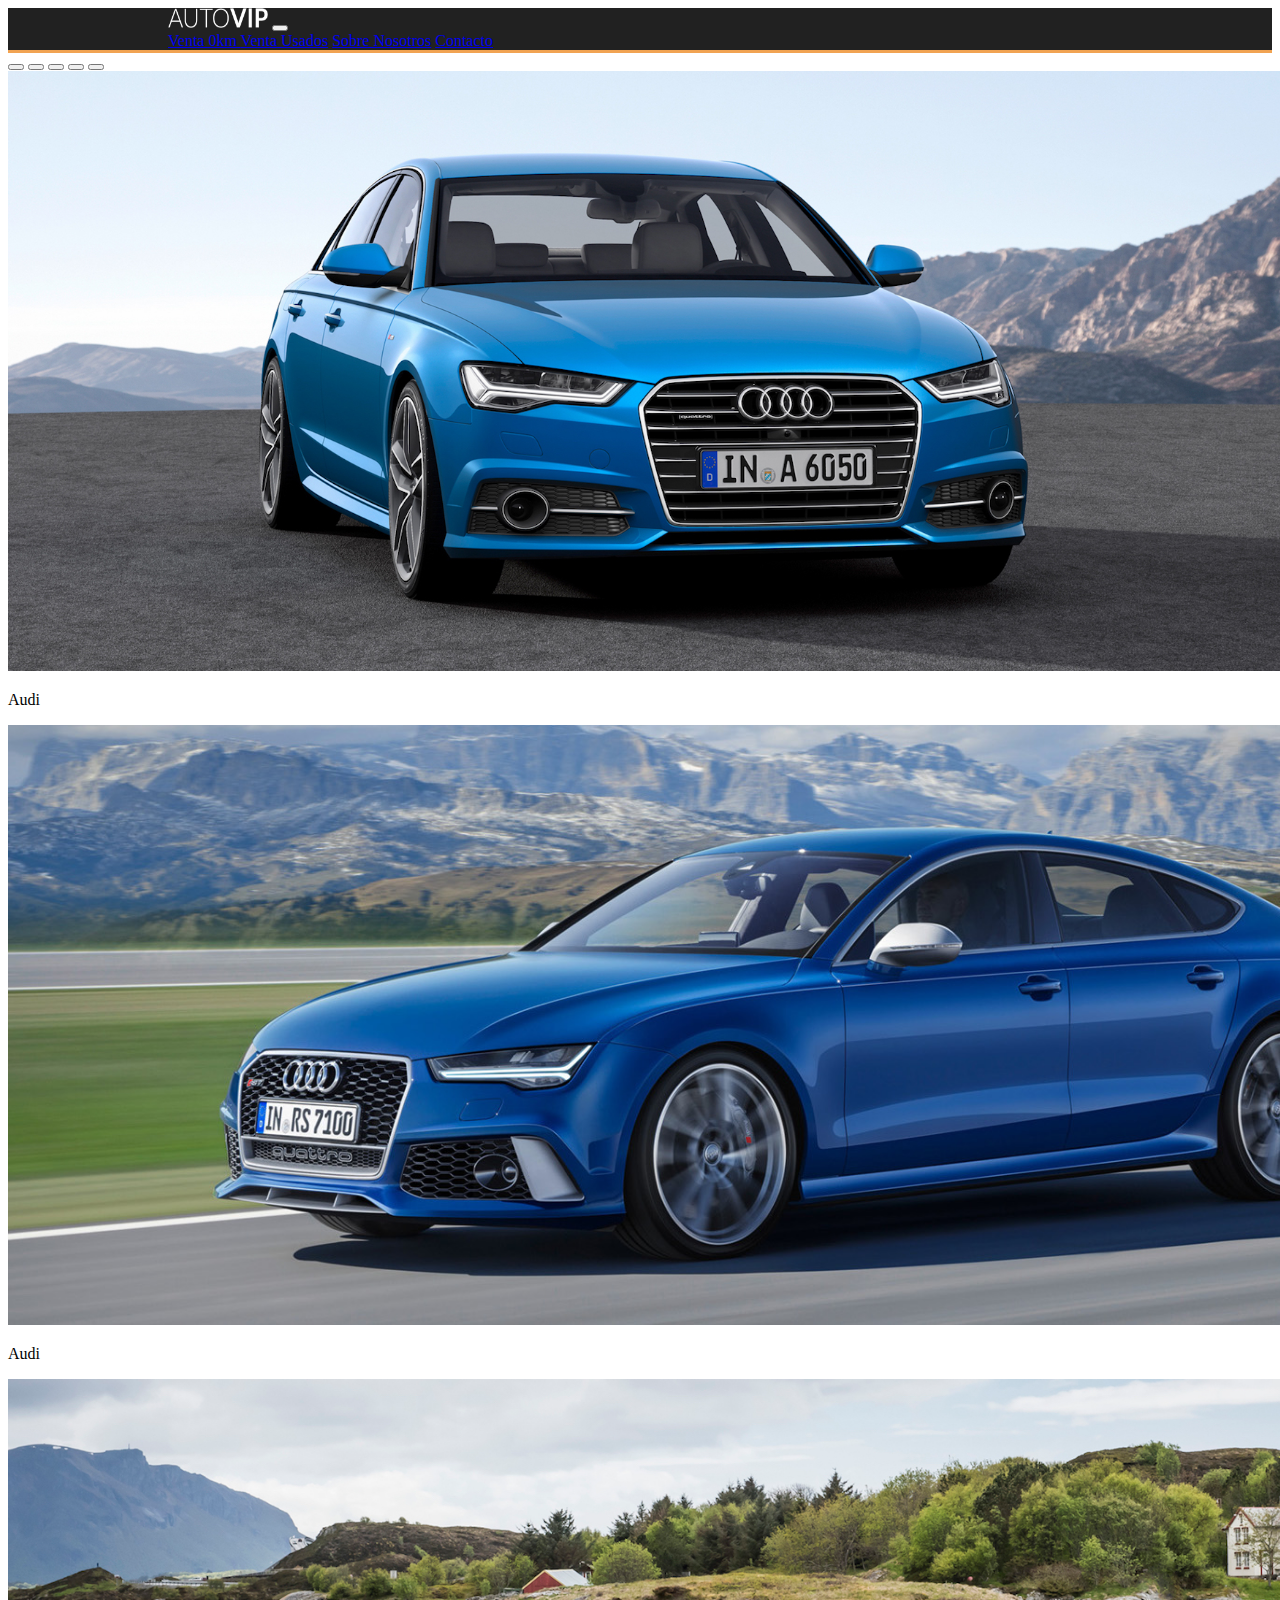
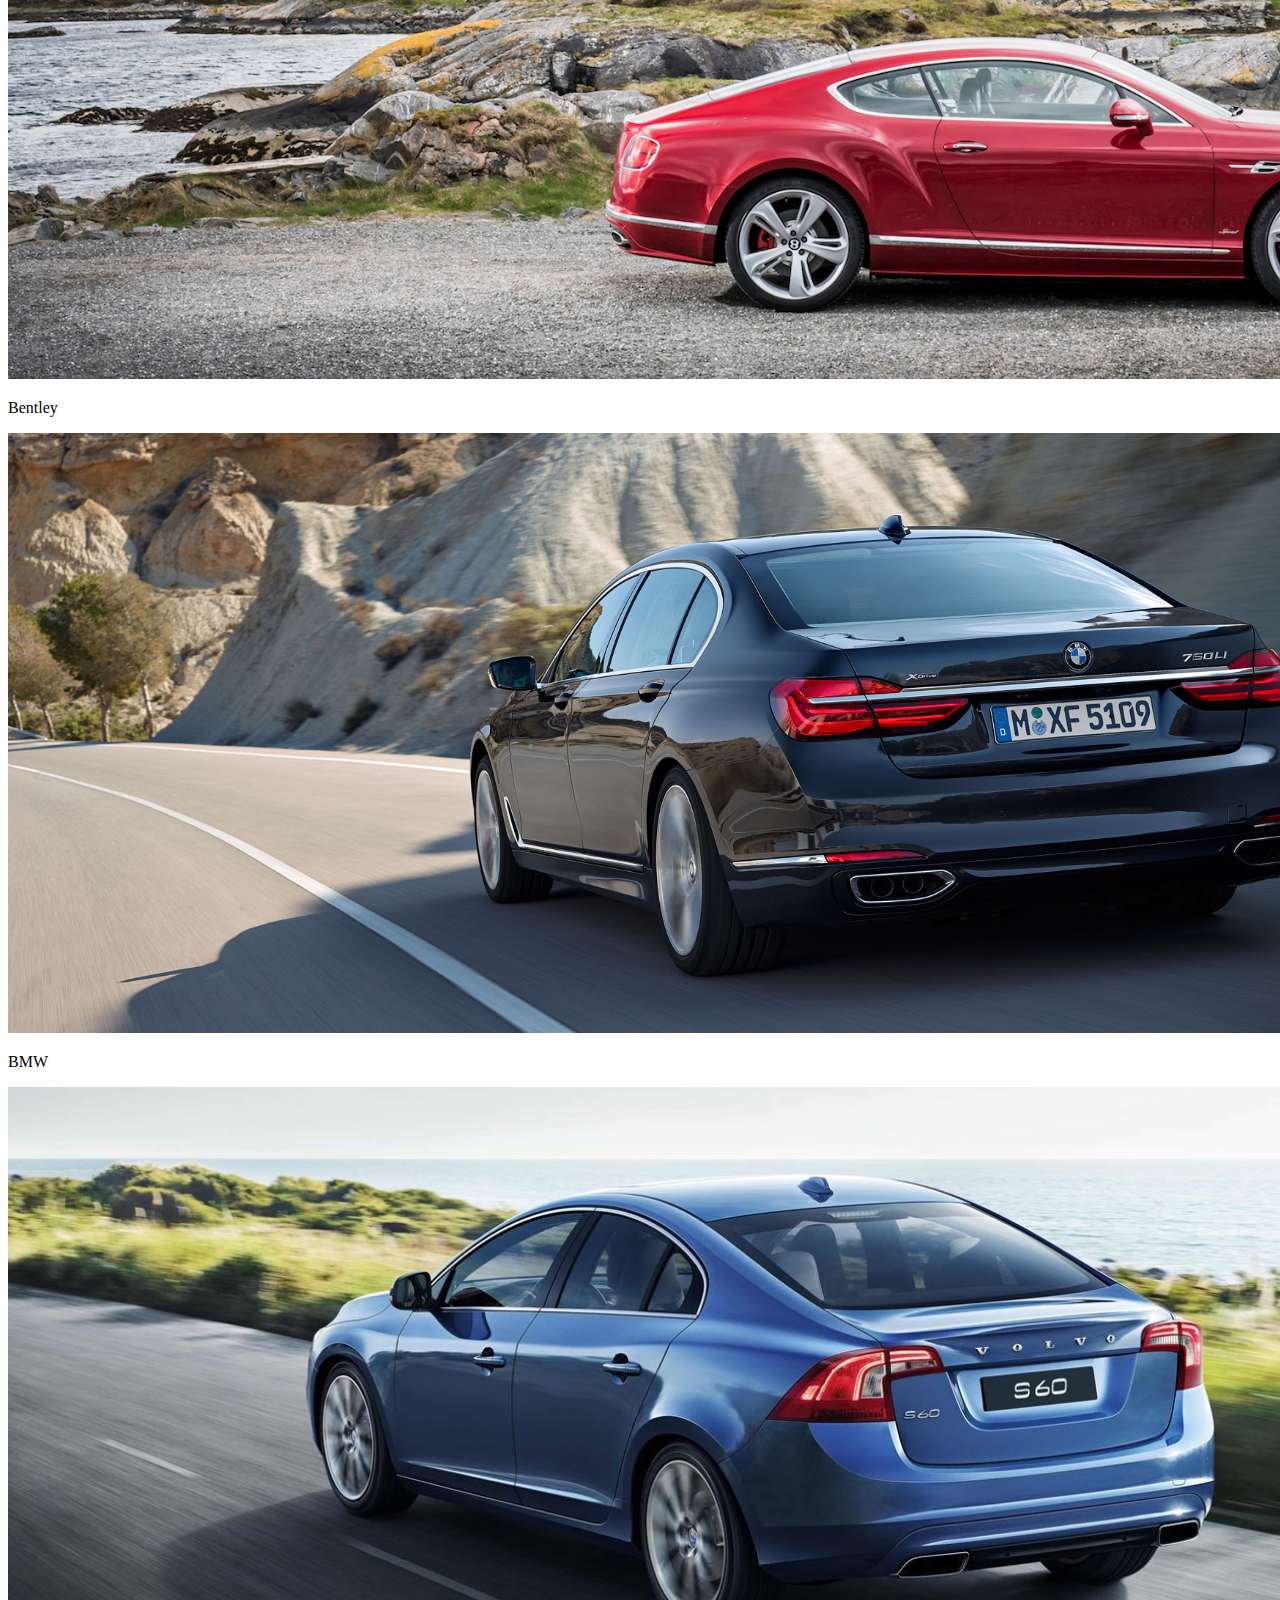
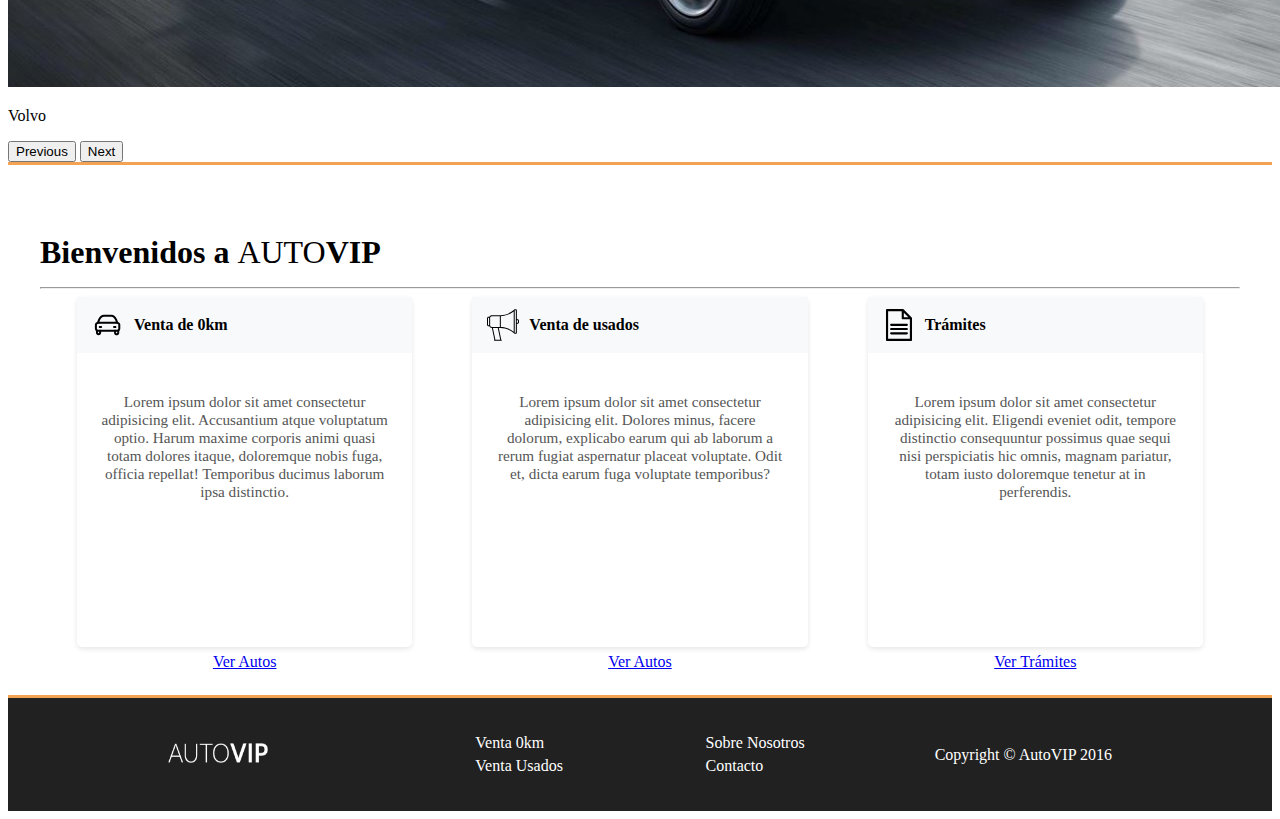
<file: index.html>
<!DOCTYPE html>
<html lang="en">
  <head>
    <meta charset="UTF-8" />
    <meta name="viewport" content="width=device-width, initial-scale=1.0" />
    <title>Document</title>
    <link
      href="https://cdn.jsdelivr.net/npm/bootstrap@5.3.5/dist/css/bootstrap.min.css"
      rel="stylesheet"
      integrity="sha384-SgOJa3DmI69IUzQ2PVdRZhwQ+dy64/BUtbMJw1MZ8t5HZApcHrRKUc4W0kG879m7"
      crossorigin="anonymous"
    />
    <link rel="stylesheet" href="/styles/index.css" />
  </head>
  <body>
    <header>
      <nav class="navbar navbar-expand-lg">
        <div class="container-fluid">
          <a class="navbar-brand" href="/index.html"
            ><img
              src="/img/logo/automotora_vip_logo.png"
              alt="automotora_vip_logo"
              width="100"
              height="20"
              class="logo"
          /></a>
          <button
            class="navbar-toggler"
            type="button"
            data-bs-toggle="collapse"
            data-bs-target="#navbarNavAltMarkup"
            aria-controls="navbarNavAltMarkup"
            aria-expanded="false"
            aria-label="Toggle navigation"
          >
            <span class="navbar-toggler-icon"></span>
          </button>
          <div class="collapse navbar-collapse" id="navbarNavAltMarkup">
            <div class="navbar-nav ms-auto">
              <a class="text-white nav-link active" aria-current="page" href="/ventas/index.html"
                >Venta 0km
              </a>
              <a class="text-white nav-link" href="/ventas/index.html">Venta Usados</a>
              <a class="text-white nav-link" href="/sobre-nosotros/index.html">Sobre Nosotros</a>
              <a class="text-white nav-link" href="#">Contacto</a>
            </div>
          </div>
        </div>
      </nav>
    </header>
    <section
      id="carouselExampleCaptions"
      class="carousel slide"
      data-bs-ride="carousel"
    >
      <div class="carousel-indicators">
        <button
          type="button"
          data-bs-target="#carouselExampleCaptions"
          data-bs-slide-to="0"
          class="active"
          aria-current="true"
          aria-label="Slide 1"
        ></button>
        <button
          type="button"
          data-bs-target="#carouselExampleCaptions"
          data-bs-slide-to="1"
          aria-label="Slide 2"
        ></button>
        <button
          type="button"
          data-bs-target="#carouselExampleCaptions"
          data-bs-slide-to="2"
          aria-label="Slide 3"
        ></button>
        <button
          type="button"
          data-bs-target="#carouselExampleCaptions"
          data-bs-slide-to="3"
          aria-label="Slide 3"
        ></button>
        <button
          type="button"
          data-bs-target="#carouselExampleCaptions"
          data-bs-slide-to="4"
          aria-label="Slide 4"
        ></button>
      </div>
      <div class="carousel-inner">
        <div class="carousel-item active">
          <img
            src="/img/autos nuevos/audi_1.jpg"
            class="d-block w-100"
            alt="audi_1"
          />
          <div class="carousel-caption d-none d-md-block">
            <p>Audi</p>
          </div>
        </div>
        <div class="carousel-item">
          <img
            src="/img/autos nuevos/audi_2.jpg"
            class="d-block w-100"
            alt="audi_2"
          />
          <div class="carousel-caption d-none d-md-block">
            <p>Audi</p>
          </div>
        </div>
        <div class="carousel-item">
          <img
            src="/img/autos nuevos/bentley_1.jpg"
            class="d-block w-100"
            alt="bentley_1"
          />
          <div class="carousel-caption d-none d-md-block">
            <p>Bentley</p>
          </div>
        </div>
        <div class="carousel-item">
          <img
            src="/img/autos nuevos/bmw_1.jpg"
            class="d-block w-100"
            alt="bmw_1"
          />
          <div class="carousel-caption d-none d-md-block">
            <p>BMW</p>
          </div>
        </div>
        <div class="carousel-item">
          <img
            src="/img/autos nuevos/volvo_1.jpg"
            class="d-block w-100"
            alt="volvo_1"
          />
          <div class="carousel-caption d-none d-md-block">
            <p>Volvo</p>
          </div>
        </div>
      </div>
      <button
        class="carousel-control-prev"
        type="button"
        data-bs-target="#carouselExampleCaptions"
        data-bs-slide="prev"
      >
        <span class="carousel-control-prev-icon" aria-hidden="true"></span>
        <span class="visually-hidden">Previous</span>
      </button>
      <button
        class="carousel-control-next"
        type="button"
        data-bs-target="#carouselExampleCaptions"
        data-bs-slide="next"
      >
        <span class="carousel-control-next-icon" aria-hidden="true"></span>
        <span class="visually-hidden">Next</span>
      </button>
    </section>
    <section class="seccion-principal">
      <h1 class="mx-5">
        Bienvenidos a <span class="auto-span">AUTO</span
        ><span class="vip-span">VIP</span>
      </h1>
      <hr class="mx-5">
      <div class="container text-start mx-5">
        <div class="row align-items-start">
          <div class="col-md-4">
            <div class="card border-secondary mb-3">
              <div class="card-header"> <svg width="32px" height="32px" viewBox="0 0 24 24" fill="none" xmlns="http://www.w3.org/2000/svg"><g id="SVGRepo_bgCarrier" stroke-width="0"></g><g id="SVGRepo_tracerCarrier" stroke-linecap="round" stroke-linejoin="round"></g><g id="SVGRepo_iconCarrier"> <path fill-rule="evenodd" clip-rule="evenodd" d="M5.27097 8.214C6.02074 6.312 6.92262 5 8.96427 5H14.4369C16.4766 5 17.3795 6.312 18.1302 8.214L18.88 10.249C19.4387 10.2559 19.9519 10.5661 20.2284 11.064C20.3911 11.3476 20.4763 11.6709 20.4751 12V14.624C20.4824 15.2367 20.1808 15.8098 19.6776 16.14C19.4382 16.2929 19.162 16.3739 18.88 16.374H4.52022C4.23827 16.3739 3.96199 16.2929 3.72267 16.14C3.21939 15.8098 2.91786 15.2367 2.92512 14.624V12C2.92406 11.6713 3.00927 11.3483 3.17179 11.065C3.44833 10.5671 3.96155 10.2569 4.52022 10.25L5.27097 8.214Z" stroke="#000000" stroke-width="1.5" stroke-linecap="round" stroke-linejoin="round"></path> <path d="M6.86629 16.375C6.86629 15.9608 6.53051 15.625 6.11629 15.625C5.70208 15.625 5.36629 15.9608 5.36629 16.375H6.86629ZM6.11629 17.688H5.36629C5.36629 17.6958 5.36641 17.7036 5.36666 17.7114L6.11629 17.688ZM4.91899 19L4.89219 19.7495C4.90986 19.7502 4.92754 19.7502 4.9452 19.7496L4.91899 19ZM3.72267 17.687L4.47228 17.711C4.47254 17.703 4.47267 17.695 4.47267 17.687L3.72267 17.687ZM4.47267 16.14C4.47267 15.7258 4.13688 15.39 3.72267 15.39C3.30845 15.39 2.97267 15.7258 2.97267 16.14H4.47267ZM4.52022 9.49902C4.106 9.49902 3.77022 9.83481 3.77022 10.249C3.77022 10.6632 4.106 10.999 4.52022 10.999V9.49902ZM18.88 10.999C19.2942 10.999 19.63 10.6632 19.63 10.249C19.63 9.83481 19.2942 9.49902 18.88 9.49902V10.999ZM18.0349 16.374C18.0349 15.9598 17.6991 15.624 17.2849 15.624C16.8707 15.624 16.5349 15.9598 16.5349 16.374H18.0349ZM17.2849 17.687L18.0335 17.7336C18.0344 17.7181 18.0349 17.7026 18.0349 17.687H17.2849ZM17.8602 18.8173L18.2561 18.1803L18.2561 18.1803L17.8602 18.8173ZM19.1033 18.8173L18.7074 18.1803L18.7074 18.1803L19.1033 18.8173ZM19.6785 17.687H18.9285C18.9285 17.7026 18.929 17.7181 18.93 17.7336L19.6785 17.687ZM20.4285 16.14C20.4285 15.7258 20.0928 15.39 19.6785 15.39C19.2643 15.39 18.9285 15.7258 18.9285 16.14H20.4285ZM5.85012 12.75C5.4359 12.75 5.10012 13.0858 5.10012 13.5C5.10012 13.9142 5.4359 14.25 5.85012 14.25V12.75ZM6.82512 14.25C7.23933 14.25 7.57512 13.9142 7.57512 13.5C7.57512 13.0858 7.23933 12.75 6.82512 12.75V14.25ZM16.5751 12.75C16.1609 12.75 15.8251 13.0858 15.8251 13.5C15.8251 13.9142 16.1609 14.25 16.5751 14.25V12.75ZM17.5501 14.25C17.9643 14.25 18.3001 13.9142 18.3001 13.5C18.3001 13.0858 17.9643 12.75 17.5501 12.75V14.25ZM5.36629 16.375V17.688H6.86629V16.375H5.36629ZM5.36666 17.7114C5.37622 18.0175 5.14582 18.2416 4.89278 18.2505L4.9452 19.7496C6.05927 19.7106 6.90017 18.7608 6.86593 17.6646L5.36666 17.7114ZM4.94579 18.2505C4.69273 18.2415 4.46248 18.0171 4.47228 17.711L2.97305 17.663C2.93793 18.7592 3.77813 19.7097 4.89219 19.7495L4.94579 18.2505ZM4.47267 17.687V16.14H2.97267V17.687H4.47267ZM4.52022 10.999H18.88V9.49902H4.52022V10.999ZM16.5349 16.374V17.687H18.0349V16.374H16.5349ZM16.5364 17.6404C16.4912 18.3667 16.8425 19.0678 17.4642 19.4543L18.2561 18.1803C18.1138 18.0919 18.0217 17.9219 18.0335 17.7336L16.5364 17.6404ZM17.4642 19.4543C18.0887 19.8424 18.8747 19.8424 19.4992 19.4543L18.7074 18.1803C18.5678 18.2671 18.3957 18.2671 18.2561 18.1803L17.4642 19.4543ZM19.4992 19.4543C20.121 19.0678 20.4723 18.3667 20.4271 17.6404L18.93 17.7336C18.9417 17.9219 18.8497 18.0919 18.7074 18.1803L19.4992 19.4543ZM20.4285 17.687V16.14H18.9285V17.687H20.4285ZM5.85012 14.25H6.82512V12.75H5.85012V14.25ZM16.5751 14.25H17.5501V12.75H16.5751V14.25Z" fill="#000000"></path> </g></svg> Venta de 0km</div>
              <div class="card-body text-black">
                <p class="card-text">
                 Lorem ipsum dolor sit amet consectetur adipisicing elit. Accusantium atque voluptatum optio. Harum maxime corporis animi quasi totam dolores itaque, doloremque nobis fuga, officia repellat! Temporibus ducimus laborum ipsa distinctio.
                </p>
                <div>   <a href="/ventas/index.html" class="btn btn-white border"> Ver Autos </a></div>
              </div>
            </div>
          </div>

          <div class="col-md-4">
            <div class="card border-secondary mb-3">
              <div class="card-header"> <svg fill="#000000" height="32px" width="32px" version="1.1" id="Layer_1" xmlns="http://www.w3.org/2000/svg" xmlns:xlink="http://www.w3.org/1999/xlink" viewBox="0 0 512 512" xml:space="preserve"><g id="SVGRepo_bgCarrier" stroke-width="0"></g><g id="SVGRepo_tracerCarrier" stroke-linecap="round" stroke-linejoin="round"></g><g id="SVGRepo_iconCarrier"> <g> <g> <path d="M492.973,163.748l-15.177-3.795V20.843c0-9.136-7.432-16.568-16.568-16.568h-17.102c-7.77,0-14.289,5.383-16.07,12.611 c-64.64,59.711-158.481,81.452-206.26,81.452H76.426c-17.403,0-32.377,10.585-38.831,25.653H25.119 C11.268,123.992,0,135.26,0,149.111v102.614c0,13.851,11.268,25.119,25.119,25.119h12.476 c6.454,15.068,21.428,25.653,38.831,25.653h2.032l39.439,189.306c-3.815,0.616-6.732,3.915-6.732,7.904 c0,4.427,3.589,8.017,8.017,8.017h111.165c4.427,0,8.017-3.589,8.017-8.017s-3.589-8.017-8.017-8.017h-2.032l-39.415-189.194 h32.896c47.78,0,141.62,21.741,206.26,81.452c1.781,7.228,8.3,12.611,16.07,12.611h17.102c9.136,0,16.568-7.432,16.568-16.568 v-139.11l15.177-3.795c11.203-2.8,19.027-12.821,19.027-24.369v-24.601C512,176.569,504.176,166.549,492.973,163.748z M34.219,260.81h-9.099c-5.01,0-9.086-4.076-9.086-9.086V149.111c0-5.01,4.076-9.086,9.086-9.086h9.099 c-0.002,0.178-0.014,0.355-0.014,0.534v119.716C34.205,260.455,34.216,260.632,34.219,260.81z M211.936,491.691h-77.685 L94.836,302.497h77.685L211.936,491.691z M205.228,286.464H76.426c-14.44,0-26.188-11.748-26.188-26.188V140.56 c0-14.44,11.748-26.188,26.188-26.188h128.802V286.464z M427.557,362.258c-27.461-22.565-61.377-41.422-99.126-55.012 c-36.689-13.207-75.556-20.782-106.636-20.782h-0.534V114.372h0.534c31.08,0,69.947-7.575,106.636-20.782 c37.749-13.59,71.665-32.446,99.126-55.012V362.258z M461.762,379.992c0,0.295-0.239,0.534-0.534,0.534h-17.102 c-0.295,0-0.534-0.239-0.534-0.534V20.843c0-0.295,0.239-0.534,0.534-0.534h17.102c0.295,0,0.534,0.239,0.534,0.534V379.992z M495.967,212.718c0,4.176-2.829,7.801-6.882,8.814l-11.29,2.822V176.48l11.29,2.822c4.052,1.013,6.882,4.638,6.882,8.815V212.718 z"></path> </g> </g> </g></svg> Venta de usados</div>
              <div class="card-body text-black">
                <p class="card-text">
              Lorem ipsum dolor sit amet consectetur adipisicing elit. Dolores minus, facere dolorum, explicabo earum qui ab laborum a rerum fugiat aspernatur placeat voluptate. Odit et, dicta earum fuga voluptate temporibus?
                </p>
                <div>   <a href="/ventas/index.html" class="btn btn-white border"> Ver Autos </a></div>
              </div>
            </div>
          </div>

          <div class="col-md-4">
            <div class="card border-secondary mb-3">
              <div class="card-header"> <svg fill="#000000" height="32px" width="32px" version="1.1" id="Layer_1" xmlns="http://www.w3.org/2000/svg" xmlns:xlink="http://www.w3.org/1999/xlink" viewBox="0 0 512 512" xml:space="preserve"><g id="SVGRepo_bgCarrier" stroke-width="0"></g><g id="SVGRepo_tracerCarrier" stroke-linecap="round" stroke-linejoin="round"></g><g id="SVGRepo_iconCarrier"> <g> <g> <path d="M459.212,135.661L328.553,5.002C325.423,1.87,321.065,0,316.482,0H64.853c-9.425,0-17.067,7.641-17.067,17.067v477.867 c0,9.425,7.641,17.067,17.067,17.067h382.293c9.425,0,17.067-7.641,17.067-17.067V147.731 C464.213,143.137,462.339,138.786,459.212,135.661z M333.369,58.45l72.396,72.394h-72.396V58.45z M430.08,477.867H81.92V34.133 h217.316v113.778c0,9.425,7.641,17.067,17.067,17.067H430.08V477.867z"></path> </g> </g> <g> <g> <path d="M381.156,303.787H130.844c-9.425,0-17.067,7.641-17.067,17.067s7.641,17.067,17.067,17.067h250.311 c9.425,0,17.067-7.641,17.067-17.067S390.581,303.787,381.156,303.787z"></path> </g> </g> <g> <g> <path d="M381.156,372.053H130.844c-9.425,0-17.067,7.641-17.067,17.067s7.641,17.067,17.067,17.067h250.311 c9.425,0,17.067-7.641,17.067-17.067S390.581,372.053,381.156,372.053z"></path> </g> </g> <g> <g> <path d="M381.156,236.658H130.844c-9.425,0-17.067,7.641-17.067,17.067c0,9.425,7.641,17.067,17.067,17.067h250.311 c9.425,0,17.067-7.641,17.067-17.067C398.222,244.299,390.581,236.658,381.156,236.658z"></path> </g> </g> </g></svg> Trámites</div>
              <div class="card-body text-black">
                <p class="card-text">
              Lorem ipsum dolor sit amet consectetur adipisicing elit. Eligendi eveniet odit, tempore distinctio consequuntur possimus quae sequi nisi perspiciatis hic omnis, magnam pariatur, totam iusto doloremque tenetur at in perferendis.
                </p>
                <div>   <a href="#" class="btn btn-white border"> Ver Trámites </a></div>
              
              </div>
            </div>
          </div>
        </div>
      </div>
    </section>
    <footer>
      <div class="footer-container">
          <div class="footer-logo">
              <img src="/img/logo/automotora_vip_logo.png" alt="automotora_vip_logo" 
              width="100"
              height="20"
              class="logo"
              >
          </div>
          <div class="footer-links">
              <div class="footer-column">
                  <ul>
                      <li><a href="#">Venta 0km</a></li>
                      <li><a href="#">Venta Usados</a></li>
                  </ul>
              </div>
              
              <div class="footer-column">
                  <ul>
                      <li><a href="#">Sobre Nosotros</a></li>
                      <li><a href="#">Contacto</a></li>
                  </ul>
              </div>
          </div>
          <div class="footer-copyright">
              <p>Copyright © AutoVIP 2016</p>
          </div>
      </div>
  </footer>
    <script src="https://cdn.jsdelivr.net/npm/bootstrap@5.3.0/dist/js/bootstrap.bundle.min.js"></script>
  </body>
</html>
</file>
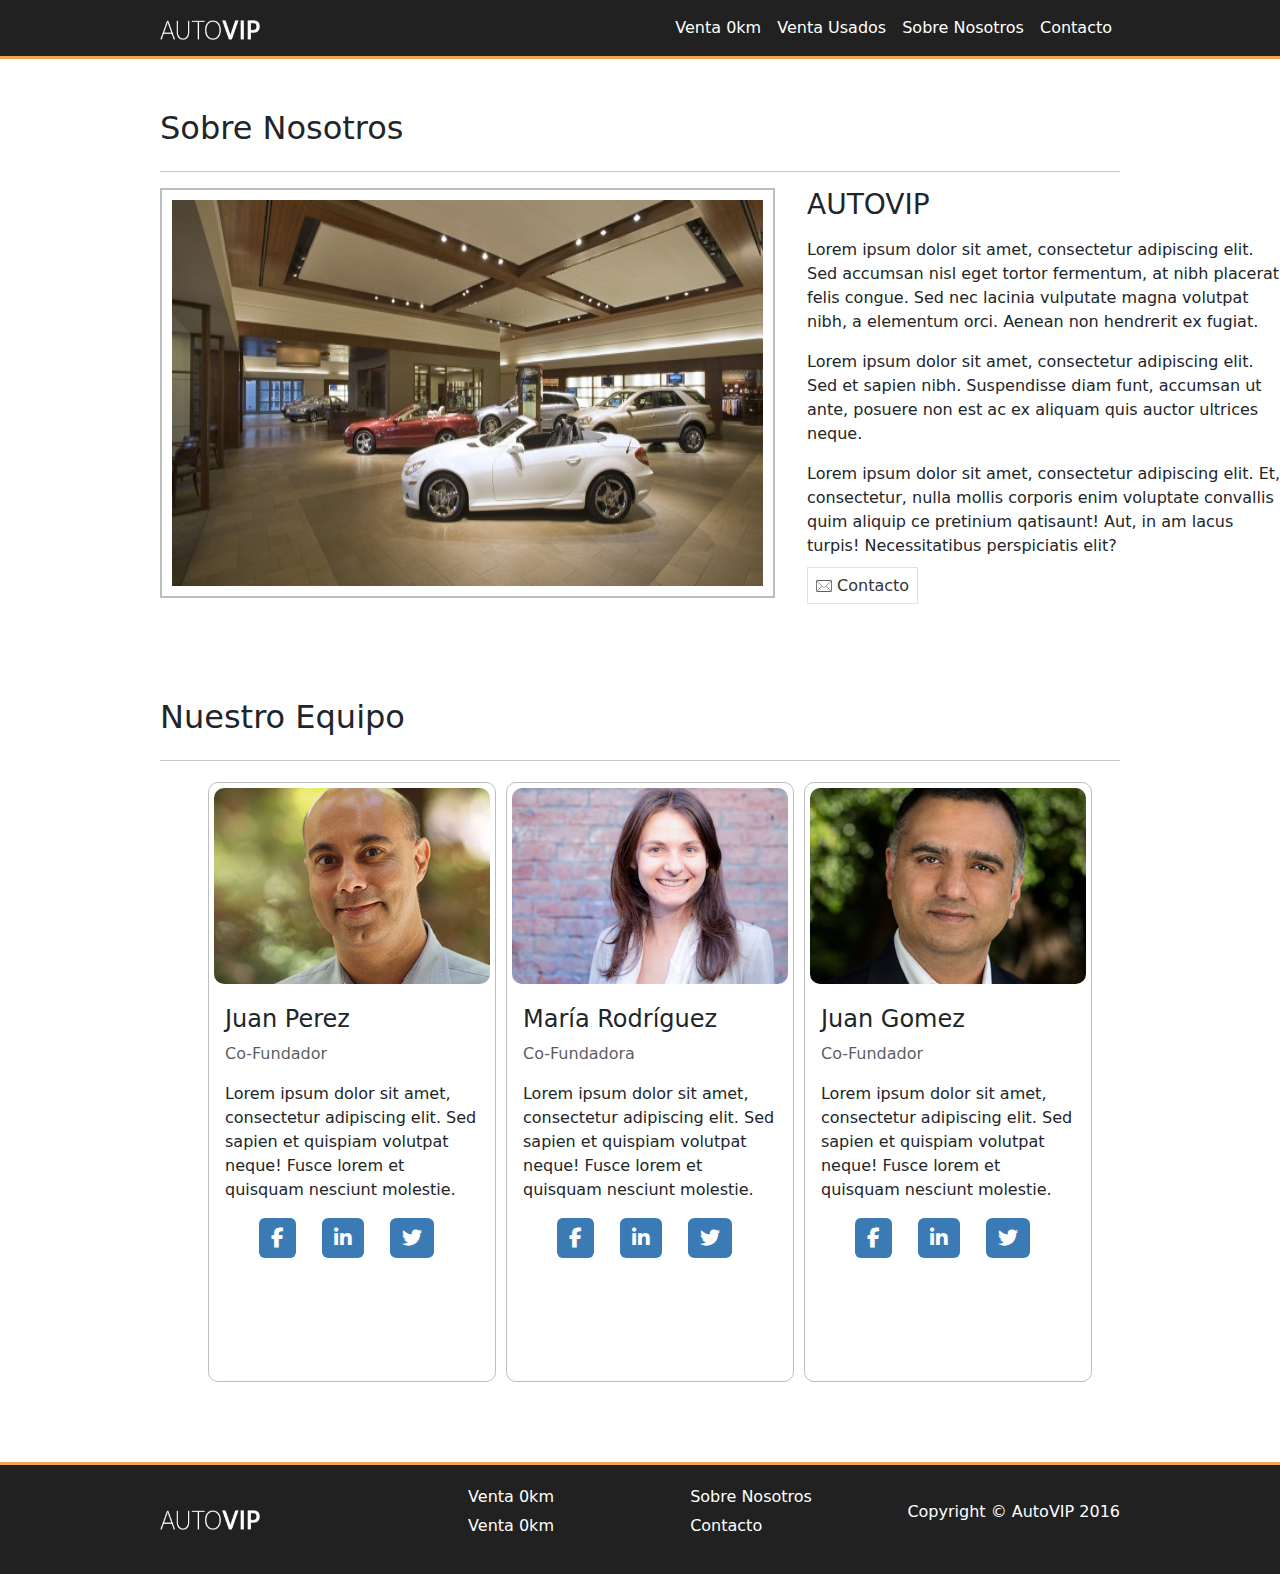
<file: sobre-nosotros/index.html>
<!DOCTYPE html>
<html lang="es">
<head>
    <meta charset="UTF-8">
    <meta name="viewport" content="width=device-width, initial-scale=1.0">
    <title>AutoVIP - Sobre Nosotros</title>
    <link href="https://cdnjs.cloudflare.com/ajax/libs/bootstrap/5.3.0/css/bootstrap.min.css" rel="stylesheet">
    <link rel="stylesheet" href="/styles/sobre-nosotros.css">
    <link href="https://cdnjs.cloudflare.com/ajax/libs/font-awesome/6.4.0/css/all.min.css" rel="stylesheet">
    
</head>
<body>
    <header>
        <nav class="navbar navbar-expand-lg">
          <div class="container-fluid">
            <a class="navbar-brand" href="/index.html"
              ><img
                src="/img/logo/automotora_vip_logo.png"
                alt="automotora_vip_logo"
                width="100"
                height="20"
                class="logo"  
            /></a>
            <button
              class="navbar-toggler"
              type="button"
              data-bs-toggle="collapse"
              data-bs-target="#navbarNavAltMarkup"
              aria-controls="navbarNavAltMarkup"
              aria-expanded="false"
              aria-label="Toggle navigation"
            >
              <span class="navbar-toggler-icon"></span>
            </button>
            <div class="collapse navbar-collapse" id="navbarNavAltMarkup">
              <div class="navbar-nav ms-auto">
                <a class="text-white nav-link active" aria-current="page" href="/ventas/index.html"
                  >Venta 0km
                </a>
                <a class="text-white nav-link" href="/ventas/index.html">Venta Usados</a>
                <a class="text-white nav-link" href="/sobre-nosotros/index.html">Sobre Nosotros</a>
                <a class="text-white nav-link" href="#">Contacto</a>
              </div>
            </div>
          </div>
        </nav>
      </header>
    <section class="about-section">
        <h2 class="mb-4">Sobre Nosotros</h2>
        <hr>
        <div class="about-content">
            <img src="/img/sobre nosotros/about.jpg" alt="Concesionario AutoVIP" class="about-img" />       
            <div class="col-md-6">
                <h3 class="mb-3">AUTOVIP</h3>
                <p>Lorem ipsum dolor sit amet, consectetur adipiscing elit. Sed accumsan nisl eget tortor fermentum, at nibh placerat felis congue. Sed nec lacinia vulputate magna volutpat nibh, a elementum orci. Aenean non hendrerit ex fugiat.</p>
                <p>Lorem ipsum dolor sit amet, consectetur adipiscing elit. Sed et sapien nibh. Suspendisse diam funt, accumsan ut ante, posuere non est ac ex aliquam quis auctor ultrices neque.</p>
                <p>Lorem ipsum dolor sit amet, consectetur adipiscing elit. Et, consectetur, nulla mollis corporis enim voluptate convallis quim aliquip ce pretinium qatisaunt! Aut, in am lacus turpis! Necessitatibus perspiciatis elit?</p>
                <a href="#" class="read-more-btn border p-2 mt-2 "> <svg width="16px" height="16px" viewBox="0 -6 48 48" xmlns="http://www.w3.org/2000/svg" fill="#000000"><g id="SVGRepo_bgCarrier" stroke-width="0"></g><g id="SVGRepo_tracerCarrier" stroke-linecap="round" stroke-linejoin="round"></g><g id="SVGRepo_iconCarrier"> <path id="letter" d="M317,337a5.005,5.005,0,0,1-5-5V306a4.975,4.975,0,0,1,1-3h0a5,5,0,0,1,4-2h38a5,5,0,0,1,4,2h0a4.974,4.974,0,0,1,1,3v26a5.005,5.005,0,0,1-5,5Zm0-2h38a2.984,2.984,0,0,0,1.738-.556l-14.721-14.721-3.129,3.08a4.129,4.129,0,0,1-5.775,0l-3.129-3.081-14.721,14.721A2.984,2.984,0,0,0,317,335Zm-3-29v26a2.984,2.984,0,0,0,.555,1.737l14.716-14.715-14.825-14.6A2.982,2.982,0,0,0,314,306Zm43.445,27.737A2.983,2.983,0,0,0,358,332V306a2.981,2.981,0,0,0-.447-1.573l-14.825,14.6Zm-23.61-11.644a3.1,3.1,0,0,0,4.332,0l18.717-18.427A2.987,2.987,0,0,0,355,303H317a2.986,2.986,0,0,0-1.883.666Z" transform="translate(-312 -301)" fill="#312f2f"></path> </g></svg> Contacto </a>
            </div>
        </div>
        
        </div>
    </section>
    <section class="team-section">
        <h2 class="mb-4">Nuestro Equipo</h2>
        <hr>
        <div class="cards-container">
            <div class="col-md-4">
                <div class="team-member">
                    <img src="/img/sobre nosotros/Juan Perez.jpg" alt="María Rodríguez" class="mb-3">
                    <div class="card-text">
                    <h4>Juan Perez</h4>
                    <p class="text-muted">Co-Fundador</p>
                    <p>Lorem ipsum dolor sit amet, consectetur adipiscing elit. Sed sapien et quispiam volutpat neque! Fusce lorem et quisquam nesciunt molestie.</p>
                    <div class="social-icons">
                        <a href="#"><i class="fab fa-facebook-f"></i></a>
                        <a href="#"><i class="fab fa-linkedin-in"></i></a>
                        <a href="#"><i class="fab fa-twitter"></i></a>
                    </div>
                    </div>
                </div>
            </div>
            <!-- Miembro 2 -->
            <div class="col-md-4">
                <div class="team-member">
                    <img src="/img/sobre nosotros/Maria.jpg" alt="María Rodríguez" class="mb-3">
                    <div class="card-text">
                    <h4>María Rodríguez</h4>
                    <p class="text-muted">Co-Fundadora</p>
                    <p>Lorem ipsum dolor sit amet, consectetur adipiscing elit. Sed sapien et quispiam volutpat neque! Fusce lorem et quisquam nesciunt molestie.</p>
                    <div class="social-icons">
                        <a href="#"><i class="fab fa-facebook-f"></i></a>
                        <a href="#"><i class="fab fa-linkedin-in"></i></a>
                        <a href="#"><i class="fab fa-twitter"></i></a>
                    </div>
                    </div>
                </div>
            </div>
            <!-- Miembro 3 -->
            <div class="col-md-4">
                <div class="team-member">
                    <img src="/img/sobre nosotros/Juan Gomez.jpg" alt="María Rodríguez" class="mb-3">
                    <div class="card-text">
                    <h4>Juan Gomez</h4>
                    <p class="text-muted">Co-Fundador</p>
                    <p>Lorem ipsum dolor sit amet, consectetur adipiscing elit. Sed sapien et quispiam volutpat neque! Fusce lorem et quisquam nesciunt molestie.</p>
                    <div class="social-icons">
                        <a href="#"><i class="fab fa-facebook-f"></i></a>
                        <a href="#"><i class="fab fa-linkedin-in"></i></a>
                        <a href="#"><i class="fab fa-twitter"></i></a>
                    </div>
                    </div>
                </div>
            </div>
        </div>
    </section>
    <footer>
        <div class="footer-container">
            <div class="footer-logo">
                <img src="/img/logo/automotora_vip_logo.png" alt="automotora_vip_logo" 
                width="100"
                class="logo"
                height="20">
            </div>
            
            <div class="footer-links">
                <div class="footer-column">
                    <ul>
                        <li><a href="#">Venta 0km</a></li>
                        <li><a href="#">Venta 0km</a></li>
                    </ul>
                </div>
                
                <div class="footer-column">
                    <ul>
                        <li><a href="#">Sobre Nosotros</a></li>
                        <li><a href="#">Contacto</a></li>
                    </ul>
                </div>
            </div>
            
            <div class="footer-copyright">
                <p>Copyright © AutoVIP 2016</p>
            </div>
        </div>
    </footer>
    <script src="https://cdnjs.cloudflare.com/ajax/libs/bootstrap/5.3.0/js/bootstrap.bundle.min.js"></script>
</body>
</html>
</file>
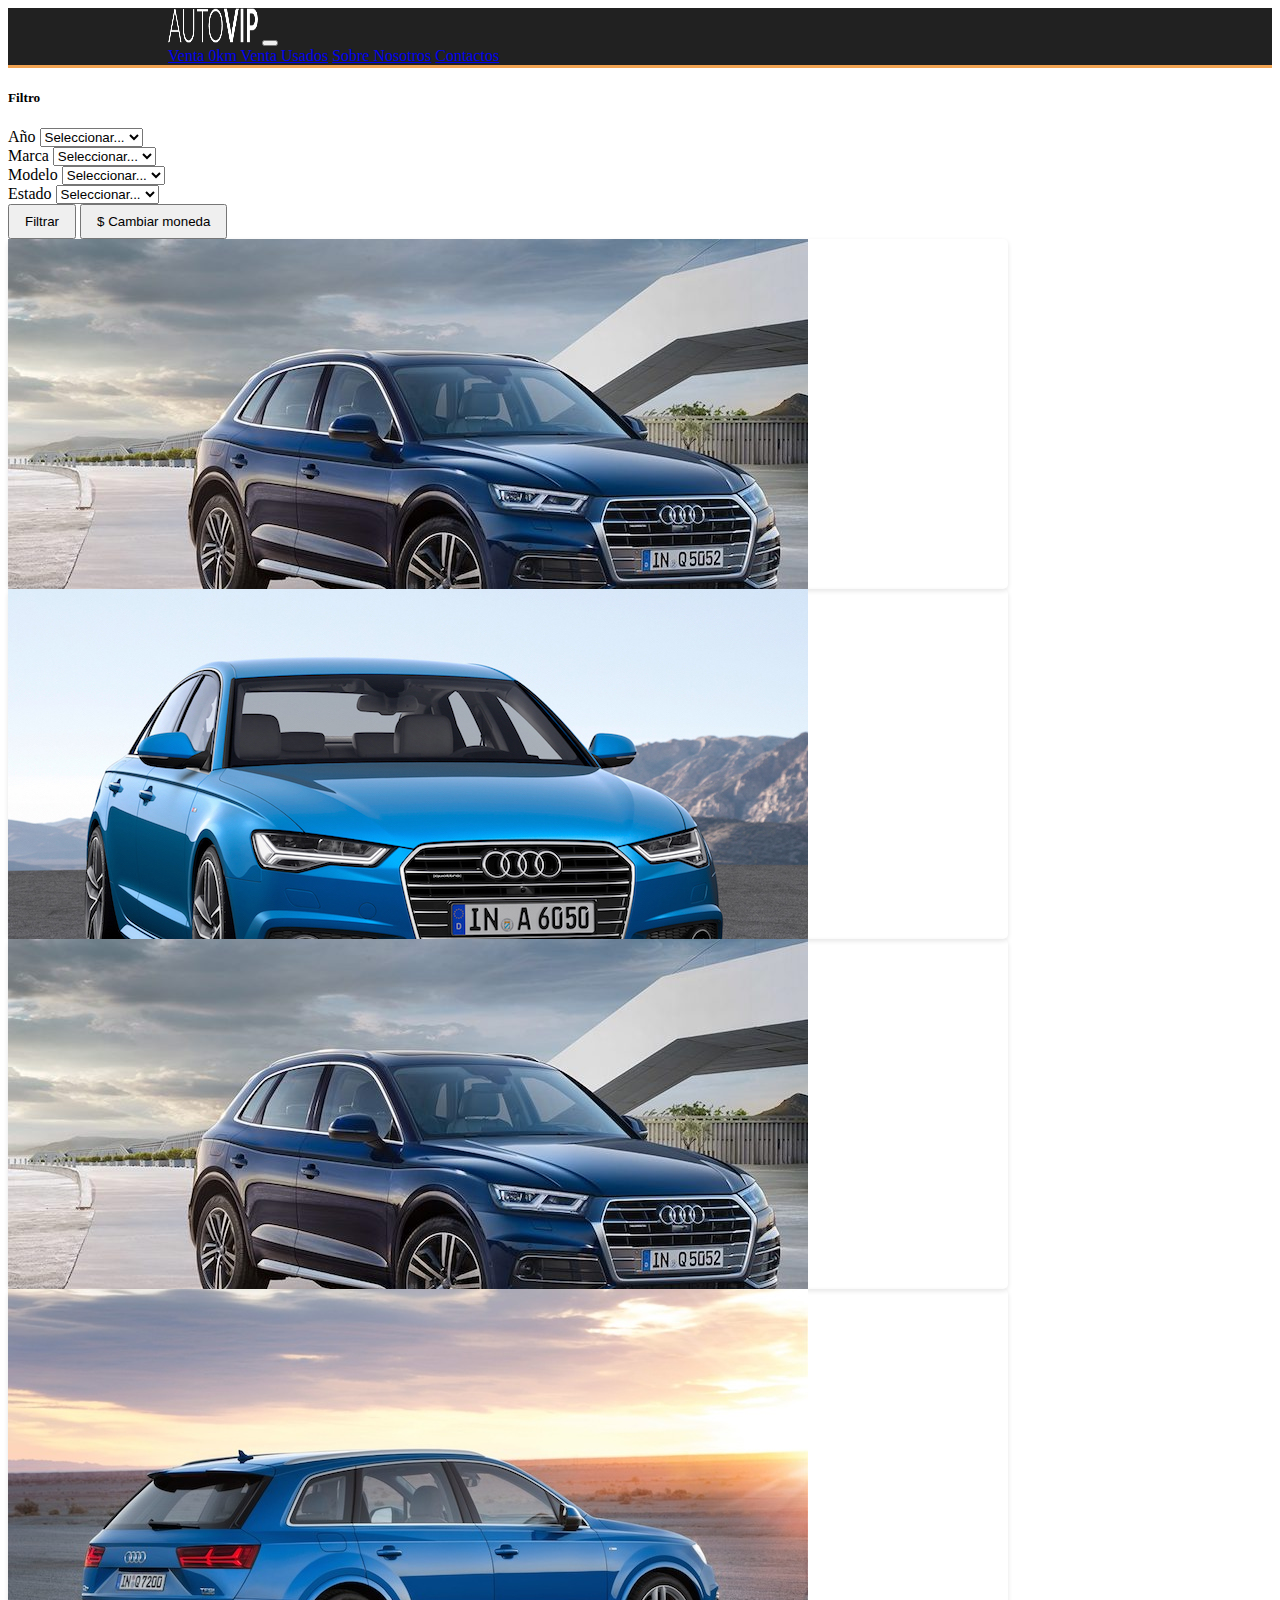
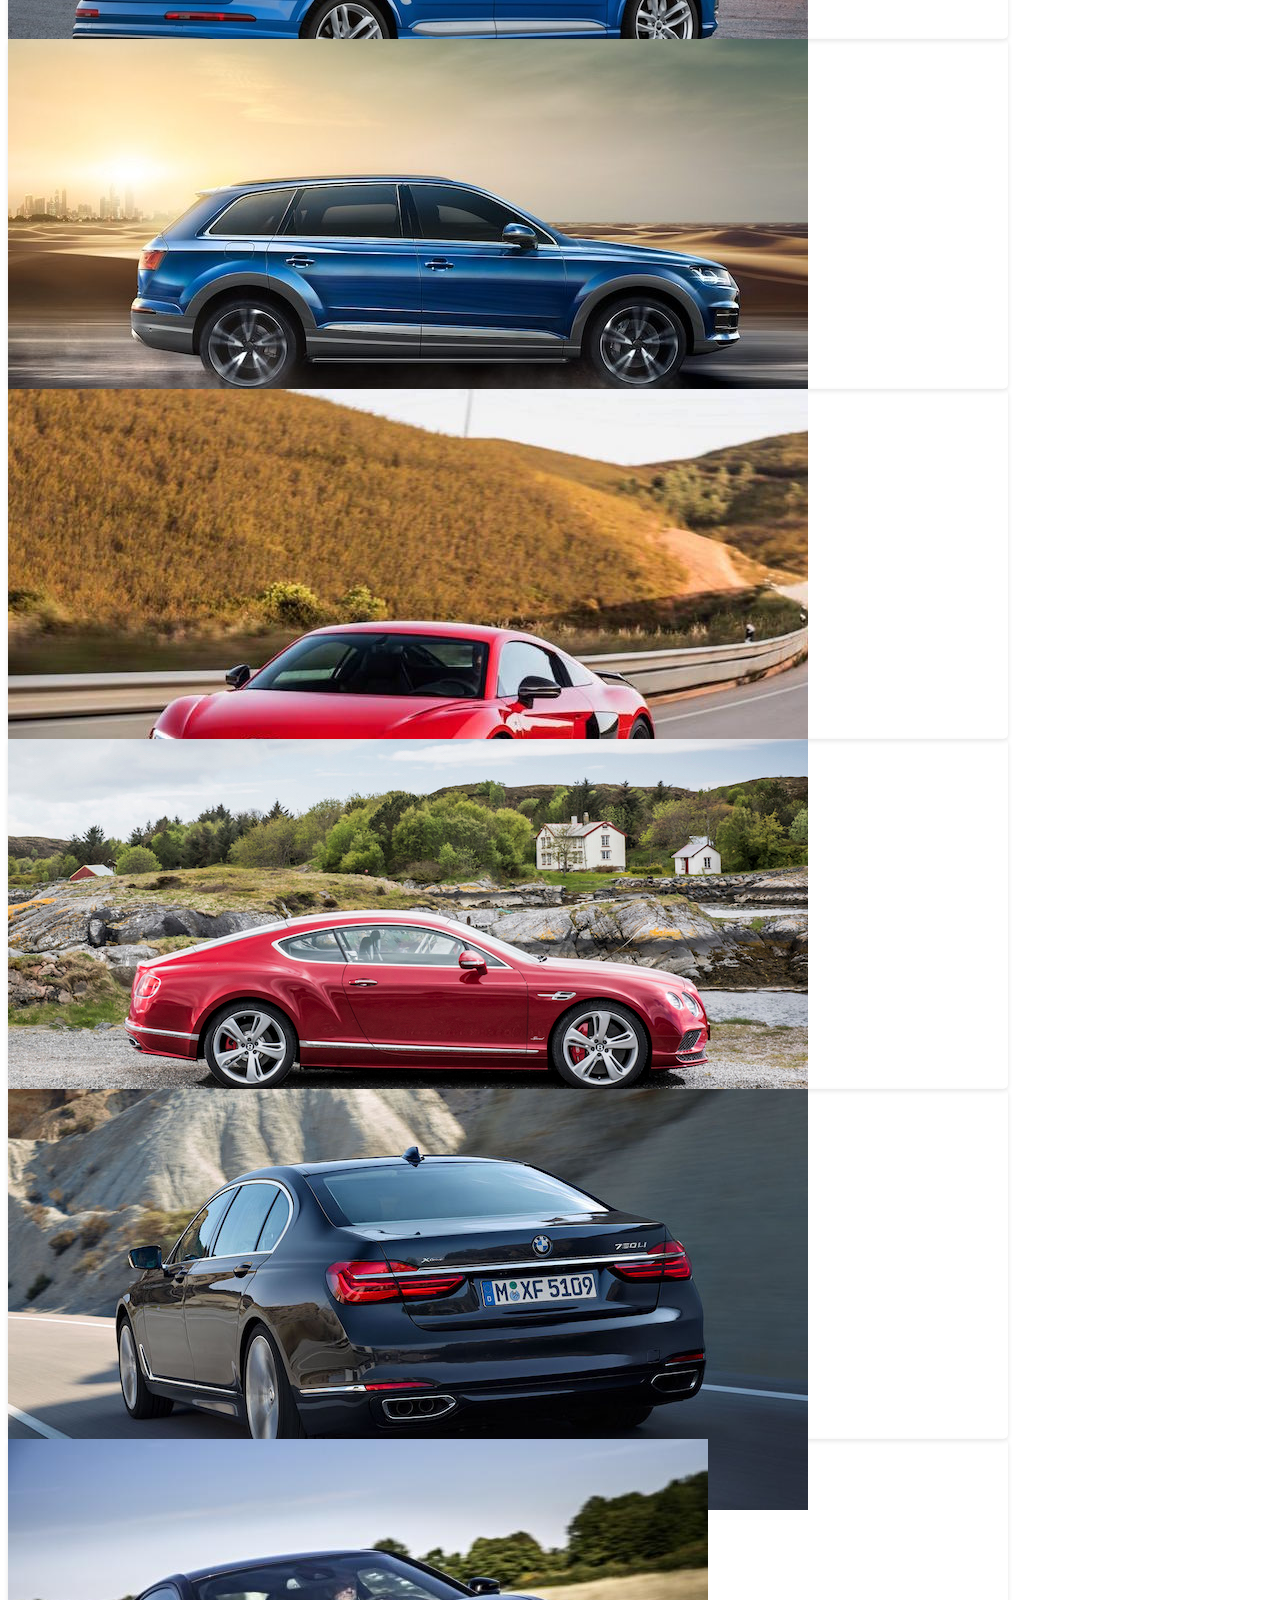
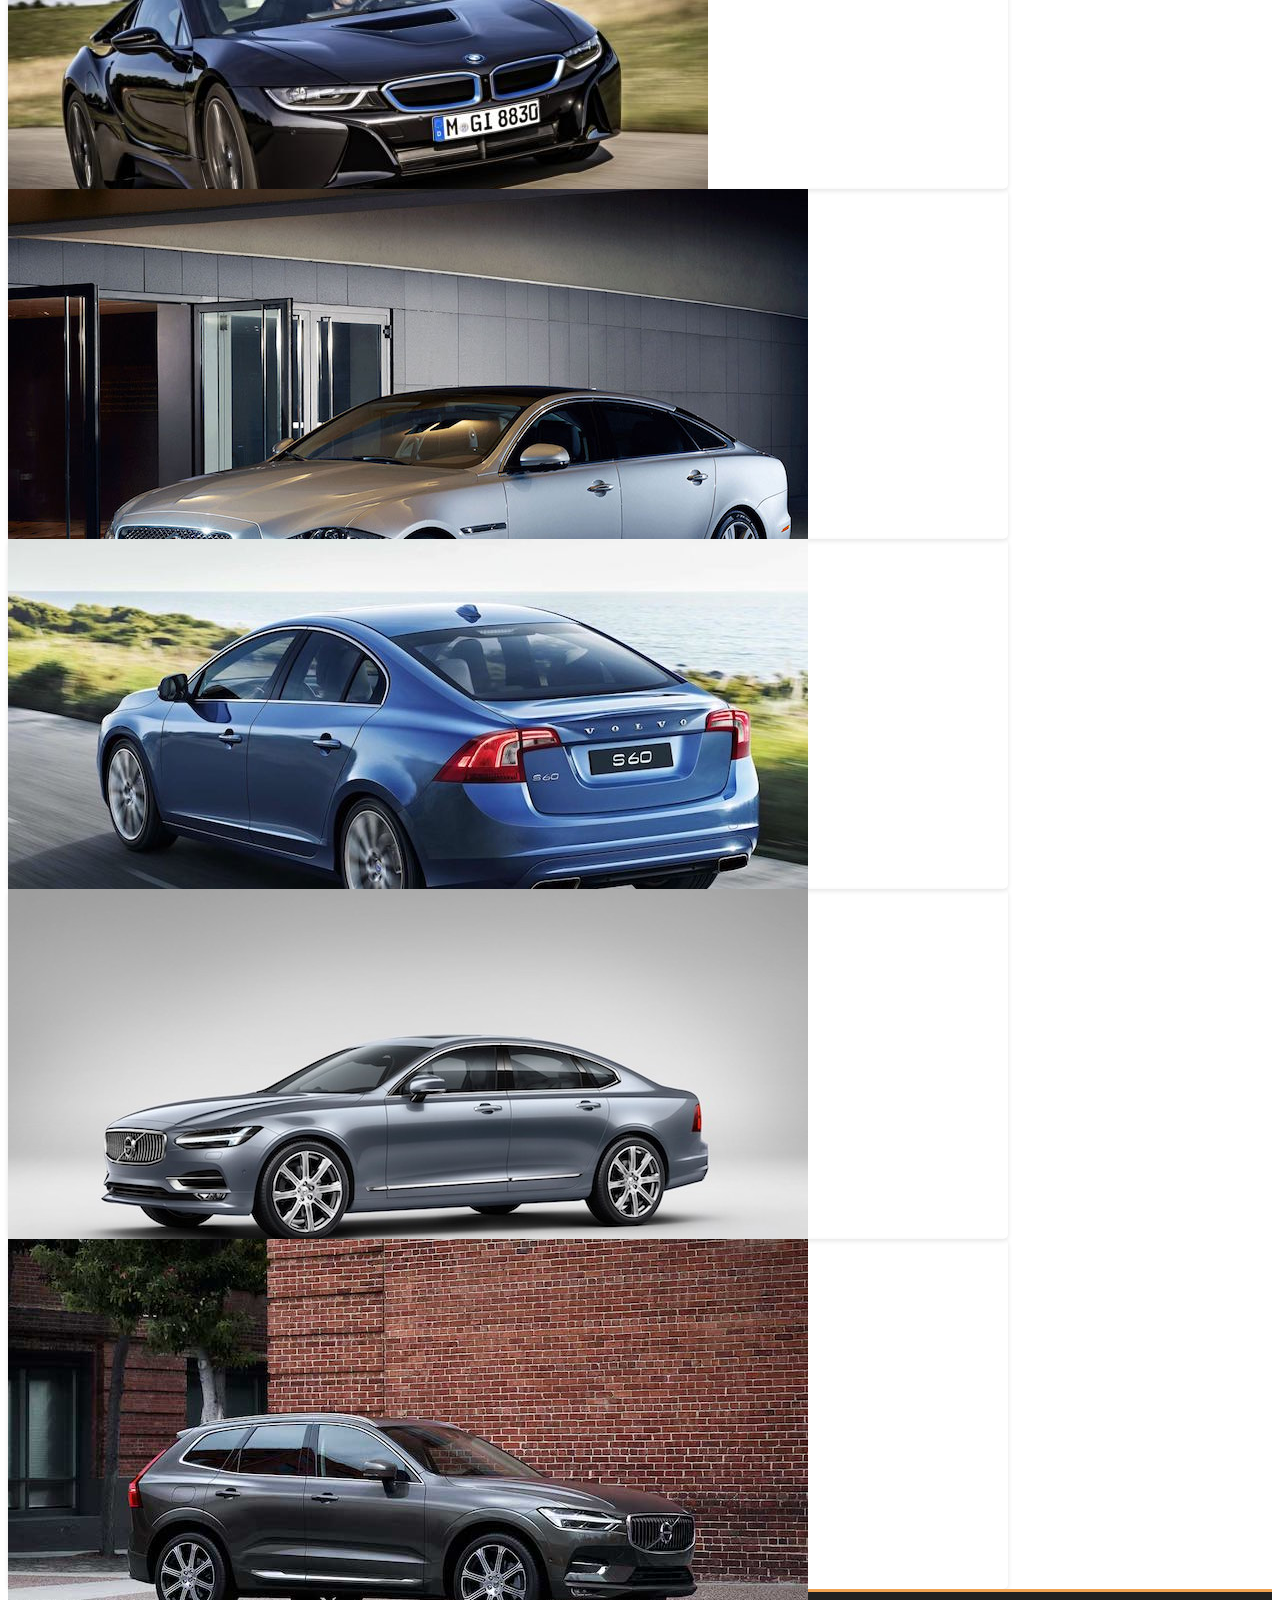
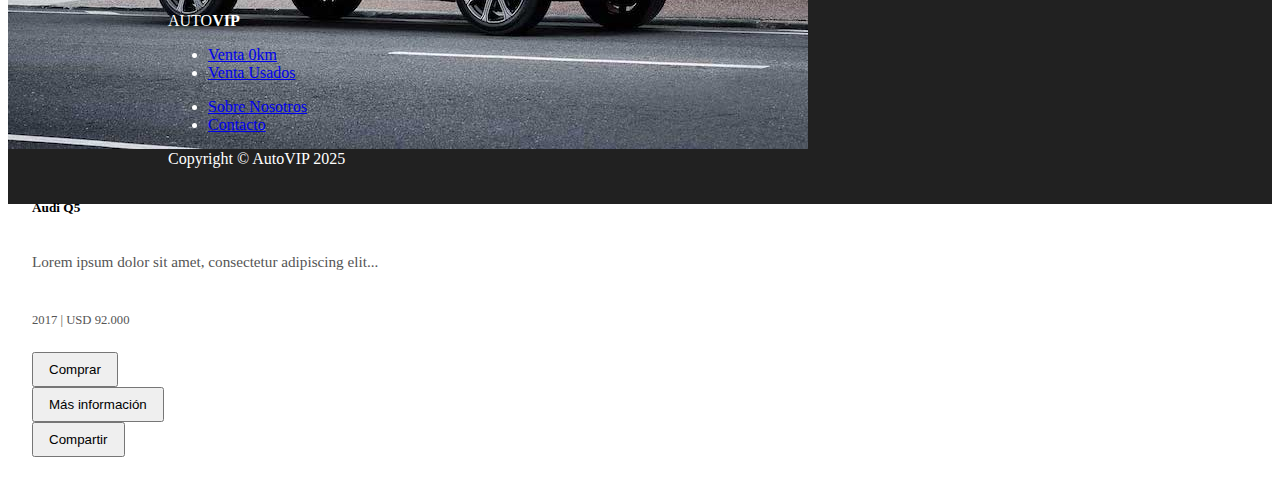
<file: venta-usados/index.html>
<!DOCTYPE html>
<html lang="en">
  <head>
    <meta charset="UTF-8" />
    <meta name="viewport" content="width=device-width, initial-scale=1.0" />
    <title>Document</title>
    <link
      href="https://cdn.jsdelivr.net/npm/bootstrap@5.3.5/dist/css/bootstrap.min.css"
      rel="stylesheet"
      integrity="sha384-SgOJa3DmI69IUzQ2PVdRZhwQ+dy64/BUtbMJw1MZ8t5HZApcHrRKUc4W0kG879m7"
      crossorigin="anonymous"
    />
    <link rel="stylesheet" href="/styles/index.css" />
  </head>
  <body>
    <header>
      <nav class="navbar navbar-expand-lg">
        <div class="container-fluid">
          <a class="navbar-brand" href="#"
            ><img
              src="/img/logo/automotora_vip_logo.png"
              alt="automotora_vip_logo"
              width="90"
              height="35"
          /></a>
          <button
            class="navbar-toggler"
            type="button"
            data-bs-toggle="collapse"
            data-bs-target="#navbarNavAltMarkup"
            aria-controls="navbarNavAltMarkup"
            aria-expanded="false"
            aria-label="Toggle navigation"
          >
            <span class="navbar-toggler-icon"></span>
          </button>
          <div class="collapse navbar-collapse" id="navbarNavAltMarkup">
            <div class="navbar-nav ms-auto">
              <a class="text-white nav-link active" aria-current="page" href="#"
                >Venta 0km
              </a>
              <a class="text-white nav-link" href="#">Venta Usados</a>
              <a class="text-white nav-link" href="#">Sobre Nosotros</a>
              <a class="text-white nav-link" href="#">Contactos</a>
            </div>
          </div>
        </div>
      </nav>
    </header>
    <section class="container mt-4">
        <div class="row">
          <aside class="col-md-4 col-lg-3">
            <h5>Filtro</h5>
            <div class="mb-3">
              <label for="filtroAno" class="form-label">Año</label>
              <select class="form-select" id="filtroAno">
                <option selected>Seleccionar...</option>
                <option>2020</option>
                <option>2021</option>
                <option>2022</option>
              </select>
            </div>
    
            <div class="mb-3">
              <label for="filtroMarca" class="form-label">Marca</label>
              <select class="form-select" id="filtroMarca">
                <option selected>Seleccionar...</option>
                <option>Audi</option>
                <option>BMW</option>
                <option>Ford</option>
              </select>
            </div>
    
            <div class="mb-3">
              <label for="filtroModelo" class="form-label">Modelo</label>
              <select class="form-select" id="filtroModelo">
                <option selected>Seleccionar...</option>
              </select>
            </div>
    
            <div class="mb-3">
              <label for="filtroEstado" class="form-label">Estado</label>
              <select class="form-select" id="filtroEstado">
                <option selected>Seleccionar...</option>
                <option>Nuevo</option>
                <option>Usado</option>
              </select>
            </div>
    
            <button class="btn btn-warning w-100 mb-3">
              <i class="bi bi-search"></i> Filtrar
            </button>
    
            <button class="btn btn-outline-secondary w-100">
              $ Cambiar moneda
            </button>
          </aside>
    

          <div class="col-md-8 col-lg-9">
            <div class="card mb-3" style="max-width: 1000px">
              <div class="row g-0">
                <div class="col-md-4">
                  <img src="/img/autos sale/audi_q5_2017.jpg" class="img-fluid rounded-start" alt="audi_q5_2017" />
                </div>
                <div class="col-md-8">
                  <div class="card-body">
                    <h5 class="card-title">Audi Q5</h5>
                    <p class="card-text">Lorem ipsum dolor sit amet, consectetur adipiscing elit...</p>
                    <p class="card-text"><small class="text-muted">2017 | USD 92.000</small></p>
                    <button class="btn btn-success">Comprar</button>
                    <button class="btn btn-secondary">Más información</button>
                    <button class="btn btn-outline-primary">Compartir</button>
                  </div>
                </div>
              </div>
            </div>
            <div class="card mb-3" style="max-width: 1000px">
                <div class="row g-0">
                  <div class="col-md-4">
                    <img
                      src="/img/autos sale/audi_a6_quattro_2016.jpg"
                      class="img-fluid rounded-start"
                      alt="audi_a6_quattro_2016"
                    />
                  </div>
                  <div class="col-md-8">
                    <div class="card-body">
                      <h5 class="card-title">Audi Q5</h5>
                      <p class="card-text">
                        Lorem ipsum dolor sit amet, consectetur adipiscing elit...
                      </p>
                      <p class="card-text">
                        <small class="text-muted">2017 | USD 92.000</small>
                      </p>
                      <button class="btn btn-success">Comprar</button>
                      <button class="btn btn-secondary">Más información</button>
                      <button class="btn btn-outline-primary">Compartir</button>
                    </div>
                  </div>
                </div>
              </div>
              <div class="card mb-3" style="max-width: 1000px">
                <div class="row g-0">
                  <div class="col-md-4">
                    <img
                      src="/img/autos sale/audi_q5_2017.jpg"
                      class="img-fluid rounded-start"
                      alt="audi_q5_2017"
                    />
                  </div>
                  <div class="col-md-8">
                    <div class="card-body">
                      <h5 class="card-title">Audi Q5</h5>
                      <p class="card-text">
                        Lorem ipsum dolor sit amet, consectetur adipiscing elit...
                      </p>
                      <p class="card-text">
                        <small class="text-muted">2017 | USD 92.000</small>
                      </p>
                      <button class="btn btn-success">Comprar</button>
                      <button class="btn btn-secondary">Más información</button>
                      <button class="btn btn-outline-primary">Compartir</button>
                    </div>
                  </div>
                </div>
              </div>
              <div class="card mb-3" style="max-width: 1000px">
                <div class="row g-0">
                  <div class="col-md-4">
                    <img
                      src="/img/autos sale/audi_q7_2015.jpg"
                      class="img-fluid rounded-start"
                      alt="audi_q7_2015"
                    />
                  </div>
                  <div class="col-md-8">
                    <div class="card-body">
                      <h5 class="card-title">Audi Q5</h5>
                      <p class="card-text">
                        Lorem ipsum dolor sit amet, consectetur adipiscing elit...
                      </p>
                      <p class="card-text">
                        <small class="text-muted">2017 | USD 92.000</small>
                      </p>
                      <button class="btn btn-success">Comprar</button>
                      <button class="btn btn-secondary">Más información</button>
                      <button class="btn btn-outline-primary">Compartir</button>
                    </div>
                  </div>
                </div>
              </div>
              <div class="card mb-3" style="max-width: 1000px">
                <div class="row g-0">
                  <div class="col-md-4">
                    <img
                      src="/img/autos sale/audi_q7_2017.jpg"
                      class="img-fluid rounded-start"
                      alt="audi_q7_2017"
                    />
                  </div>
                  <div class="col-md-8">
                    <div class="card-body">
                      <h5 class="card-title">Audi Q5</h5>
                      <p class="card-text">
                        Lorem ipsum dolor sit amet, consectetur adipiscing elit...
                      </p>
                      <p class="card-text">
                        <small class="text-muted">2017 | USD 92.000</small>
                      </p>
                      <button class="btn btn-success">Comprar</button>
                      <button class="btn btn-secondary">Más información</button>
                      <button class="btn btn-outline-primary">Compartir</button>
                    </div>
                  </div>
                </div>
              </div>
              <div class="card mb-3" style="max-width: 1000px">
                <div class="row g-0">
                  <div class="col-md-4">
                    <img
                      src="/img/autos sale/audi_r8_2016.jpg"
                      class="img-fluid rounded-start"
                      alt="audi_r8_2016"
                    />
                  </div>
                  <div class="col-md-8">
                    <div class="card-body">
                      <h5 class="card-title">Audi Q5</h5>
                      <p class="card-text">
                        Lorem ipsum dolor sit amet, consectetur adipiscing elit...
                      </p>
                      <p class="card-text">
                        <small class="text-muted">2017 | USD 92.000</small>
                      </p>
                      <button class="btn btn-success">Comprar</button>
                      <button class="btn btn-secondary">Más información</button>
                      <button class="btn btn-outline-primary">Compartir</button>
                    </div>
                  </div>
                </div>
              </div>
              <div class="card mb-3" style="max-width: 1000px">
                <div class="row g-0">
                  <div class="col-md-4">
                    <img
                      src="/img/autos sale/bentley_continental_gt_speed_2014.jpg"
                      class="img-fluid rounded-start"
                      alt="bentley_continental_gt_speed_2014"
                    />
                  </div>
                  <div class="col-md-8">
                    <div class="card-body">
                      <h5 class="card-title">Audi Q5</h5>
                      <p class="card-text">
                        Lorem ipsum dolor sit amet, consectetur adipiscing elit...
                      </p>
                      <p class="card-text">
                        <small class="text-muted">2017 | USD 92.000</small>
                      </p>
                      <button class="btn btn-success">Comprar</button>
                      <button class="btn btn-secondary">Más información</button>
                      <button class="btn btn-outline-primary">Compartir</button>
                    </div>
                  </div>
                </div>
              </div>
              <div class="card mb-3" style="max-width: 1000px">
                <div class="row g-0">
                  <div class="col-md-4">
                    <img
                      src="/img/autos sale/bmw_750li_2016.jpg"
                      class="img-fluid rounded-start"
                      alt="bmw_750li_2016"
                    />
                  </div>
                  <div class="col-md-8">
                    <div class="card-body">
                      <h5 class="card-title">Audi Q5</h5>
                      <p class="card-text">
                        Lorem ipsum dolor sit amet, consectetur adipiscing elit...
                      </p>
                      <p class="card-text">
                        <small class="text-muted">2017 | USD 92.000</small>
                      </p>
                      <button class="btn btn-success">Comprar</button>
                      <button class="btn btn-secondary">Más información</button>
                      <button class="btn btn-outline-primary">Compartir</button>
                    </div>
                  </div>
                </div>
              </div>
              <div class="card mb-3" style="max-width: 1000px">
                <div class="row g-0">
                  <div class="col-md-4">
                    <img
                      src="/img/autos sale/bmw_m8_2014.jpg"
                      class="img-fluid rounded-start"
                      alt="bmw_m8_2014"
                    />
                  </div>
                  <div class="col-md-8">
                    <div class="card-body">
                      <h5 class="card-title">Audi Q5</h5>
                      <p class="card-text">
                        Lorem ipsum dolor sit amet, consectetur adipiscing elit...
                      </p>
                      <p class="card-text">
                        <small class="text-muted">2017 | USD 92.000</small>
                      </p>
                      <button class="btn btn-success">Comprar</button>
                      <button class="btn btn-secondary">Más información</button>
                      <button class="btn btn-outline-primary">Compartir</button>
                    </div>
                  </div>
                </div>
              </div>
              <div class="card mb-3" style="max-width: 1000px">
                <div class="row g-0">
                  <div class="col-md-4">
                    <img
                      src="/img/autos sale/jaguar_xj_2017.jpg"
                      class="img-fluid rounded-start"
                      alt="jaguar_xj_2017"
                    />
                  </div>
                  <div class="col-md-8">
                    <div class="card-body">
                      <h5 class="card-title">Audi Q5</h5>
                      <p class="card-text">
                        Lorem ipsum dolor sit amet, consectetur adipiscing elit...
                      </p>
                      <p class="card-text">
                        <small class="text-muted">2017 | USD 92.000</small>
                      </p>
                      <button class="btn btn-success">Comprar</button>
                      <button class="btn btn-secondary">Más información</button>
                      <button class="btn btn-outline-primary">Compartir</button>
                    </div>
                  </div>
                </div>
              </div>
              <div class="card mb-3" style="max-width: 1000px">
                <div class="row g-0">
                  <div class="col-md-4">
                    <img
                      src="/img/autos sale/volvo_s60_2016.jpg"
                      class="img-fluid rounded-start"
                      alt="volvo_s60_2016"
                    />
                  </div>
                  <div class="col-md-8">
                    <div class="card-body">
                      <h5 class="card-title">Audi Q5</h5>
                      <p class="card-text">
                        Lorem ipsum dolor sit amet, consectetur adipiscing elit...
                      </p>
                      <p class="card-text">
                        <small class="text-muted">2017 | USD 92.000</small>
                      </p>
                      <button class="btn btn-success">Comprar</button>
                      <button class="btn btn-secondary">Más información</button>
                      <button class="btn btn-outline-primary">Compartir</button>
                    </div>
                  </div>
                </div>
              </div>
              <div class="card mb-3" style="max-width: 1000px">
                <div class="row g-0">
                  <div class="col-md-4">
                    <img
                      src="/img/autos sale/volvo_s90_2016.jpg"
                      class="img-fluid rounded-start"
                      alt="volvo_s90_2016"
                    />
                  </div>
                  <div class="col-md-8">
                    <div class="card-body">
                      <h5 class="card-title">Audi Q5</h5>
                      <p class="card-text">
                        Lorem ipsum dolor sit amet, consectetur adipiscing elit...
                      </p>
                      <p class="card-text">
                        <small class="text-muted">2017 | USD 92.000</small>
                      </p>
                      <button class="btn btn-success">Comprar</button>
                      <button class="btn btn-secondary">Más información</button>
                      <button class="btn btn-outline-primary">Compartir</button>
                    </div>
                  </div>
                </div>
              </div>
              <div class="card mb-3" style="max-width: 1000px">
                <div class="row g-0">
                  <div class="col-md-4">
                    <img
                      src="/img/autos sale/volvo_xc60_2017.jpg"
                      class="img-fluid rounded-start"
                      alt="volvo_xc60_2017"
                    />
                  </div>
                  <div class="col-md-8">
                    <div class="card-body">
                      <h5 class="card-title">Audi Q5</h5>
                      <p class="card-text">
                        Lorem ipsum dolor sit amet, consectetur adipiscing elit...
                      </p>
                      <p class="card-text">
                        <small class="text-muted">2017 | USD 92.000</small>
                      </p>
                      <button class="btn btn-success">Comprar</button>
                      <button class="btn btn-secondary">Más información</button>
                      <button class="btn btn-outline-primary">Compartir</button>
                    </div>
                  </div>
                </div>

          </div>
        </div>
      </section>
    <section class="container d-flex">
      </div>
    </section>

    <footer
      class="row row-cols-1 row-cols-sm-2 row-cols-md-5 py-1 my-1 border-top mh-100"
    >
      <div class="col mb-3">
        <a
          href="/"
          class="d-flex align-items-center mb-3 link-body-emphasis text-decoration-none"
          aria-label="Bootstrap"
        >
        </a>
        <span class="auto-span text-white">AUTO</span
        ><span class="vip-span text-white">VIP</span>
      </div>
      <div class="col mb-3"></div>

      <div class="col mb-3">
        <ul class="nav flex-column">
          <li class="nav-item mb-2">
            <a href="#" class="nav-link p-0 text-white">Venta 0km</a>
          </li>
          <li class="nav-item mb-2">
            <a href="#" class="nav-link p-0 text-white">Venta Usados</a>
          </li>
        </ul>
      </div>

      <div class="col mb-3">
        <ul class="nav flex-column">
          <li class="nav-item mb-2">
            <a href="#" class="nav-link p-0 text-white">Sobre Nosotros</a>
          </li>
          <li class="nav-item mb-2">
            <a href="#" class="nav-link p-0 text-white">Contacto</a>
          </li>
        </ul>
      </div>

      <div class="col mb-3">
        <p class="text-white">Copyright © AutoVIP 2025</p>
      </div>
    </footer>
    <script src="https://cdn.jsdelivr.net/npm/bootstrap@5.3.0/dist/js/bootstrap.bundle.min.js"></script>
  </body>
</html>
</file>
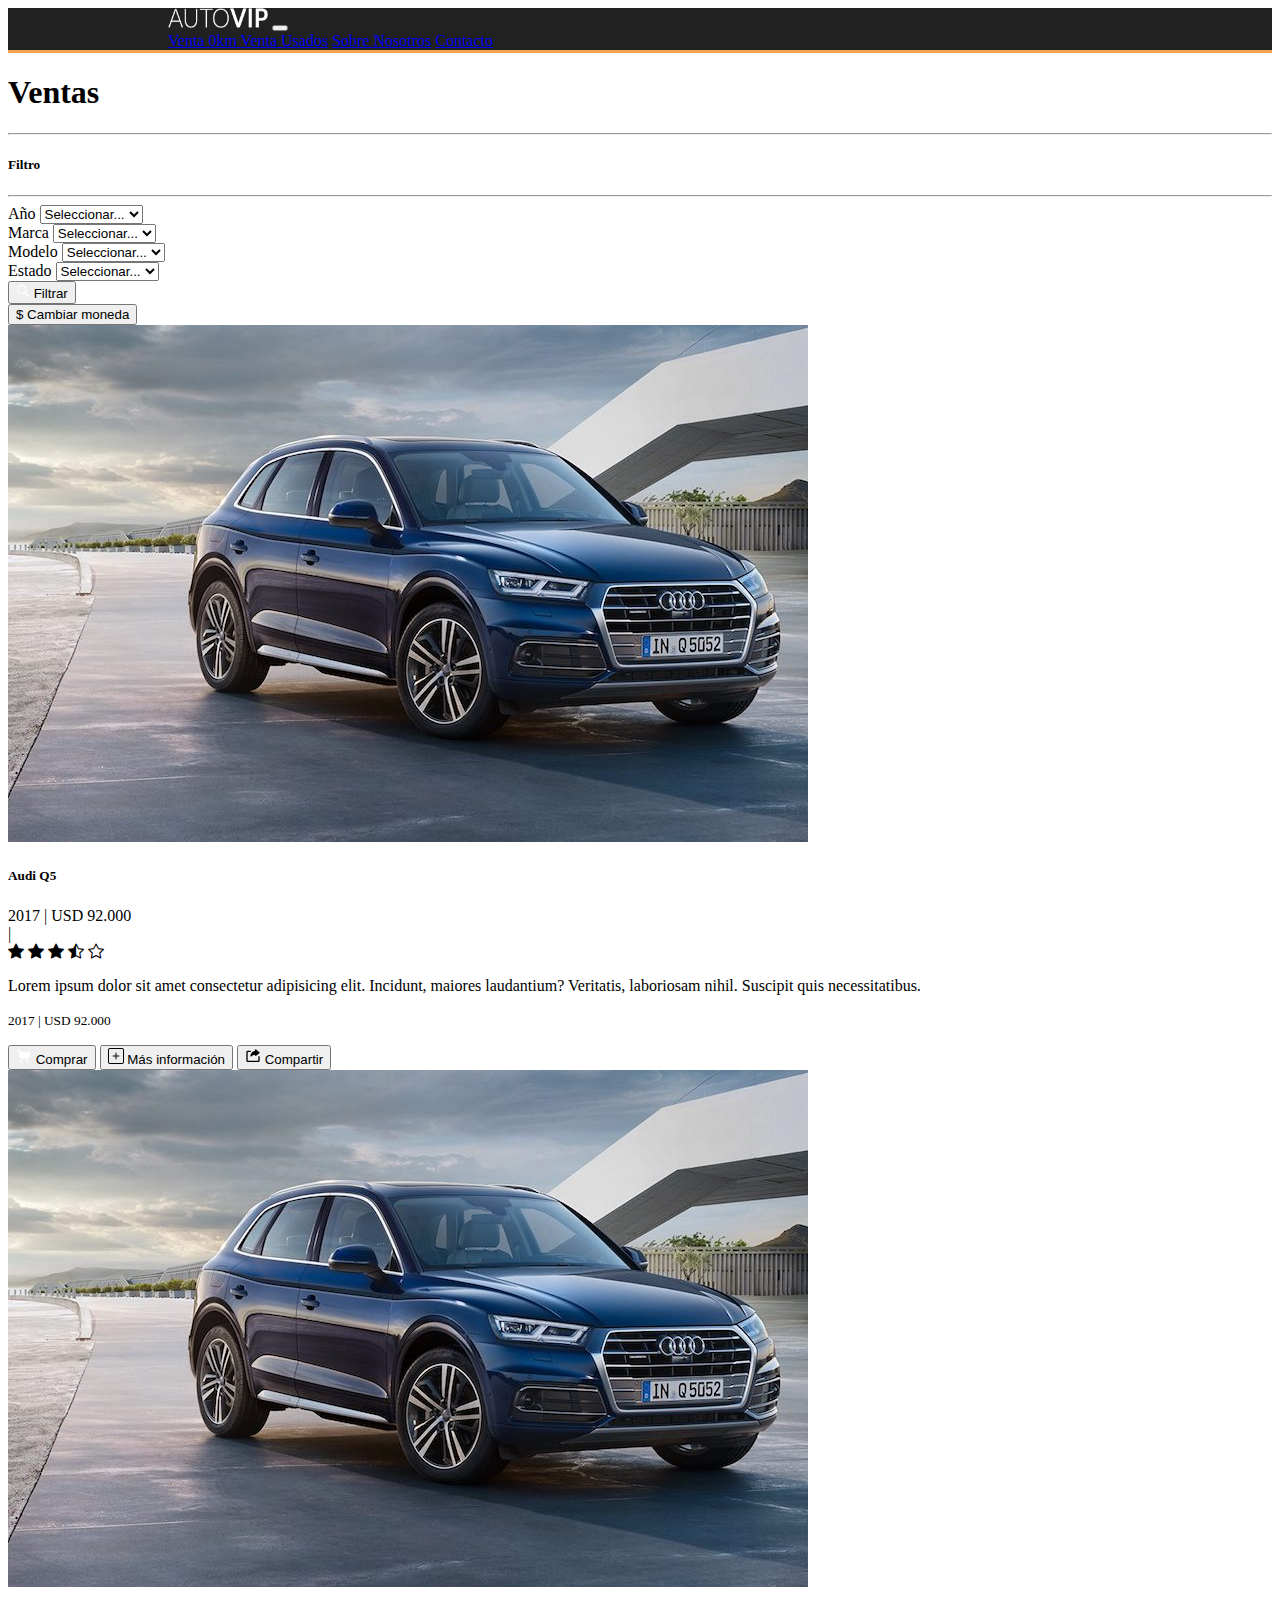
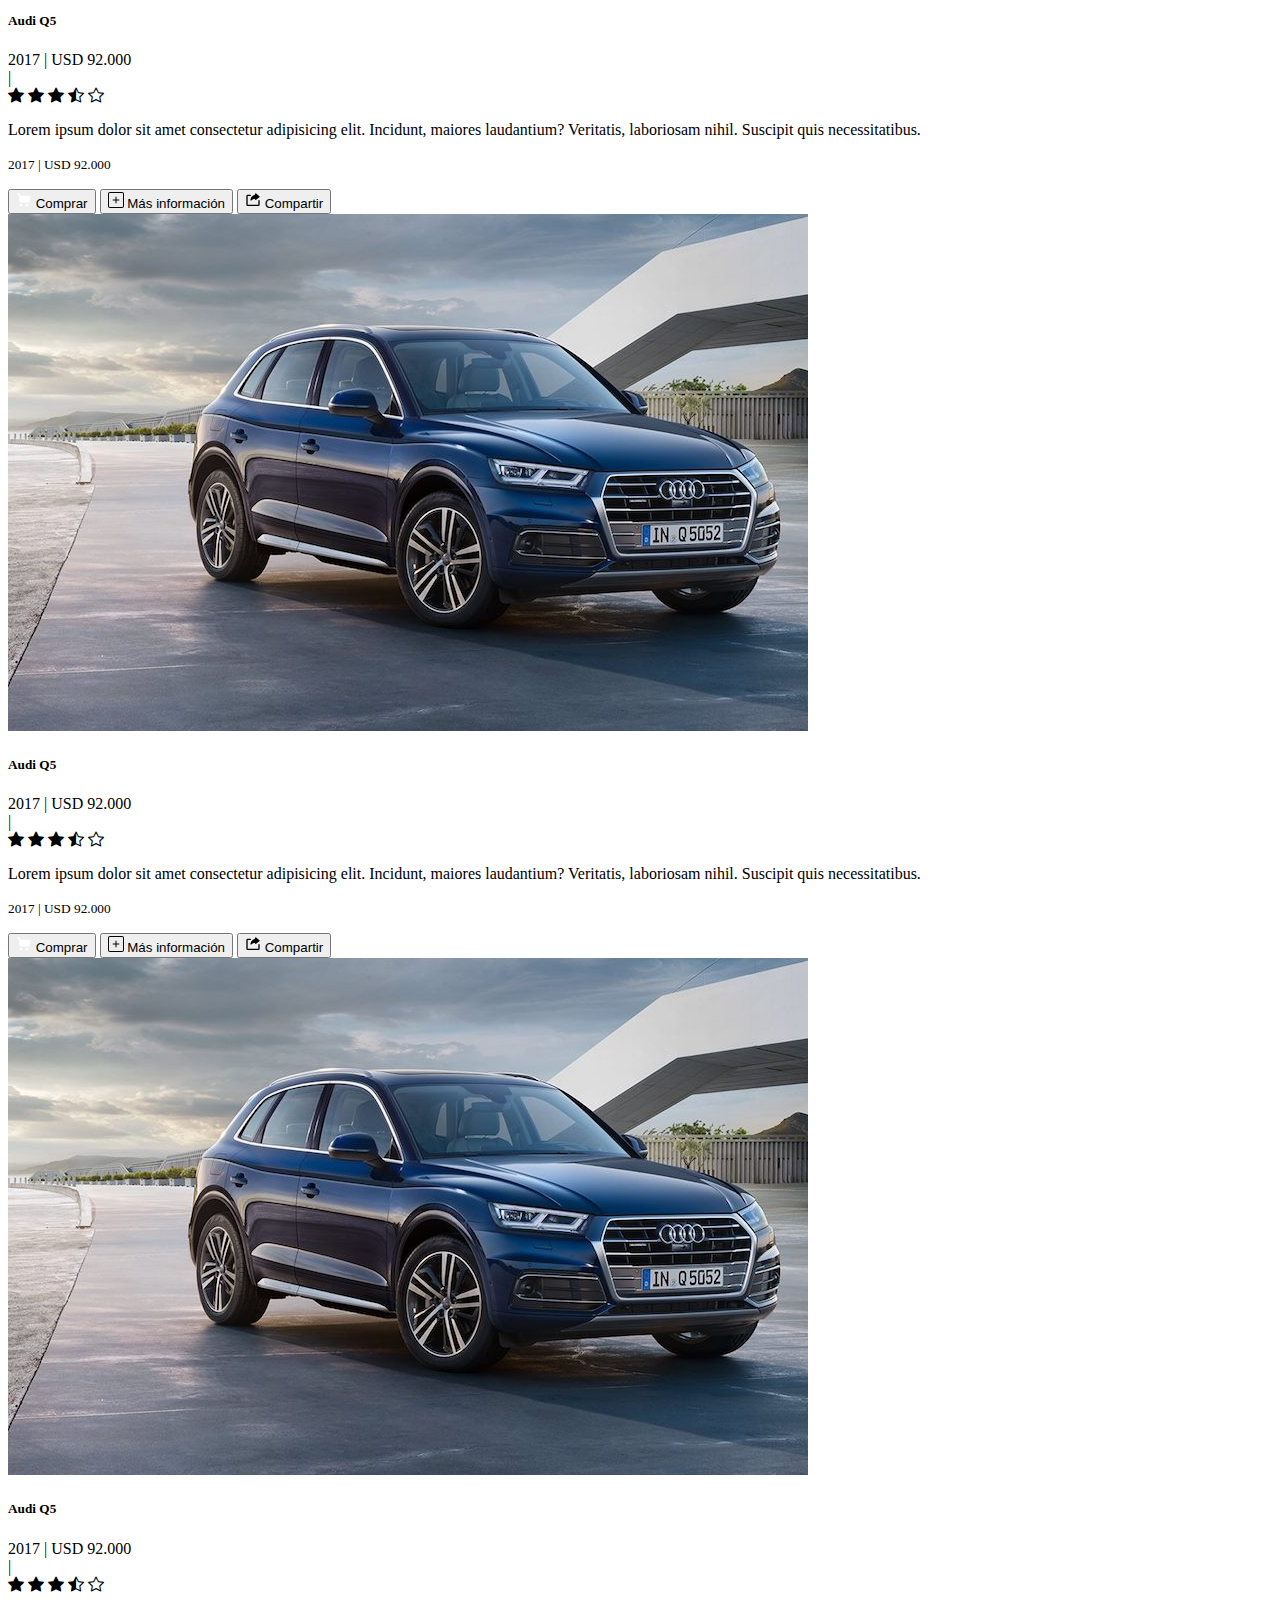
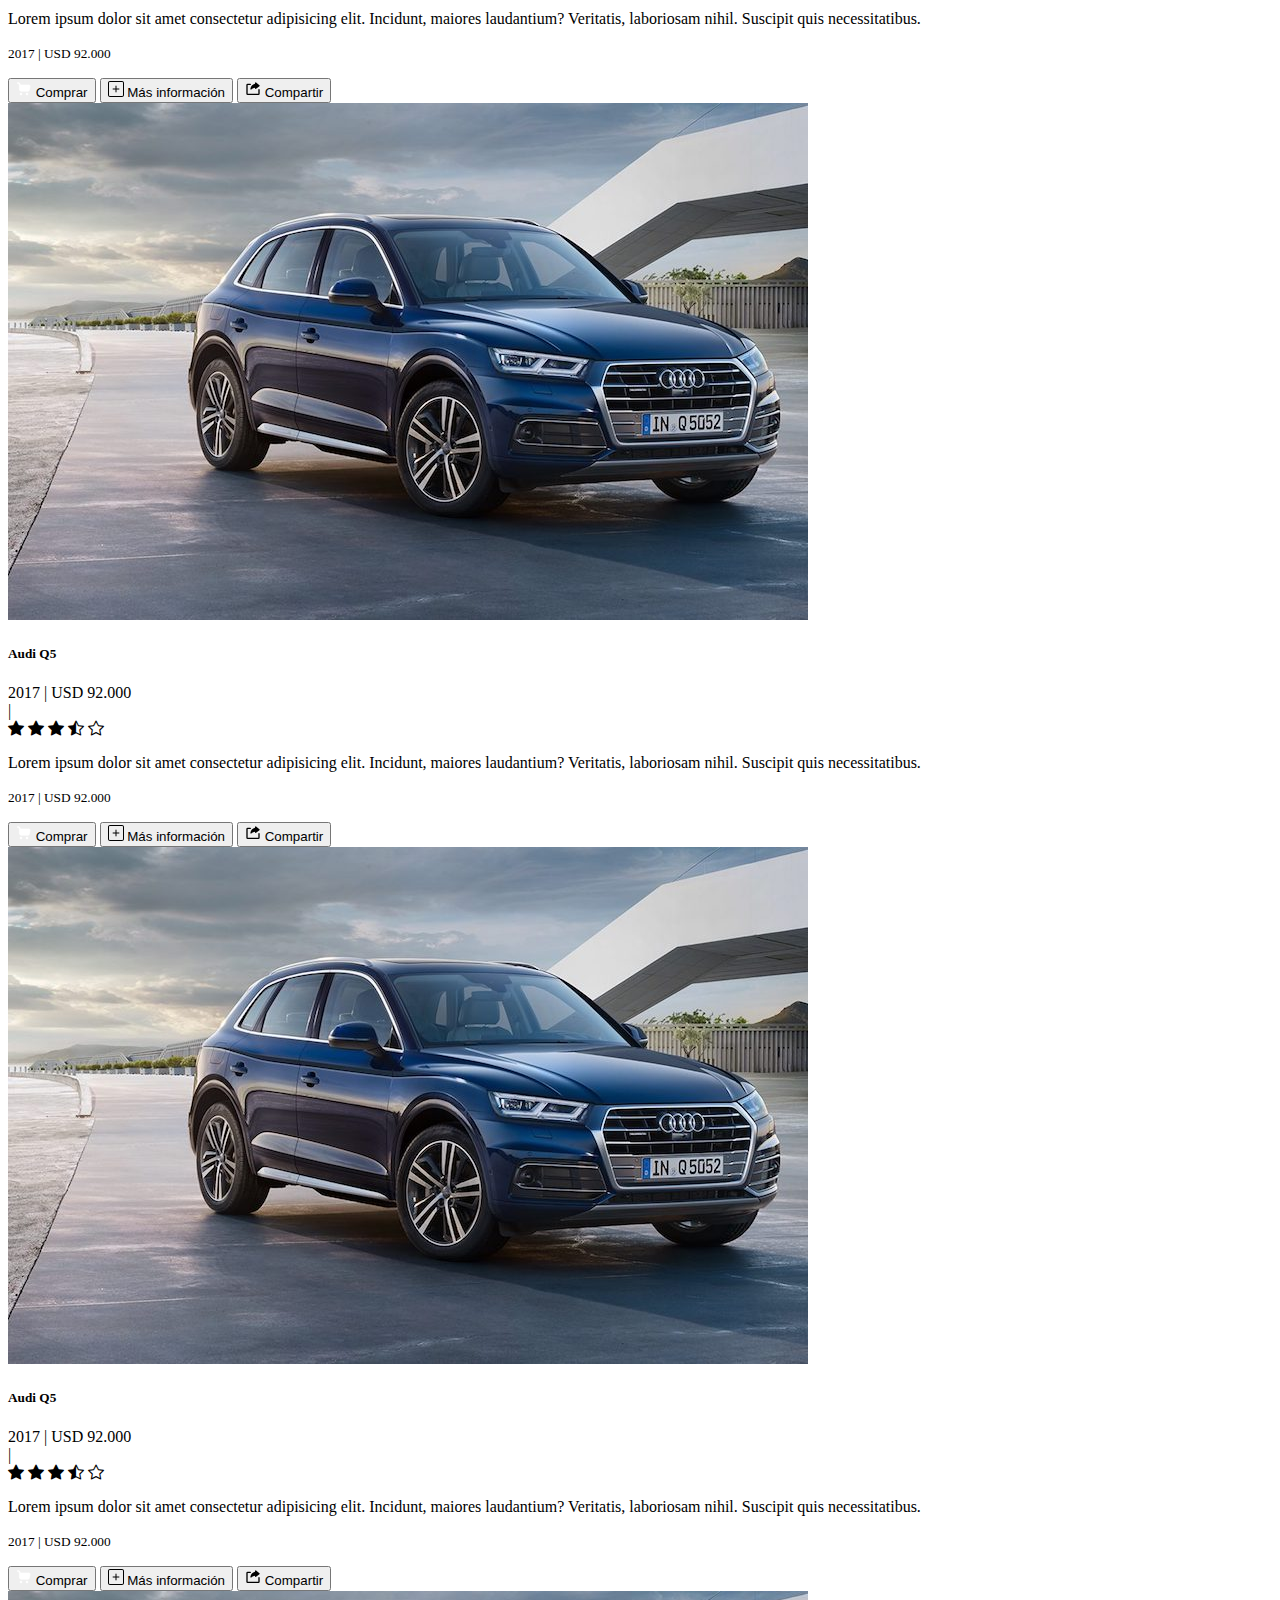
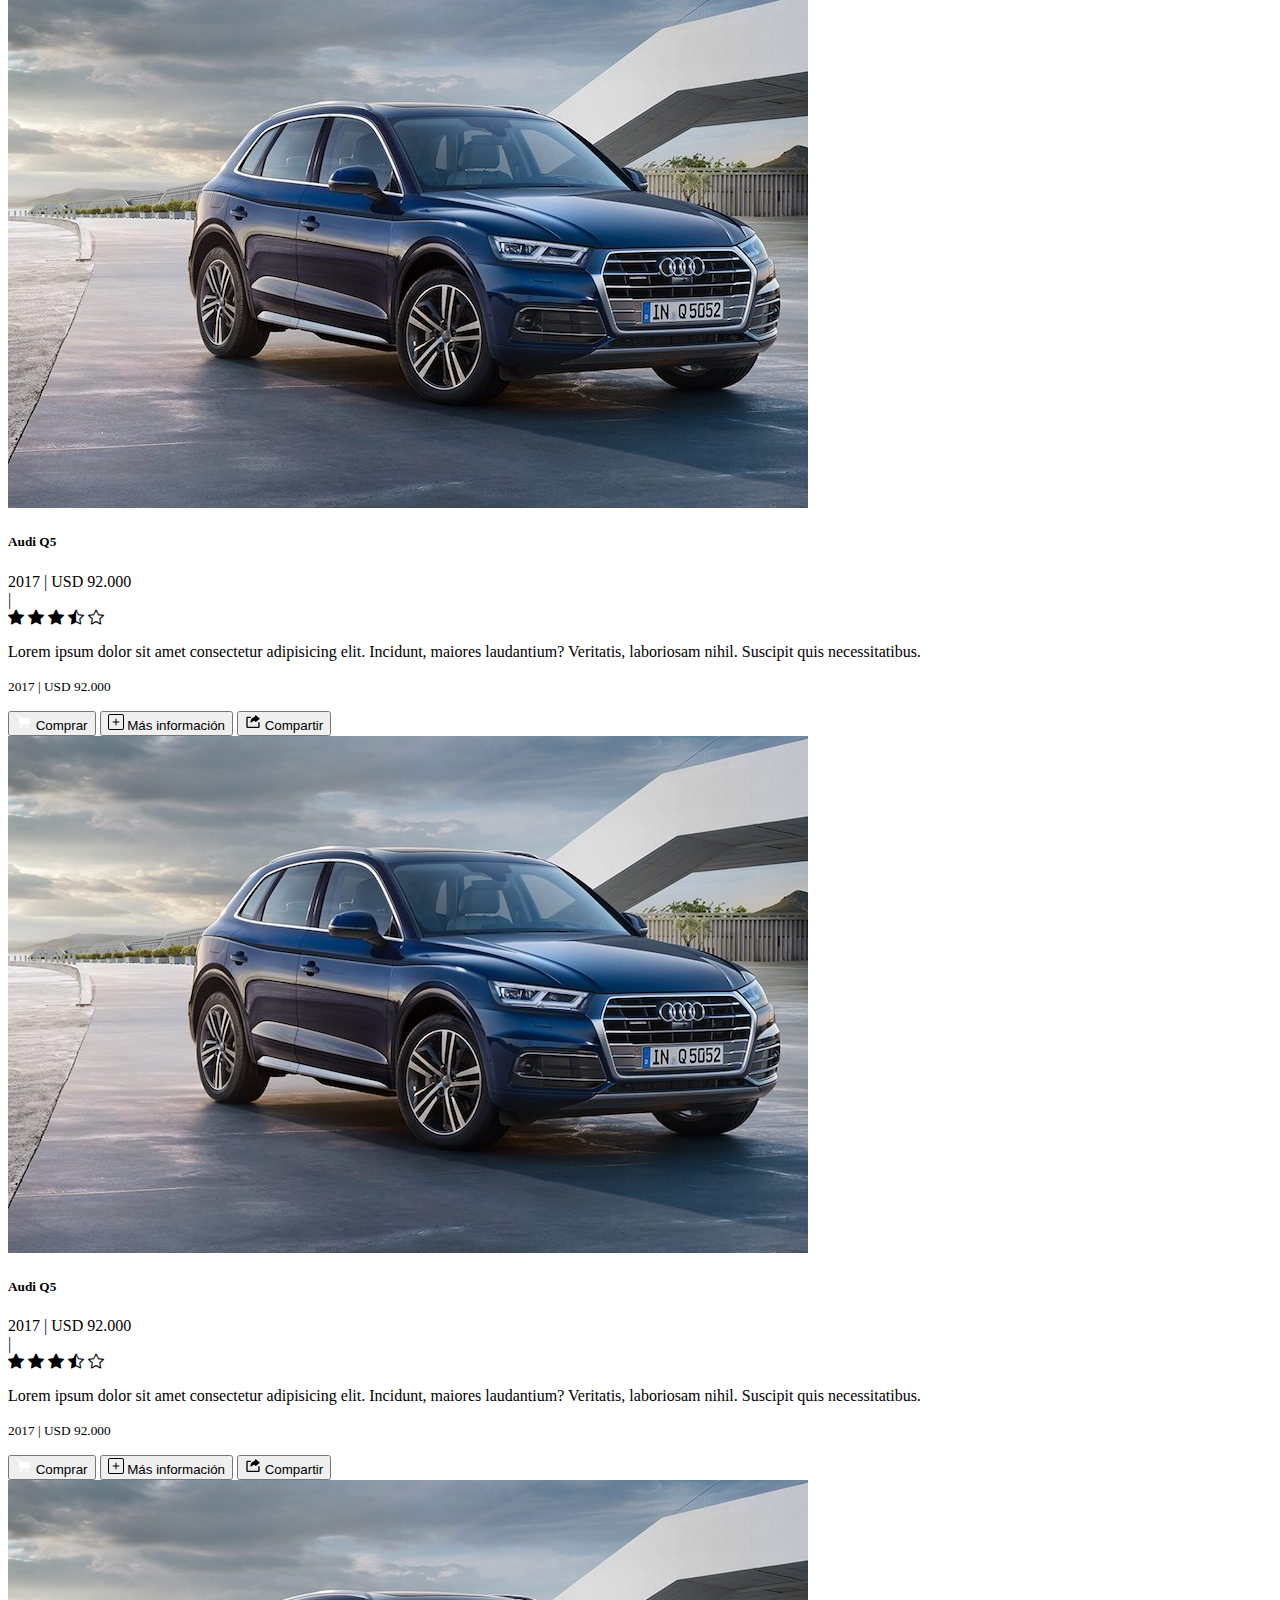
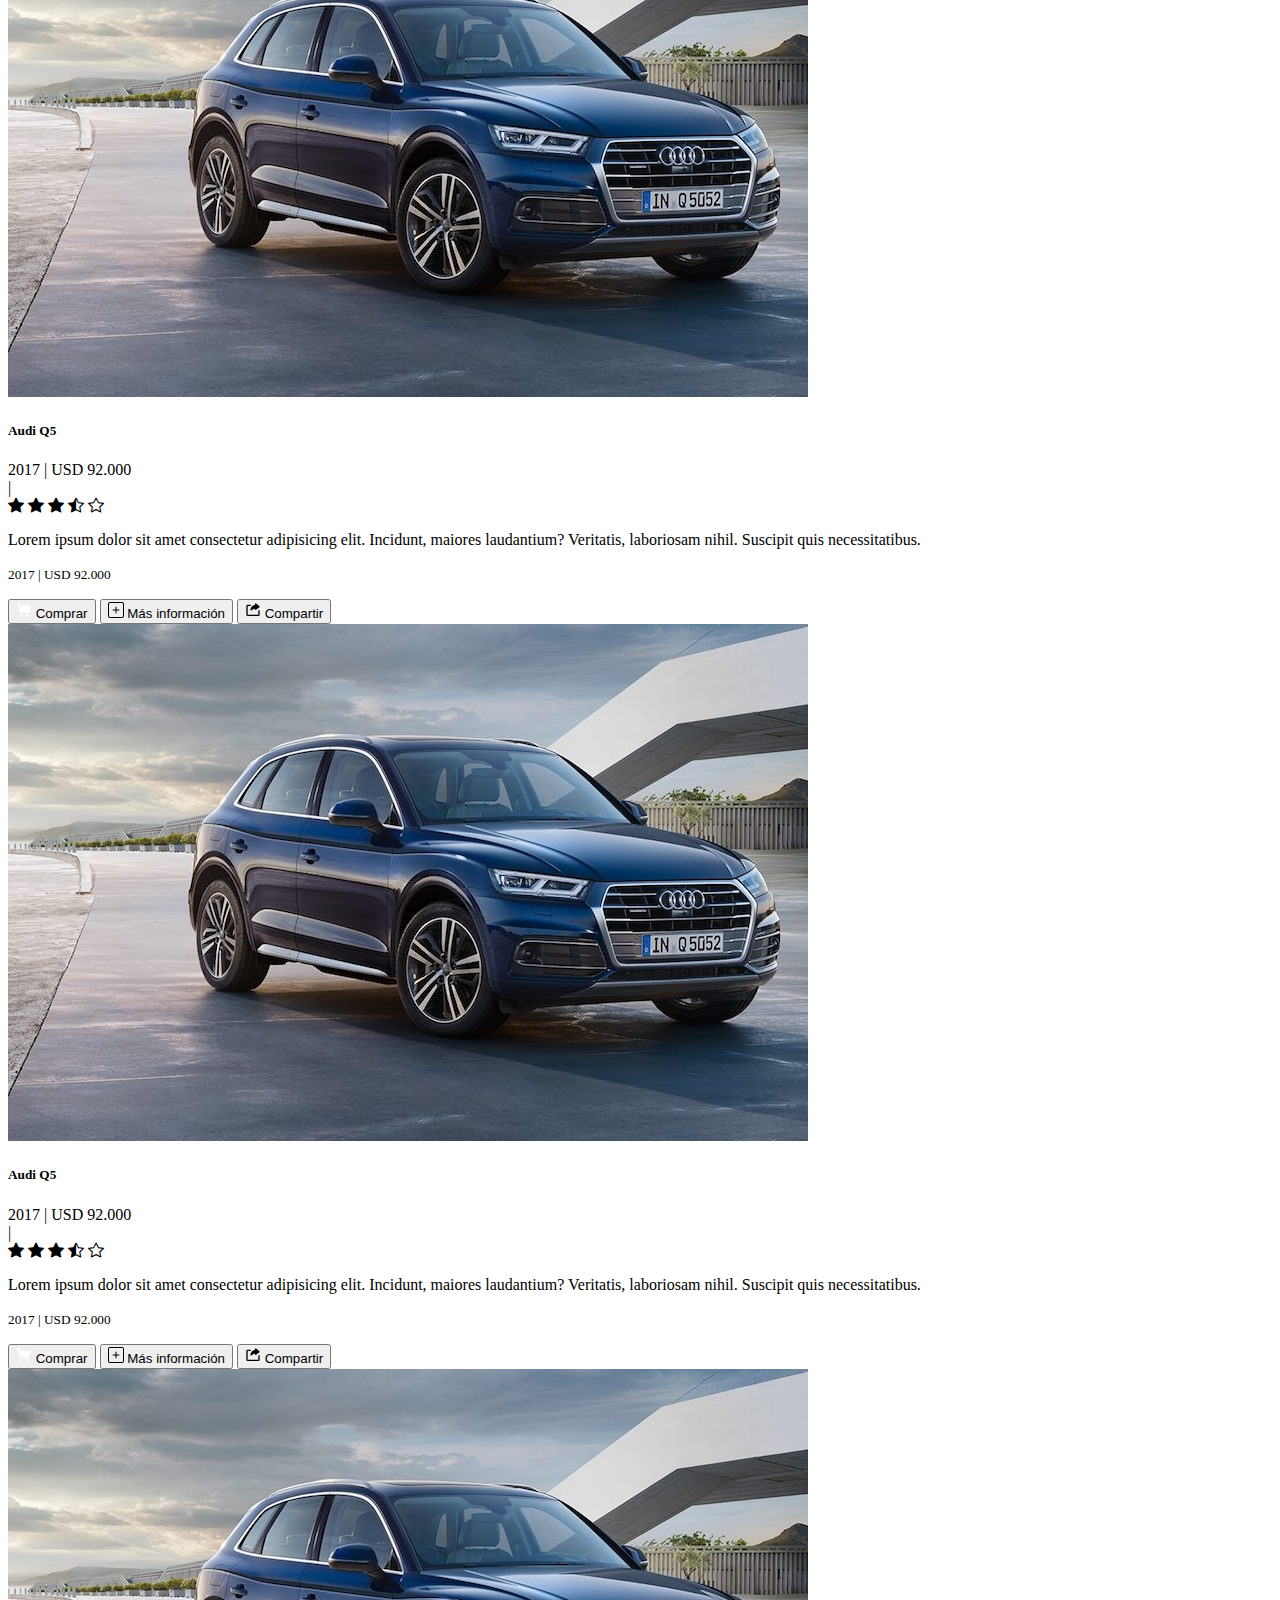
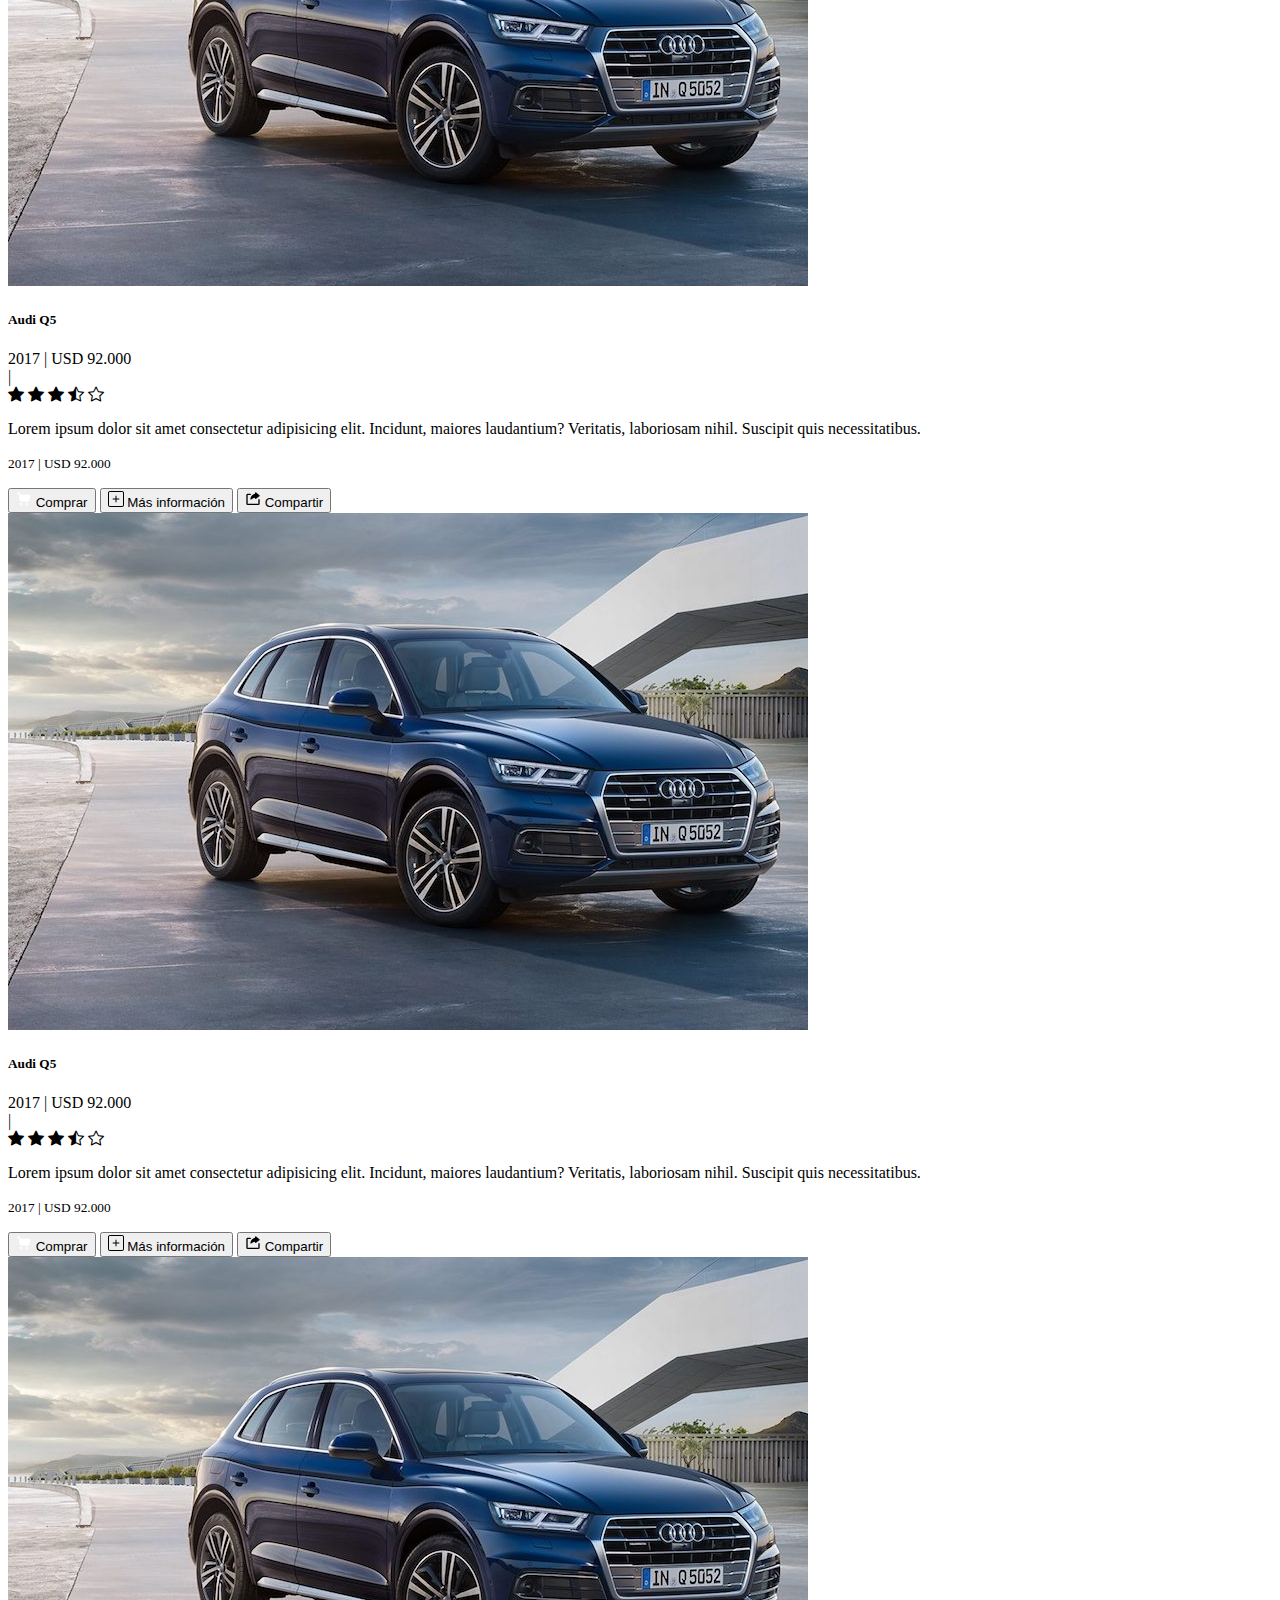
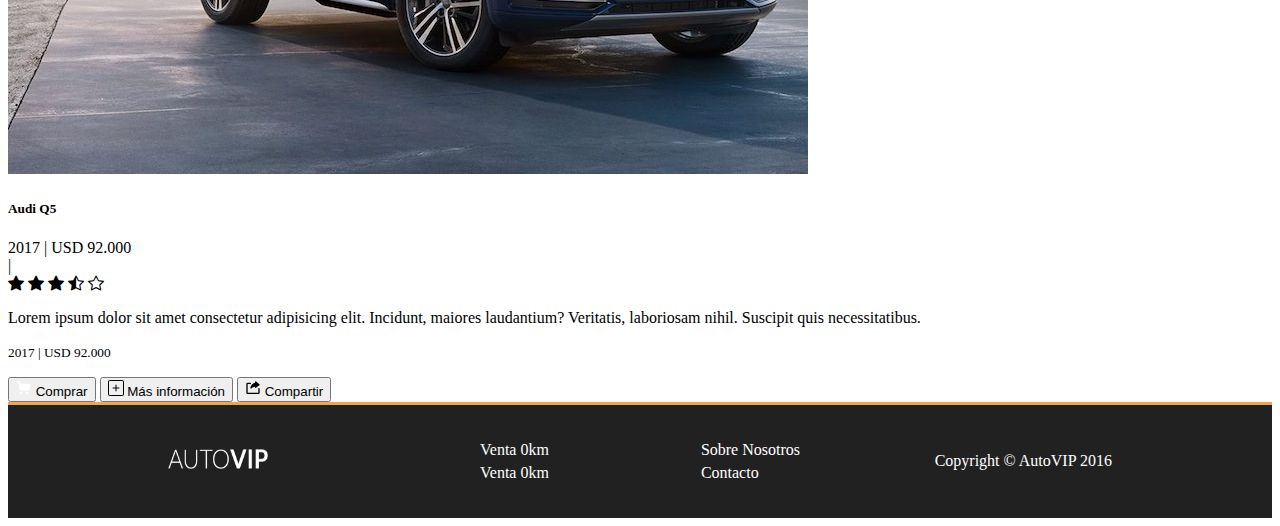
<file: ventas/index.html>
<!DOCTYPE html>
<html lang="en">
  <head>
     <meta charset="UTF-8" />
    <meta name="viewport" content="width=device-width, initial-scale=1.0" />
    <title>Document</title>
    <link
      href="https://cdn.jsdelivr.net/npm/bootstrap@5.3.5/dist/css/bootstrap.min.css"
      rel="stylesheet"
      integrity="sha384-SgOJa3DmI69IUzQ2PVdRZhwQ+dy64/BUtbMJw1MZ8t5HZApcHrRKUc4W0kG879m7"
      crossorigin="anonymous"
    />
    <link rel="stylesheet" href="/styles/venta.css">
    <link rel="stylesheet" href="https://cdn.jsdelivr.net/npm/bootstrap-icons@1.10.5/font/bootstrap-icons.css">
  </head>
  <body>
    <header>
      <nav class="navbar navbar-expand-lg">
        <div class="container-fluid">
          <a class="navbar-brand" href="/index.html"
            ><img
              src="/img/logo/automotora_vip_logo.png"
              alt="automotora_vip_logo"
              width="100"
              height="20"
              class="logo"
          /></a>
          <button
            class="navbar-toggler"
            type="button"
            data-bs-toggle="collapse"
            data-bs-target="#navbarNavAltMarkup"
            aria-controls="navbarNavAltMarkup"
            aria-expanded="false"
            aria-label="Toggle navigation"
          >
            <span class="navbar-toggler-icon"></span>
          </button>
          <div class="collapse navbar-collapse" id="navbarNavAltMarkup">
            <div class="navbar-nav ms-auto">
              <a class="text-white nav-link active" aria-current="page" href="/ventas/index.html"
                >Venta 0km
              </a>
              <a class="text-white nav-link" href="/ventas/index.html">Venta Usados</a>
              <a class="text-white nav-link" href="/sobre-nosotros/index.html">Sobre Nosotros</a>
              <a class="text-white nav-link" href="#">Contacto</a>
            </div>
          </div>
        </div>
      </nav>
    </header>
   
    <section class="container mt-4">
      <h1> Ventas </h1>
      <hr>
        <div class="row">
          <aside class="col-md-4 col-lg-3">
            <div class="card p-3 mb-3 bg-light">
              <h5>Filtro</h5>
              <hr>
              <div class="mb-3">
                <label for="filtroAno" class="form-label "><span class="font-weight-bold"> Año </span></label>
                <select class="form-select" id="filtroAno">
                  <option selected>Seleccionar...</option>
                  <option>2020</option>
                  <option>2021</option>
                  <option>2022</option>
                </select>
              </div>
          
              <div class="mb-3">
                <label for="filtroMarca" class="form-label font-weight-bold">Marca</label>
                <select class="form-select" id="filtroMarca">
                  <option selected>Seleccionar...</option>
                  <option>Audi</option>
                  <option>BMW</option>
                  <option>Ford</option>
                </select>
              </div>
          
              <div class="mb-3">
                <label for="filtroModelo" class="form-label">Modelo</label>
                <select class="form-select" id="filtroModelo">
                  <option selected>Seleccionar...</option>
                </select>
              </div>
          
              <div class="mb-3">
                <label for="filtroEstado" class="form-label">Estado</label>
                <select class="form-select" id="filtroEstado">
                  <option selected>Seleccionar...</option>
                  <option>Nuevo</option>
                  <option>Usado</option>
                </select>
              </div>
          
              <button class="btn btn-warning w-100 mb-3 text-white">
                <svg xmlns="http://www.w3.org/2000/svg" x="-3px" y="2px" width="14" height="14" viewBox="0 0 50 50" fill="#ffff">
                  <path d="M 21 3 C 11.601563 3 4 10.601563 4 20 C 4 29.398438 11.601563 37 21 37 C 24.355469 37 27.460938 36.015625 30.09375 34.34375 L 42.375 46.625 L 46.625 42.375 L 34.5 30.28125 C 36.679688 27.421875 38 23.878906 38 20 C 38 10.601563 30.398438 3 21 3 Z M 21 7 C 28.199219 7 34 12.800781 34 20 C 34 27.199219 28.199219 33 21 33 C 13.800781 33 8 27.199219 8 20 C 8 12.800781 13.800781 7 21 7 Z"></path>
                  </svg> Filtrar
              </button>
          
             
            </div>
            <button class="btn btn-outline-secondary w-100">
              $ Cambiar moneda
            </button>
          </aside>
          <div class="col-md-8 col-lg-9">
            <div class="card mb-3" style="max-width: 1000px">
              <div class="row g-0">
                <div class="col-md-4">
                  <img src="/img/autos sale/audi_q5_2017.jpg" class="img-fluid rounded-start h-100" alt="audi_q5_2017" />
                </div>
                <div class="col-md-8">
                  <div class="card-body"> 
                    <div class="d-flex justify-content-between align-items-center">
                      <h5 class="card-title">Audi Q5</h5>
                      <div class="d-flex align-items-center">
                          <div class="my-2">2017 <span></span>| USD 92.000</div>
                          <div class="mx-2">|</div>
                          <div class="text-warning">
                              <i class="bi bi-star-fill me-1"></i>
                              <i class="bi bi-star-fill me-1"></i>
                              <i class="bi bi-star-fill me-1"></i>
                              <i class="bi bi-star-half me-1"></i>
                              <i class="bi bi-star"></i>
                          </div>
                      </div>
                  </div>
                  
                    <p class="card-text">Lorem ipsum dolor sit amet consectetur adipisicing elit. Incidunt, maiores laudantium? Veritatis, laboriosam nihil. Suscipit quis necessitatibus.</p>
                    <p class="card-text"><small class="text-muted">2017 | USD 92.000</small></p>
                    <button class="btn btn-success"> <svg width="16px" height="16px" viewBox="0 0 24 24" fill="none" xmlns="http://www.w3.org/2000/svg" stroke="#ffffff"><g id="SVGRepo_bgCarrier" stroke-width="0"></g><g id="SVGRepo_tracerCarrier" stroke-linecap="round" stroke-linejoin="round"></g><g id="SVGRepo_iconCarrier"> <path d="M2.08416 2.7512C2.22155 2.36044 2.6497 2.15503 3.04047 2.29242L3.34187 2.39838C3.95839 2.61511 4.48203 2.79919 4.89411 3.00139C5.33474 3.21759 5.71259 3.48393 5.99677 3.89979C6.27875 4.31243 6.39517 4.76515 6.4489 5.26153C6.47295 5.48373 6.48564 5.72967 6.49233 6H17.1305C18.8155 6 20.3323 6 20.7762 6.57708C21.2202 7.15417 21.0466 8.02369 20.6995 9.76275L20.1997 12.1875C19.8846 13.7164 19.727 14.4808 19.1753 14.9304C18.6236 15.38 17.8431 15.38 16.2821 15.38H10.9792C8.19028 15.38 6.79583 15.38 5.92943 14.4662C5.06302 13.5523 4.99979 12.5816 4.99979 9.64L4.99979 7.03832C4.99979 6.29837 4.99877 5.80316 4.95761 5.42295C4.91828 5.0596 4.84858 4.87818 4.75832 4.74609C4.67026 4.61723 4.53659 4.4968 4.23336 4.34802C3.91052 4.18961 3.47177 4.03406 2.80416 3.79934L2.54295 3.7075C2.15218 3.57012 1.94678 3.14197 2.08416 2.7512Z" fill="#ffffff"></path> <path d="M7.5 18C8.32843 18 9 18.6716 9 19.5C9 20.3284 8.32843 21 7.5 21C6.67157 21 6 20.3284 6 19.5C6 18.6716 6.67157 18 7.5 18Z" fill="#ffffff"></path> <path d="M16.5 18.0001C17.3284 18.0001 18 18.6716 18 19.5001C18 20.3285 17.3284 21.0001 16.5 21.0001C15.6716 21.0001 15 20.3285 15 19.5001C15 18.6716 15.6716 18.0001 16.5 18.0001Z" fill="#ffffff"></path> </g></svg> Comprar</button>
                    <button type="button" class="btn btn-outline-secondary"> <svg width="16px" height="16px" viewBox="0 0 32 32" version="1.1" xmlns="http://www.w3.org/2000/svg" xmlns:xlink="http://www.w3.org/1999/xlink" xmlns:sketch="http://www.bohemiancoding.com/sketch/ns" fill="#000000"><g id="SVGRepo_bgCarrier" stroke-width="0"></g><g id="SVGRepo_tracerCarrier" stroke-linecap="round" stroke-linejoin="round"></g><g id="SVGRepo_iconCarrier"> <title>plus-square</title> <desc>Created with Sketch Beta.</desc> <defs> </defs> <g id="Page-1" stroke="none" stroke-width="1" fill="none" fill-rule="evenodd" sketch:type="MSPage"> <g id="Icon-Set" sketch:type="MSLayerGroup" transform="translate(-100.000000, -1035.000000)" fill="#000000"> <path d="M130,1063 C130,1064.1 129.104,1065 128,1065 L104,1065 C102.896,1065 102,1064.1 102,1063 L102,1039 C102,1037.9 102.896,1037 104,1037 L128,1037 C129.104,1037 130,1037.9 130,1039 L130,1063 L130,1063 Z M128,1035 L104,1035 C101.791,1035 100,1036.79 100,1039 L100,1063 C100,1065.21 101.791,1067 104,1067 L128,1067 C130.209,1067 132,1065.21 132,1063 L132,1039 C132,1036.79 130.209,1035 128,1035 L128,1035 Z M122,1050 L117,1050 L117,1045 C117,1044.45 116.552,1044 116,1044 C115.448,1044 115,1044.45 115,1045 L115,1050 L110,1050 C109.448,1050 109,1050.45 109,1051 C109,1051.55 109.448,1052 110,1052 L115,1052 L115,1057 C115,1057.55 115.448,1058 116,1058 C116.552,1058 117,1057.55 117,1057 L117,1052 L122,1052 C122.552,1052 123,1051.55 123,1051 C123,1050.45 122.552,1050 122,1050 L122,1050 Z" id="plus-square" sketch:type="MSShapeGroup"> </path> </g> </g> </g></svg> Más información</button>
                    <button type="button" class="btn btn-outline-secondary"> <svg fill="#000000" width="16px" height="16px" viewBox="0 0 24 24" xmlns="http://www.w3.org/2000/svg" id="share-alt" class="icon glyph"><g id="SVGRepo_bgCarrier" stroke-width="0"></g><g id="SVGRepo_tracerCarrier" stroke-linecap="round" stroke-linejoin="round"></g><g id="SVGRepo_iconCarrier"><path d="M20,21H4a2,2,0,0,1-2-2V6A2,2,0,0,1,4,4H8A1,1,0,0,1,8,6H4V19H20V13a1,1,0,0,1,2,0v6A2,2,0,0,1,20,21Z"></path><path d="M21.62,6.22l-5-4a1,1,0,0,0-1.05-.12A1,1,0,0,0,15,3V4.19a9.79,9.79,0,0,0-7,7.65,1,1,0,0,0,.62,1.09A1,1,0,0,0,9,13a1,1,0,0,0,.83-.45C11,10.78,13.58,10.24,15,10.07V11a1,1,0,0,0,.57.9,1,1,0,0,0,1.05-.12l5-4a1,1,0,0,0,0-1.56Z"></path></g></svg> Compartir</button>
                  </div>
                </div>
              </div>
            </div>
            <div class="card mb-3" style="max-width: 1000px">
              <div class="row g-0">
                <div class="col-md-4">
                  <img src="/img/autos sale/audi_q5_2017.jpg" class="img-fluid rounded-start h-100" alt="audi_q5_2017" />
                </div>
                <div class="col-md-8">
                  <div class="card-body"> 
                    <div class="d-flex justify-content-between align-items-center">
                      <h5 class="card-title">Audi Q5</h5>
                      <div class="d-flex align-items-center">
                          <div class="my-2">2017 <span></span>| USD 92.000</div>
                          <div class="mx-2">|</div>
                          <div class="text-warning">
                              <i class="bi bi-star-fill me-1"></i>
                              <i class="bi bi-star-fill me-1"></i>
                              <i class="bi bi-star-fill me-1"></i>
                              <i class="bi bi-star-half me-1"></i>
                              <i class="bi bi-star"></i>
                          </div>
                      </div>
                  </div>
                  
                    <p class="card-text">Lorem ipsum dolor sit amet consectetur adipisicing elit. Incidunt, maiores laudantium? Veritatis, laboriosam nihil. Suscipit quis necessitatibus.</p>
                    <p class="card-text"><small class="text-muted">2017 | USD 92.000</small></p>
                    <button class="btn btn-success"> <svg width="16px" height="16px" viewBox="0 0 24 24" fill="none" xmlns="http://www.w3.org/2000/svg" stroke="#ffffff"><g id="SVGRepo_bgCarrier" stroke-width="0"></g><g id="SVGRepo_tracerCarrier" stroke-linecap="round" stroke-linejoin="round"></g><g id="SVGRepo_iconCarrier"> <path d="M2.08416 2.7512C2.22155 2.36044 2.6497 2.15503 3.04047 2.29242L3.34187 2.39838C3.95839 2.61511 4.48203 2.79919 4.89411 3.00139C5.33474 3.21759 5.71259 3.48393 5.99677 3.89979C6.27875 4.31243 6.39517 4.76515 6.4489 5.26153C6.47295 5.48373 6.48564 5.72967 6.49233 6H17.1305C18.8155 6 20.3323 6 20.7762 6.57708C21.2202 7.15417 21.0466 8.02369 20.6995 9.76275L20.1997 12.1875C19.8846 13.7164 19.727 14.4808 19.1753 14.9304C18.6236 15.38 17.8431 15.38 16.2821 15.38H10.9792C8.19028 15.38 6.79583 15.38 5.92943 14.4662C5.06302 13.5523 4.99979 12.5816 4.99979 9.64L4.99979 7.03832C4.99979 6.29837 4.99877 5.80316 4.95761 5.42295C4.91828 5.0596 4.84858 4.87818 4.75832 4.74609C4.67026 4.61723 4.53659 4.4968 4.23336 4.34802C3.91052 4.18961 3.47177 4.03406 2.80416 3.79934L2.54295 3.7075C2.15218 3.57012 1.94678 3.14197 2.08416 2.7512Z" fill="#ffffff"></path> <path d="M7.5 18C8.32843 18 9 18.6716 9 19.5C9 20.3284 8.32843 21 7.5 21C6.67157 21 6 20.3284 6 19.5C6 18.6716 6.67157 18 7.5 18Z" fill="#ffffff"></path> <path d="M16.5 18.0001C17.3284 18.0001 18 18.6716 18 19.5001C18 20.3285 17.3284 21.0001 16.5 21.0001C15.6716 21.0001 15 20.3285 15 19.5001C15 18.6716 15.6716 18.0001 16.5 18.0001Z" fill="#ffffff"></path> </g></svg> Comprar</button>
                    <button type="button" class="btn btn-outline-secondary"> <svg width="16px" height="16px" viewBox="0 0 32 32" version="1.1" xmlns="http://www.w3.org/2000/svg" xmlns:xlink="http://www.w3.org/1999/xlink" xmlns:sketch="http://www.bohemiancoding.com/sketch/ns" fill="#000000"><g id="SVGRepo_bgCarrier" stroke-width="0"></g><g id="SVGRepo_tracerCarrier" stroke-linecap="round" stroke-linejoin="round"></g><g id="SVGRepo_iconCarrier"> <title>plus-square</title> <desc>Created with Sketch Beta.</desc> <defs> </defs> <g id="Page-1" stroke="none" stroke-width="1" fill="none" fill-rule="evenodd" sketch:type="MSPage"> <g id="Icon-Set" sketch:type="MSLayerGroup" transform="translate(-100.000000, -1035.000000)" fill="#000000"> <path d="M130,1063 C130,1064.1 129.104,1065 128,1065 L104,1065 C102.896,1065 102,1064.1 102,1063 L102,1039 C102,1037.9 102.896,1037 104,1037 L128,1037 C129.104,1037 130,1037.9 130,1039 L130,1063 L130,1063 Z M128,1035 L104,1035 C101.791,1035 100,1036.79 100,1039 L100,1063 C100,1065.21 101.791,1067 104,1067 L128,1067 C130.209,1067 132,1065.21 132,1063 L132,1039 C132,1036.79 130.209,1035 128,1035 L128,1035 Z M122,1050 L117,1050 L117,1045 C117,1044.45 116.552,1044 116,1044 C115.448,1044 115,1044.45 115,1045 L115,1050 L110,1050 C109.448,1050 109,1050.45 109,1051 C109,1051.55 109.448,1052 110,1052 L115,1052 L115,1057 C115,1057.55 115.448,1058 116,1058 C116.552,1058 117,1057.55 117,1057 L117,1052 L122,1052 C122.552,1052 123,1051.55 123,1051 C123,1050.45 122.552,1050 122,1050 L122,1050 Z" id="plus-square" sketch:type="MSShapeGroup"> </path> </g> </g> </g></svg> Más información</button>
                    <button type="button" class="btn btn-outline-secondary"> <svg fill="#000000" width="16px" height="16px" viewBox="0 0 24 24" xmlns="http://www.w3.org/2000/svg" id="share-alt" class="icon glyph"><g id="SVGRepo_bgCarrier" stroke-width="0"></g><g id="SVGRepo_tracerCarrier" stroke-linecap="round" stroke-linejoin="round"></g><g id="SVGRepo_iconCarrier"><path d="M20,21H4a2,2,0,0,1-2-2V6A2,2,0,0,1,4,4H8A1,1,0,0,1,8,6H4V19H20V13a1,1,0,0,1,2,0v6A2,2,0,0,1,20,21Z"></path><path d="M21.62,6.22l-5-4a1,1,0,0,0-1.05-.12A1,1,0,0,0,15,3V4.19a9.79,9.79,0,0,0-7,7.65,1,1,0,0,0,.62,1.09A1,1,0,0,0,9,13a1,1,0,0,0,.83-.45C11,10.78,13.58,10.24,15,10.07V11a1,1,0,0,0,.57.9,1,1,0,0,0,1.05-.12l5-4a1,1,0,0,0,0-1.56Z"></path></g></svg> Compartir</button>
                  </div>
                </div>
              </div>
            </div>
              <div class="card mb-3" style="max-width: 1000px">
                <div class="card mb-3" style="max-width: 1000px">
                  <div class="row g-0">
                    <div class="col-md-4">
                      <img src="/img/autos sale/audi_q5_2017.jpg" class="img-fluid rounded-start h-100" alt="audi_q5_2017" />
                    </div>
                    <div class="col-md-8">
                      <div class="card-body"> 
                        <div class="d-flex justify-content-between align-items-center">
                          <h5 class="card-title">Audi Q5</h5>
                          <div class="d-flex align-items-center">
                              <div class="my-2">2017 <span></span>| USD 92.000</div>
                              <div class="mx-2">|</div>
                              <div class="text-warning">
                                  <i class="bi bi-star-fill me-1"></i>
                                  <i class="bi bi-star-fill me-1"></i>
                                  <i class="bi bi-star-fill me-1"></i>
                                  <i class="bi bi-star-half me-1"></i>
                                  <i class="bi bi-star"></i>
                              </div>
                          </div>
                      </div>
                      
                        <p class="card-text">Lorem ipsum dolor sit amet consectetur adipisicing elit. Incidunt, maiores laudantium? Veritatis, laboriosam nihil. Suscipit quis necessitatibus.</p>
                        <p class="card-text"><small class="text-muted">2017 | USD 92.000</small></p>
                        <button class="btn btn-success"> <svg width="16px" height="16px" viewBox="0 0 24 24" fill="none" xmlns="http://www.w3.org/2000/svg" stroke="#ffffff"><g id="SVGRepo_bgCarrier" stroke-width="0"></g><g id="SVGRepo_tracerCarrier" stroke-linecap="round" stroke-linejoin="round"></g><g id="SVGRepo_iconCarrier"> <path d="M2.08416 2.7512C2.22155 2.36044 2.6497 2.15503 3.04047 2.29242L3.34187 2.39838C3.95839 2.61511 4.48203 2.79919 4.89411 3.00139C5.33474 3.21759 5.71259 3.48393 5.99677 3.89979C6.27875 4.31243 6.39517 4.76515 6.4489 5.26153C6.47295 5.48373 6.48564 5.72967 6.49233 6H17.1305C18.8155 6 20.3323 6 20.7762 6.57708C21.2202 7.15417 21.0466 8.02369 20.6995 9.76275L20.1997 12.1875C19.8846 13.7164 19.727 14.4808 19.1753 14.9304C18.6236 15.38 17.8431 15.38 16.2821 15.38H10.9792C8.19028 15.38 6.79583 15.38 5.92943 14.4662C5.06302 13.5523 4.99979 12.5816 4.99979 9.64L4.99979 7.03832C4.99979 6.29837 4.99877 5.80316 4.95761 5.42295C4.91828 5.0596 4.84858 4.87818 4.75832 4.74609C4.67026 4.61723 4.53659 4.4968 4.23336 4.34802C3.91052 4.18961 3.47177 4.03406 2.80416 3.79934L2.54295 3.7075C2.15218 3.57012 1.94678 3.14197 2.08416 2.7512Z" fill="#ffffff"></path> <path d="M7.5 18C8.32843 18 9 18.6716 9 19.5C9 20.3284 8.32843 21 7.5 21C6.67157 21 6 20.3284 6 19.5C6 18.6716 6.67157 18 7.5 18Z" fill="#ffffff"></path> <path d="M16.5 18.0001C17.3284 18.0001 18 18.6716 18 19.5001C18 20.3285 17.3284 21.0001 16.5 21.0001C15.6716 21.0001 15 20.3285 15 19.5001C15 18.6716 15.6716 18.0001 16.5 18.0001Z" fill="#ffffff"></path> </g></svg> Comprar</button>
                        <button type="button" class="btn btn-outline-secondary"> <svg width="16px" height="16px" viewBox="0 0 32 32" version="1.1" xmlns="http://www.w3.org/2000/svg" xmlns:xlink="http://www.w3.org/1999/xlink" xmlns:sketch="http://www.bohemiancoding.com/sketch/ns" fill="#000000"><g id="SVGRepo_bgCarrier" stroke-width="0"></g><g id="SVGRepo_tracerCarrier" stroke-linecap="round" stroke-linejoin="round"></g><g id="SVGRepo_iconCarrier"> <title>plus-square</title> <desc>Created with Sketch Beta.</desc> <defs> </defs> <g id="Page-1" stroke="none" stroke-width="1" fill="none" fill-rule="evenodd" sketch:type="MSPage"> <g id="Icon-Set" sketch:type="MSLayerGroup" transform="translate(-100.000000, -1035.000000)" fill="#000000"> <path d="M130,1063 C130,1064.1 129.104,1065 128,1065 L104,1065 C102.896,1065 102,1064.1 102,1063 L102,1039 C102,1037.9 102.896,1037 104,1037 L128,1037 C129.104,1037 130,1037.9 130,1039 L130,1063 L130,1063 Z M128,1035 L104,1035 C101.791,1035 100,1036.79 100,1039 L100,1063 C100,1065.21 101.791,1067 104,1067 L128,1067 C130.209,1067 132,1065.21 132,1063 L132,1039 C132,1036.79 130.209,1035 128,1035 L128,1035 Z M122,1050 L117,1050 L117,1045 C117,1044.45 116.552,1044 116,1044 C115.448,1044 115,1044.45 115,1045 L115,1050 L110,1050 C109.448,1050 109,1050.45 109,1051 C109,1051.55 109.448,1052 110,1052 L115,1052 L115,1057 C115,1057.55 115.448,1058 116,1058 C116.552,1058 117,1057.55 117,1057 L117,1052 L122,1052 C122.552,1052 123,1051.55 123,1051 C123,1050.45 122.552,1050 122,1050 L122,1050 Z" id="plus-square" sketch:type="MSShapeGroup"> </path> </g> </g> </g></svg> Más información</button>
                        <button type="button" class="btn btn-outline-secondary"> <svg fill="#000000" width="16px" height="16px" viewBox="0 0 24 24" xmlns="http://www.w3.org/2000/svg" id="share-alt" class="icon glyph"><g id="SVGRepo_bgCarrier" stroke-width="0"></g><g id="SVGRepo_tracerCarrier" stroke-linecap="round" stroke-linejoin="round"></g><g id="SVGRepo_iconCarrier"><path d="M20,21H4a2,2,0,0,1-2-2V6A2,2,0,0,1,4,4H8A1,1,0,0,1,8,6H4V19H20V13a1,1,0,0,1,2,0v6A2,2,0,0,1,20,21Z"></path><path d="M21.62,6.22l-5-4a1,1,0,0,0-1.05-.12A1,1,0,0,0,15,3V4.19a9.79,9.79,0,0,0-7,7.65,1,1,0,0,0,.62,1.09A1,1,0,0,0,9,13a1,1,0,0,0,.83-.45C11,10.78,13.58,10.24,15,10.07V11a1,1,0,0,0,.57.9,1,1,0,0,0,1.05-.12l5-4a1,1,0,0,0,0-1.56Z"></path></g></svg> Compartir</button>
                      </div>
                    </div>
                  </div>
                </div>
                <div class="card mb-3" style="max-width: 1000px">
                  <div class="row g-0">
                    <div class="col-md-4">
                      <img src="/img/autos sale/audi_q5_2017.jpg" class="img-fluid rounded-start h-100" alt="audi_q5_2017" />
                    </div>
                    <div class="col-md-8">
                      <div class="card-body"> 
                        <div class="d-flex justify-content-between align-items-center">
                          <h5 class="card-title">Audi Q5</h5>
                          <div class="d-flex align-items-center">
                              <div class="my-2">2017 <span></span>| USD 92.000</div>
                              <div class="mx-2">|</div>
                              <div class="text-warning">
                                  <i class="bi bi-star-fill me-1"></i>
                                  <i class="bi bi-star-fill me-1"></i>
                                  <i class="bi bi-star-fill me-1"></i>
                                  <i class="bi bi-star-half me-1"></i>
                                  <i class="bi bi-star"></i>
                              </div>
                          </div>
                      </div>
                      
                        <p class="card-text">Lorem ipsum dolor sit amet consectetur adipisicing elit. Incidunt, maiores laudantium? Veritatis, laboriosam nihil. Suscipit quis necessitatibus.</p>
                        <p class="card-text"><small class="text-muted">2017 | USD 92.000</small></p>
                        <button class="btn btn-success"> <svg width="16px" height="16px" viewBox="0 0 24 24" fill="none" xmlns="http://www.w3.org/2000/svg" stroke="#ffffff"><g id="SVGRepo_bgCarrier" stroke-width="0"></g><g id="SVGRepo_tracerCarrier" stroke-linecap="round" stroke-linejoin="round"></g><g id="SVGRepo_iconCarrier"> <path d="M2.08416 2.7512C2.22155 2.36044 2.6497 2.15503 3.04047 2.29242L3.34187 2.39838C3.95839 2.61511 4.48203 2.79919 4.89411 3.00139C5.33474 3.21759 5.71259 3.48393 5.99677 3.89979C6.27875 4.31243 6.39517 4.76515 6.4489 5.26153C6.47295 5.48373 6.48564 5.72967 6.49233 6H17.1305C18.8155 6 20.3323 6 20.7762 6.57708C21.2202 7.15417 21.0466 8.02369 20.6995 9.76275L20.1997 12.1875C19.8846 13.7164 19.727 14.4808 19.1753 14.9304C18.6236 15.38 17.8431 15.38 16.2821 15.38H10.9792C8.19028 15.38 6.79583 15.38 5.92943 14.4662C5.06302 13.5523 4.99979 12.5816 4.99979 9.64L4.99979 7.03832C4.99979 6.29837 4.99877 5.80316 4.95761 5.42295C4.91828 5.0596 4.84858 4.87818 4.75832 4.74609C4.67026 4.61723 4.53659 4.4968 4.23336 4.34802C3.91052 4.18961 3.47177 4.03406 2.80416 3.79934L2.54295 3.7075C2.15218 3.57012 1.94678 3.14197 2.08416 2.7512Z" fill="#ffffff"></path> <path d="M7.5 18C8.32843 18 9 18.6716 9 19.5C9 20.3284 8.32843 21 7.5 21C6.67157 21 6 20.3284 6 19.5C6 18.6716 6.67157 18 7.5 18Z" fill="#ffffff"></path> <path d="M16.5 18.0001C17.3284 18.0001 18 18.6716 18 19.5001C18 20.3285 17.3284 21.0001 16.5 21.0001C15.6716 21.0001 15 20.3285 15 19.5001C15 18.6716 15.6716 18.0001 16.5 18.0001Z" fill="#ffffff"></path> </g></svg> Comprar</button>
                        <button type="button" class="btn btn-outline-secondary"> <svg width="16px" height="16px" viewBox="0 0 32 32" version="1.1" xmlns="http://www.w3.org/2000/svg" xmlns:xlink="http://www.w3.org/1999/xlink" xmlns:sketch="http://www.bohemiancoding.com/sketch/ns" fill="#000000"><g id="SVGRepo_bgCarrier" stroke-width="0"></g><g id="SVGRepo_tracerCarrier" stroke-linecap="round" stroke-linejoin="round"></g><g id="SVGRepo_iconCarrier"> <title>plus-square</title> <desc>Created with Sketch Beta.</desc> <defs> </defs> <g id="Page-1" stroke="none" stroke-width="1" fill="none" fill-rule="evenodd" sketch:type="MSPage"> <g id="Icon-Set" sketch:type="MSLayerGroup" transform="translate(-100.000000, -1035.000000)" fill="#000000"> <path d="M130,1063 C130,1064.1 129.104,1065 128,1065 L104,1065 C102.896,1065 102,1064.1 102,1063 L102,1039 C102,1037.9 102.896,1037 104,1037 L128,1037 C129.104,1037 130,1037.9 130,1039 L130,1063 L130,1063 Z M128,1035 L104,1035 C101.791,1035 100,1036.79 100,1039 L100,1063 C100,1065.21 101.791,1067 104,1067 L128,1067 C130.209,1067 132,1065.21 132,1063 L132,1039 C132,1036.79 130.209,1035 128,1035 L128,1035 Z M122,1050 L117,1050 L117,1045 C117,1044.45 116.552,1044 116,1044 C115.448,1044 115,1044.45 115,1045 L115,1050 L110,1050 C109.448,1050 109,1050.45 109,1051 C109,1051.55 109.448,1052 110,1052 L115,1052 L115,1057 C115,1057.55 115.448,1058 116,1058 C116.552,1058 117,1057.55 117,1057 L117,1052 L122,1052 C122.552,1052 123,1051.55 123,1051 C123,1050.45 122.552,1050 122,1050 L122,1050 Z" id="plus-square" sketch:type="MSShapeGroup"> </path> </g> </g> </g></svg> Más información</button>
                        <button type="button" class="btn btn-outline-secondary"> <svg fill="#000000" width="16px" height="16px" viewBox="0 0 24 24" xmlns="http://www.w3.org/2000/svg" id="share-alt" class="icon glyph"><g id="SVGRepo_bgCarrier" stroke-width="0"></g><g id="SVGRepo_tracerCarrier" stroke-linecap="round" stroke-linejoin="round"></g><g id="SVGRepo_iconCarrier"><path d="M20,21H4a2,2,0,0,1-2-2V6A2,2,0,0,1,4,4H8A1,1,0,0,1,8,6H4V19H20V13a1,1,0,0,1,2,0v6A2,2,0,0,1,20,21Z"></path><path d="M21.62,6.22l-5-4a1,1,0,0,0-1.05-.12A1,1,0,0,0,15,3V4.19a9.79,9.79,0,0,0-7,7.65,1,1,0,0,0,.62,1.09A1,1,0,0,0,9,13a1,1,0,0,0,.83-.45C11,10.78,13.58,10.24,15,10.07V11a1,1,0,0,0,.57.9,1,1,0,0,0,1.05-.12l5-4a1,1,0,0,0,0-1.56Z"></path></g></svg> Compartir</button>
                      </div>
                    </div>
                  </div>
                </div>
                <div class="card mb-3" style="max-width: 1000px">
                  <div class="row g-0">
                    <div class="col-md-4">
                      <img src="/img/autos sale/audi_q5_2017.jpg" class="img-fluid rounded-start h-100" alt="audi_q5_2017" />
                    </div>
                    <div class="col-md-8">
                      <div class="card-body"> 
                        <div class="d-flex justify-content-between align-items-center">
                          <h5 class="card-title">Audi Q5</h5>
                          <div class="d-flex align-items-center">
                              <div class="my-2">2017 <span></span>| USD 92.000</div>
                              <div class="mx-2">|</div>
                              <div class="text-warning">
                                  <i class="bi bi-star-fill me-1"></i>
                                  <i class="bi bi-star-fill me-1"></i>
                                  <i class="bi bi-star-fill me-1"></i>
                                  <i class="bi bi-star-half me-1"></i>
                                  <i class="bi bi-star"></i>
                              </div>
                          </div>
                      </div>
                      
                        <p class="card-text">Lorem ipsum dolor sit amet consectetur adipisicing elit. Incidunt, maiores laudantium? Veritatis, laboriosam nihil. Suscipit quis necessitatibus.</p>
                        <p class="card-text"><small class="text-muted">2017 | USD 92.000</small></p>
                        <button class="btn btn-success"> <svg width="16px" height="16px" viewBox="0 0 24 24" fill="none" xmlns="http://www.w3.org/2000/svg" stroke="#ffffff"><g id="SVGRepo_bgCarrier" stroke-width="0"></g><g id="SVGRepo_tracerCarrier" stroke-linecap="round" stroke-linejoin="round"></g><g id="SVGRepo_iconCarrier"> <path d="M2.08416 2.7512C2.22155 2.36044 2.6497 2.15503 3.04047 2.29242L3.34187 2.39838C3.95839 2.61511 4.48203 2.79919 4.89411 3.00139C5.33474 3.21759 5.71259 3.48393 5.99677 3.89979C6.27875 4.31243 6.39517 4.76515 6.4489 5.26153C6.47295 5.48373 6.48564 5.72967 6.49233 6H17.1305C18.8155 6 20.3323 6 20.7762 6.57708C21.2202 7.15417 21.0466 8.02369 20.6995 9.76275L20.1997 12.1875C19.8846 13.7164 19.727 14.4808 19.1753 14.9304C18.6236 15.38 17.8431 15.38 16.2821 15.38H10.9792C8.19028 15.38 6.79583 15.38 5.92943 14.4662C5.06302 13.5523 4.99979 12.5816 4.99979 9.64L4.99979 7.03832C4.99979 6.29837 4.99877 5.80316 4.95761 5.42295C4.91828 5.0596 4.84858 4.87818 4.75832 4.74609C4.67026 4.61723 4.53659 4.4968 4.23336 4.34802C3.91052 4.18961 3.47177 4.03406 2.80416 3.79934L2.54295 3.7075C2.15218 3.57012 1.94678 3.14197 2.08416 2.7512Z" fill="#ffffff"></path> <path d="M7.5 18C8.32843 18 9 18.6716 9 19.5C9 20.3284 8.32843 21 7.5 21C6.67157 21 6 20.3284 6 19.5C6 18.6716 6.67157 18 7.5 18Z" fill="#ffffff"></path> <path d="M16.5 18.0001C17.3284 18.0001 18 18.6716 18 19.5001C18 20.3285 17.3284 21.0001 16.5 21.0001C15.6716 21.0001 15 20.3285 15 19.5001C15 18.6716 15.6716 18.0001 16.5 18.0001Z" fill="#ffffff"></path> </g></svg> Comprar</button>
                        <button type="button" class="btn btn-outline-secondary"> <svg width="16px" height="16px" viewBox="0 0 32 32" version="1.1" xmlns="http://www.w3.org/2000/svg" xmlns:xlink="http://www.w3.org/1999/xlink" xmlns:sketch="http://www.bohemiancoding.com/sketch/ns" fill="#000000"><g id="SVGRepo_bgCarrier" stroke-width="0"></g><g id="SVGRepo_tracerCarrier" stroke-linecap="round" stroke-linejoin="round"></g><g id="SVGRepo_iconCarrier"> <title>plus-square</title> <desc>Created with Sketch Beta.</desc> <defs> </defs> <g id="Page-1" stroke="none" stroke-width="1" fill="none" fill-rule="evenodd" sketch:type="MSPage"> <g id="Icon-Set" sketch:type="MSLayerGroup" transform="translate(-100.000000, -1035.000000)" fill="#000000"> <path d="M130,1063 C130,1064.1 129.104,1065 128,1065 L104,1065 C102.896,1065 102,1064.1 102,1063 L102,1039 C102,1037.9 102.896,1037 104,1037 L128,1037 C129.104,1037 130,1037.9 130,1039 L130,1063 L130,1063 Z M128,1035 L104,1035 C101.791,1035 100,1036.79 100,1039 L100,1063 C100,1065.21 101.791,1067 104,1067 L128,1067 C130.209,1067 132,1065.21 132,1063 L132,1039 C132,1036.79 130.209,1035 128,1035 L128,1035 Z M122,1050 L117,1050 L117,1045 C117,1044.45 116.552,1044 116,1044 C115.448,1044 115,1044.45 115,1045 L115,1050 L110,1050 C109.448,1050 109,1050.45 109,1051 C109,1051.55 109.448,1052 110,1052 L115,1052 L115,1057 C115,1057.55 115.448,1058 116,1058 C116.552,1058 117,1057.55 117,1057 L117,1052 L122,1052 C122.552,1052 123,1051.55 123,1051 C123,1050.45 122.552,1050 122,1050 L122,1050 Z" id="plus-square" sketch:type="MSShapeGroup"> </path> </g> </g> </g></svg> Más información</button>
                        <button type="button" class="btn btn-outline-secondary"> <svg fill="#000000" width="16px" height="16px" viewBox="0 0 24 24" xmlns="http://www.w3.org/2000/svg" id="share-alt" class="icon glyph"><g id="SVGRepo_bgCarrier" stroke-width="0"></g><g id="SVGRepo_tracerCarrier" stroke-linecap="round" stroke-linejoin="round"></g><g id="SVGRepo_iconCarrier"><path d="M20,21H4a2,2,0,0,1-2-2V6A2,2,0,0,1,4,4H8A1,1,0,0,1,8,6H4V19H20V13a1,1,0,0,1,2,0v6A2,2,0,0,1,20,21Z"></path><path d="M21.62,6.22l-5-4a1,1,0,0,0-1.05-.12A1,1,0,0,0,15,3V4.19a9.79,9.79,0,0,0-7,7.65,1,1,0,0,0,.62,1.09A1,1,0,0,0,9,13a1,1,0,0,0,.83-.45C11,10.78,13.58,10.24,15,10.07V11a1,1,0,0,0,.57.9,1,1,0,0,0,1.05-.12l5-4a1,1,0,0,0,0-1.56Z"></path></g></svg> Compartir</button>
                      </div>
                    </div>
                  </div>
                </div>
                <div class="card mb-3" style="max-width: 1000px">
                  <div class="row g-0">
                    <div class="col-md-4">
                      <img src="/img/autos sale/audi_q5_2017.jpg" class="img-fluid rounded-start h-100" alt="audi_q5_2017" />
                    </div>
                    <div class="col-md-8">
                      <div class="card-body"> 
                        <div class="d-flex justify-content-between align-items-center">
                          <h5 class="card-title">Audi Q5</h5>
                          <div class="d-flex align-items-center">
                              <div class="my-2">2017 <span></span>| USD 92.000</div>
                              <div class="mx-2">|</div>
                              <div class="text-warning">
                                  <i class="bi bi-star-fill me-1"></i>
                                  <i class="bi bi-star-fill me-1"></i>
                                  <i class="bi bi-star-fill me-1"></i>
                                  <i class="bi bi-star-half me-1"></i>
                                  <i class="bi bi-star"></i>
                              </div>
                          </div>
                      </div>
                      
                        <p class="card-text">Lorem ipsum dolor sit amet consectetur adipisicing elit. Incidunt, maiores laudantium? Veritatis, laboriosam nihil. Suscipit quis necessitatibus.</p>
                        <p class="card-text"><small class="text-muted">2017 | USD 92.000</small></p>
                        <button class="btn btn-success"> <svg width="16px" height="16px" viewBox="0 0 24 24" fill="none" xmlns="http://www.w3.org/2000/svg" stroke="#ffffff"><g id="SVGRepo_bgCarrier" stroke-width="0"></g><g id="SVGRepo_tracerCarrier" stroke-linecap="round" stroke-linejoin="round"></g><g id="SVGRepo_iconCarrier"> <path d="M2.08416 2.7512C2.22155 2.36044 2.6497 2.15503 3.04047 2.29242L3.34187 2.39838C3.95839 2.61511 4.48203 2.79919 4.89411 3.00139C5.33474 3.21759 5.71259 3.48393 5.99677 3.89979C6.27875 4.31243 6.39517 4.76515 6.4489 5.26153C6.47295 5.48373 6.48564 5.72967 6.49233 6H17.1305C18.8155 6 20.3323 6 20.7762 6.57708C21.2202 7.15417 21.0466 8.02369 20.6995 9.76275L20.1997 12.1875C19.8846 13.7164 19.727 14.4808 19.1753 14.9304C18.6236 15.38 17.8431 15.38 16.2821 15.38H10.9792C8.19028 15.38 6.79583 15.38 5.92943 14.4662C5.06302 13.5523 4.99979 12.5816 4.99979 9.64L4.99979 7.03832C4.99979 6.29837 4.99877 5.80316 4.95761 5.42295C4.91828 5.0596 4.84858 4.87818 4.75832 4.74609C4.67026 4.61723 4.53659 4.4968 4.23336 4.34802C3.91052 4.18961 3.47177 4.03406 2.80416 3.79934L2.54295 3.7075C2.15218 3.57012 1.94678 3.14197 2.08416 2.7512Z" fill="#ffffff"></path> <path d="M7.5 18C8.32843 18 9 18.6716 9 19.5C9 20.3284 8.32843 21 7.5 21C6.67157 21 6 20.3284 6 19.5C6 18.6716 6.67157 18 7.5 18Z" fill="#ffffff"></path> <path d="M16.5 18.0001C17.3284 18.0001 18 18.6716 18 19.5001C18 20.3285 17.3284 21.0001 16.5 21.0001C15.6716 21.0001 15 20.3285 15 19.5001C15 18.6716 15.6716 18.0001 16.5 18.0001Z" fill="#ffffff"></path> </g></svg> Comprar</button>
                        <button type="button" class="btn btn-outline-secondary"> <svg width="16px" height="16px" viewBox="0 0 32 32" version="1.1" xmlns="http://www.w3.org/2000/svg" xmlns:xlink="http://www.w3.org/1999/xlink" xmlns:sketch="http://www.bohemiancoding.com/sketch/ns" fill="#000000"><g id="SVGRepo_bgCarrier" stroke-width="0"></g><g id="SVGRepo_tracerCarrier" stroke-linecap="round" stroke-linejoin="round"></g><g id="SVGRepo_iconCarrier"> <title>plus-square</title> <desc>Created with Sketch Beta.</desc> <defs> </defs> <g id="Page-1" stroke="none" stroke-width="1" fill="none" fill-rule="evenodd" sketch:type="MSPage"> <g id="Icon-Set" sketch:type="MSLayerGroup" transform="translate(-100.000000, -1035.000000)" fill="#000000"> <path d="M130,1063 C130,1064.1 129.104,1065 128,1065 L104,1065 C102.896,1065 102,1064.1 102,1063 L102,1039 C102,1037.9 102.896,1037 104,1037 L128,1037 C129.104,1037 130,1037.9 130,1039 L130,1063 L130,1063 Z M128,1035 L104,1035 C101.791,1035 100,1036.79 100,1039 L100,1063 C100,1065.21 101.791,1067 104,1067 L128,1067 C130.209,1067 132,1065.21 132,1063 L132,1039 C132,1036.79 130.209,1035 128,1035 L128,1035 Z M122,1050 L117,1050 L117,1045 C117,1044.45 116.552,1044 116,1044 C115.448,1044 115,1044.45 115,1045 L115,1050 L110,1050 C109.448,1050 109,1050.45 109,1051 C109,1051.55 109.448,1052 110,1052 L115,1052 L115,1057 C115,1057.55 115.448,1058 116,1058 C116.552,1058 117,1057.55 117,1057 L117,1052 L122,1052 C122.552,1052 123,1051.55 123,1051 C123,1050.45 122.552,1050 122,1050 L122,1050 Z" id="plus-square" sketch:type="MSShapeGroup"> </path> </g> </g> </g></svg> Más información</button>
                        <button type="button" class="btn btn-outline-secondary"> <svg fill="#000000" width="16px" height="16px" viewBox="0 0 24 24" xmlns="http://www.w3.org/2000/svg" id="share-alt" class="icon glyph"><g id="SVGRepo_bgCarrier" stroke-width="0"></g><g id="SVGRepo_tracerCarrier" stroke-linecap="round" stroke-linejoin="round"></g><g id="SVGRepo_iconCarrier"><path d="M20,21H4a2,2,0,0,1-2-2V6A2,2,0,0,1,4,4H8A1,1,0,0,1,8,6H4V19H20V13a1,1,0,0,1,2,0v6A2,2,0,0,1,20,21Z"></path><path d="M21.62,6.22l-5-4a1,1,0,0,0-1.05-.12A1,1,0,0,0,15,3V4.19a9.79,9.79,0,0,0-7,7.65,1,1,0,0,0,.62,1.09A1,1,0,0,0,9,13a1,1,0,0,0,.83-.45C11,10.78,13.58,10.24,15,10.07V11a1,1,0,0,0,.57.9,1,1,0,0,0,1.05-.12l5-4a1,1,0,0,0,0-1.56Z"></path></g></svg> Compartir</button>
                      </div>
                    </div>
                  </div>
                </div>
                <div class="card mb-3" style="max-width: 1000px">
                  <div class="row g-0">
                    <div class="col-md-4">
                      <img src="/img/autos sale/audi_q5_2017.jpg" class="img-fluid rounded-start h-100" alt="audi_q5_2017" />
                    </div>
                    <div class="col-md-8">
                      <div class="card-body"> 
                        <div class="d-flex justify-content-between align-items-center">
                          <h5 class="card-title">Audi Q5</h5>
                          <div class="d-flex align-items-center">
                              <div class="my-2">2017 <span></span>| USD 92.000</div>
                              <div class="mx-2">|</div>
                              <div class="text-warning">
                                  <i class="bi bi-star-fill me-1"></i>
                                  <i class="bi bi-star-fill me-1"></i>
                                  <i class="bi bi-star-fill me-1"></i>
                                  <i class="bi bi-star-half me-1"></i>
                                  <i class="bi bi-star"></i>
                              </div>
                          </div>
                      </div>
                      
                        <p class="card-text">Lorem ipsum dolor sit amet consectetur adipisicing elit. Incidunt, maiores laudantium? Veritatis, laboriosam nihil. Suscipit quis necessitatibus.</p>
                        <p class="card-text"><small class="text-muted">2017 | USD 92.000</small></p>
                        <button class="btn btn-success"> <svg width="16px" height="16px" viewBox="0 0 24 24" fill="none" xmlns="http://www.w3.org/2000/svg" stroke="#ffffff"><g id="SVGRepo_bgCarrier" stroke-width="0"></g><g id="SVGRepo_tracerCarrier" stroke-linecap="round" stroke-linejoin="round"></g><g id="SVGRepo_iconCarrier"> <path d="M2.08416 2.7512C2.22155 2.36044 2.6497 2.15503 3.04047 2.29242L3.34187 2.39838C3.95839 2.61511 4.48203 2.79919 4.89411 3.00139C5.33474 3.21759 5.71259 3.48393 5.99677 3.89979C6.27875 4.31243 6.39517 4.76515 6.4489 5.26153C6.47295 5.48373 6.48564 5.72967 6.49233 6H17.1305C18.8155 6 20.3323 6 20.7762 6.57708C21.2202 7.15417 21.0466 8.02369 20.6995 9.76275L20.1997 12.1875C19.8846 13.7164 19.727 14.4808 19.1753 14.9304C18.6236 15.38 17.8431 15.38 16.2821 15.38H10.9792C8.19028 15.38 6.79583 15.38 5.92943 14.4662C5.06302 13.5523 4.99979 12.5816 4.99979 9.64L4.99979 7.03832C4.99979 6.29837 4.99877 5.80316 4.95761 5.42295C4.91828 5.0596 4.84858 4.87818 4.75832 4.74609C4.67026 4.61723 4.53659 4.4968 4.23336 4.34802C3.91052 4.18961 3.47177 4.03406 2.80416 3.79934L2.54295 3.7075C2.15218 3.57012 1.94678 3.14197 2.08416 2.7512Z" fill="#ffffff"></path> <path d="M7.5 18C8.32843 18 9 18.6716 9 19.5C9 20.3284 8.32843 21 7.5 21C6.67157 21 6 20.3284 6 19.5C6 18.6716 6.67157 18 7.5 18Z" fill="#ffffff"></path> <path d="M16.5 18.0001C17.3284 18.0001 18 18.6716 18 19.5001C18 20.3285 17.3284 21.0001 16.5 21.0001C15.6716 21.0001 15 20.3285 15 19.5001C15 18.6716 15.6716 18.0001 16.5 18.0001Z" fill="#ffffff"></path> </g></svg> Comprar</button>
                        <button type="button" class="btn btn-outline-secondary"> <svg width="16px" height="16px" viewBox="0 0 32 32" version="1.1" xmlns="http://www.w3.org/2000/svg" xmlns:xlink="http://www.w3.org/1999/xlink" xmlns:sketch="http://www.bohemiancoding.com/sketch/ns" fill="#000000"><g id="SVGRepo_bgCarrier" stroke-width="0"></g><g id="SVGRepo_tracerCarrier" stroke-linecap="round" stroke-linejoin="round"></g><g id="SVGRepo_iconCarrier"> <title>plus-square</title> <desc>Created with Sketch Beta.</desc> <defs> </defs> <g id="Page-1" stroke="none" stroke-width="1" fill="none" fill-rule="evenodd" sketch:type="MSPage"> <g id="Icon-Set" sketch:type="MSLayerGroup" transform="translate(-100.000000, -1035.000000)" fill="#000000"> <path d="M130,1063 C130,1064.1 129.104,1065 128,1065 L104,1065 C102.896,1065 102,1064.1 102,1063 L102,1039 C102,1037.9 102.896,1037 104,1037 L128,1037 C129.104,1037 130,1037.9 130,1039 L130,1063 L130,1063 Z M128,1035 L104,1035 C101.791,1035 100,1036.79 100,1039 L100,1063 C100,1065.21 101.791,1067 104,1067 L128,1067 C130.209,1067 132,1065.21 132,1063 L132,1039 C132,1036.79 130.209,1035 128,1035 L128,1035 Z M122,1050 L117,1050 L117,1045 C117,1044.45 116.552,1044 116,1044 C115.448,1044 115,1044.45 115,1045 L115,1050 L110,1050 C109.448,1050 109,1050.45 109,1051 C109,1051.55 109.448,1052 110,1052 L115,1052 L115,1057 C115,1057.55 115.448,1058 116,1058 C116.552,1058 117,1057.55 117,1057 L117,1052 L122,1052 C122.552,1052 123,1051.55 123,1051 C123,1050.45 122.552,1050 122,1050 L122,1050 Z" id="plus-square" sketch:type="MSShapeGroup"> </path> </g> </g> </g></svg> Más información</button>
                        <button type="button" class="btn btn-outline-secondary"> <svg fill="#000000" width="16px" height="16px" viewBox="0 0 24 24" xmlns="http://www.w3.org/2000/svg" id="share-alt" class="icon glyph"><g id="SVGRepo_bgCarrier" stroke-width="0"></g><g id="SVGRepo_tracerCarrier" stroke-linecap="round" stroke-linejoin="round"></g><g id="SVGRepo_iconCarrier"><path d="M20,21H4a2,2,0,0,1-2-2V6A2,2,0,0,1,4,4H8A1,1,0,0,1,8,6H4V19H20V13a1,1,0,0,1,2,0v6A2,2,0,0,1,20,21Z"></path><path d="M21.62,6.22l-5-4a1,1,0,0,0-1.05-.12A1,1,0,0,0,15,3V4.19a9.79,9.79,0,0,0-7,7.65,1,1,0,0,0,.62,1.09A1,1,0,0,0,9,13a1,1,0,0,0,.83-.45C11,10.78,13.58,10.24,15,10.07V11a1,1,0,0,0,.57.9,1,1,0,0,0,1.05-.12l5-4a1,1,0,0,0,0-1.56Z"></path></g></svg> Compartir</button>
                      </div>
                    </div>
                  </div>
                </div>
                <div class="card mb-3" style="max-width: 1000px">
                  <div class="row g-0">
                    <div class="col-md-4">
                      <img src="/img/autos sale/audi_q5_2017.jpg" class="img-fluid rounded-start h-100" alt="audi_q5_2017" />
                    </div>
                    <div class="col-md-8">
                      <div class="card-body"> 
                        <div class="d-flex justify-content-between align-items-center">
                          <h5 class="card-title">Audi Q5</h5>
                          <div class="d-flex align-items-center">
                              <div class="my-2">2017 <span></span>| USD 92.000</div>
                              <div class="mx-2">|</div>
                              <div class="text-warning">
                                  <i class="bi bi-star-fill me-1"></i>
                                  <i class="bi bi-star-fill me-1"></i>
                                  <i class="bi bi-star-fill me-1"></i>
                                  <i class="bi bi-star-half me-1"></i>
                                  <i class="bi bi-star"></i>
                              </div>
                          </div>
                      </div>
                      
                        <p class="card-text">Lorem ipsum dolor sit amet consectetur adipisicing elit. Incidunt, maiores laudantium? Veritatis, laboriosam nihil. Suscipit quis necessitatibus.</p>
                        <p class="card-text"><small class="text-muted">2017 | USD 92.000</small></p>
                        <button class="btn btn-success"> <svg width="16px" height="16px" viewBox="0 0 24 24" fill="none" xmlns="http://www.w3.org/2000/svg" stroke="#ffffff"><g id="SVGRepo_bgCarrier" stroke-width="0"></g><g id="SVGRepo_tracerCarrier" stroke-linecap="round" stroke-linejoin="round"></g><g id="SVGRepo_iconCarrier"> <path d="M2.08416 2.7512C2.22155 2.36044 2.6497 2.15503 3.04047 2.29242L3.34187 2.39838C3.95839 2.61511 4.48203 2.79919 4.89411 3.00139C5.33474 3.21759 5.71259 3.48393 5.99677 3.89979C6.27875 4.31243 6.39517 4.76515 6.4489 5.26153C6.47295 5.48373 6.48564 5.72967 6.49233 6H17.1305C18.8155 6 20.3323 6 20.7762 6.57708C21.2202 7.15417 21.0466 8.02369 20.6995 9.76275L20.1997 12.1875C19.8846 13.7164 19.727 14.4808 19.1753 14.9304C18.6236 15.38 17.8431 15.38 16.2821 15.38H10.9792C8.19028 15.38 6.79583 15.38 5.92943 14.4662C5.06302 13.5523 4.99979 12.5816 4.99979 9.64L4.99979 7.03832C4.99979 6.29837 4.99877 5.80316 4.95761 5.42295C4.91828 5.0596 4.84858 4.87818 4.75832 4.74609C4.67026 4.61723 4.53659 4.4968 4.23336 4.34802C3.91052 4.18961 3.47177 4.03406 2.80416 3.79934L2.54295 3.7075C2.15218 3.57012 1.94678 3.14197 2.08416 2.7512Z" fill="#ffffff"></path> <path d="M7.5 18C8.32843 18 9 18.6716 9 19.5C9 20.3284 8.32843 21 7.5 21C6.67157 21 6 20.3284 6 19.5C6 18.6716 6.67157 18 7.5 18Z" fill="#ffffff"></path> <path d="M16.5 18.0001C17.3284 18.0001 18 18.6716 18 19.5001C18 20.3285 17.3284 21.0001 16.5 21.0001C15.6716 21.0001 15 20.3285 15 19.5001C15 18.6716 15.6716 18.0001 16.5 18.0001Z" fill="#ffffff"></path> </g></svg> Comprar</button>
                        <button type="button" class="btn btn-outline-secondary"> <svg width="16px" height="16px" viewBox="0 0 32 32" version="1.1" xmlns="http://www.w3.org/2000/svg" xmlns:xlink="http://www.w3.org/1999/xlink" xmlns:sketch="http://www.bohemiancoding.com/sketch/ns" fill="#000000"><g id="SVGRepo_bgCarrier" stroke-width="0"></g><g id="SVGRepo_tracerCarrier" stroke-linecap="round" stroke-linejoin="round"></g><g id="SVGRepo_iconCarrier"> <title>plus-square</title> <desc>Created with Sketch Beta.</desc> <defs> </defs> <g id="Page-1" stroke="none" stroke-width="1" fill="none" fill-rule="evenodd" sketch:type="MSPage"> <g id="Icon-Set" sketch:type="MSLayerGroup" transform="translate(-100.000000, -1035.000000)" fill="#000000"> <path d="M130,1063 C130,1064.1 129.104,1065 128,1065 L104,1065 C102.896,1065 102,1064.1 102,1063 L102,1039 C102,1037.9 102.896,1037 104,1037 L128,1037 C129.104,1037 130,1037.9 130,1039 L130,1063 L130,1063 Z M128,1035 L104,1035 C101.791,1035 100,1036.79 100,1039 L100,1063 C100,1065.21 101.791,1067 104,1067 L128,1067 C130.209,1067 132,1065.21 132,1063 L132,1039 C132,1036.79 130.209,1035 128,1035 L128,1035 Z M122,1050 L117,1050 L117,1045 C117,1044.45 116.552,1044 116,1044 C115.448,1044 115,1044.45 115,1045 L115,1050 L110,1050 C109.448,1050 109,1050.45 109,1051 C109,1051.55 109.448,1052 110,1052 L115,1052 L115,1057 C115,1057.55 115.448,1058 116,1058 C116.552,1058 117,1057.55 117,1057 L117,1052 L122,1052 C122.552,1052 123,1051.55 123,1051 C123,1050.45 122.552,1050 122,1050 L122,1050 Z" id="plus-square" sketch:type="MSShapeGroup"> </path> </g> </g> </g></svg> Más información</button>
                        <button type="button" class="btn btn-outline-secondary"> <svg fill="#000000" width="16px" height="16px" viewBox="0 0 24 24" xmlns="http://www.w3.org/2000/svg" id="share-alt" class="icon glyph"><g id="SVGRepo_bgCarrier" stroke-width="0"></g><g id="SVGRepo_tracerCarrier" stroke-linecap="round" stroke-linejoin="round"></g><g id="SVGRepo_iconCarrier"><path d="M20,21H4a2,2,0,0,1-2-2V6A2,2,0,0,1,4,4H8A1,1,0,0,1,8,6H4V19H20V13a1,1,0,0,1,2,0v6A2,2,0,0,1,20,21Z"></path><path d="M21.62,6.22l-5-4a1,1,0,0,0-1.05-.12A1,1,0,0,0,15,3V4.19a9.79,9.79,0,0,0-7,7.65,1,1,0,0,0,.62,1.09A1,1,0,0,0,9,13a1,1,0,0,0,.83-.45C11,10.78,13.58,10.24,15,10.07V11a1,1,0,0,0,.57.9,1,1,0,0,0,1.05-.12l5-4a1,1,0,0,0,0-1.56Z"></path></g></svg> Compartir</button>
                      </div>
                    </div>
                  </div>
                </div>
                <div class="card mb-3" style="max-width: 1000px">
                  <div class="row g-0">
                    <div class="col-md-4">
                      <img src="/img/autos sale/audi_q5_2017.jpg" class="img-fluid rounded-start h-100" alt="audi_q5_2017" />
                    </div>
                    <div class="col-md-8">
                      <div class="card-body"> 
                        <div class="d-flex justify-content-between align-items-center">
                          <h5 class="card-title">Audi Q5</h5>
                          <div class="d-flex align-items-center">
                              <div class="my-2">2017 <span></span>| USD 92.000</div>
                              <div class="mx-2">|</div>
                              <div class="text-warning">
                                  <i class="bi bi-star-fill me-1"></i>
                                  <i class="bi bi-star-fill me-1"></i>
                                  <i class="bi bi-star-fill me-1"></i>
                                  <i class="bi bi-star-half me-1"></i>
                                  <i class="bi bi-star"></i>
                              </div>
                          </div>
                      </div>
                      
                        <p class="card-text">Lorem ipsum dolor sit amet consectetur adipisicing elit. Incidunt, maiores laudantium? Veritatis, laboriosam nihil. Suscipit quis necessitatibus.</p>
                        <p class="card-text"><small class="text-muted">2017 | USD 92.000</small></p>
                        <button class="btn btn-success"> <svg width="16px" height="16px" viewBox="0 0 24 24" fill="none" xmlns="http://www.w3.org/2000/svg" stroke="#ffffff"><g id="SVGRepo_bgCarrier" stroke-width="0"></g><g id="SVGRepo_tracerCarrier" stroke-linecap="round" stroke-linejoin="round"></g><g id="SVGRepo_iconCarrier"> <path d="M2.08416 2.7512C2.22155 2.36044 2.6497 2.15503 3.04047 2.29242L3.34187 2.39838C3.95839 2.61511 4.48203 2.79919 4.89411 3.00139C5.33474 3.21759 5.71259 3.48393 5.99677 3.89979C6.27875 4.31243 6.39517 4.76515 6.4489 5.26153C6.47295 5.48373 6.48564 5.72967 6.49233 6H17.1305C18.8155 6 20.3323 6 20.7762 6.57708C21.2202 7.15417 21.0466 8.02369 20.6995 9.76275L20.1997 12.1875C19.8846 13.7164 19.727 14.4808 19.1753 14.9304C18.6236 15.38 17.8431 15.38 16.2821 15.38H10.9792C8.19028 15.38 6.79583 15.38 5.92943 14.4662C5.06302 13.5523 4.99979 12.5816 4.99979 9.64L4.99979 7.03832C4.99979 6.29837 4.99877 5.80316 4.95761 5.42295C4.91828 5.0596 4.84858 4.87818 4.75832 4.74609C4.67026 4.61723 4.53659 4.4968 4.23336 4.34802C3.91052 4.18961 3.47177 4.03406 2.80416 3.79934L2.54295 3.7075C2.15218 3.57012 1.94678 3.14197 2.08416 2.7512Z" fill="#ffffff"></path> <path d="M7.5 18C8.32843 18 9 18.6716 9 19.5C9 20.3284 8.32843 21 7.5 21C6.67157 21 6 20.3284 6 19.5C6 18.6716 6.67157 18 7.5 18Z" fill="#ffffff"></path> <path d="M16.5 18.0001C17.3284 18.0001 18 18.6716 18 19.5001C18 20.3285 17.3284 21.0001 16.5 21.0001C15.6716 21.0001 15 20.3285 15 19.5001C15 18.6716 15.6716 18.0001 16.5 18.0001Z" fill="#ffffff"></path> </g></svg> Comprar</button>
                        <button type="button" class="btn btn-outline-secondary"> <svg width="16px" height="16px" viewBox="0 0 32 32" version="1.1" xmlns="http://www.w3.org/2000/svg" xmlns:xlink="http://www.w3.org/1999/xlink" xmlns:sketch="http://www.bohemiancoding.com/sketch/ns" fill="#000000"><g id="SVGRepo_bgCarrier" stroke-width="0"></g><g id="SVGRepo_tracerCarrier" stroke-linecap="round" stroke-linejoin="round"></g><g id="SVGRepo_iconCarrier"> <title>plus-square</title> <desc>Created with Sketch Beta.</desc> <defs> </defs> <g id="Page-1" stroke="none" stroke-width="1" fill="none" fill-rule="evenodd" sketch:type="MSPage"> <g id="Icon-Set" sketch:type="MSLayerGroup" transform="translate(-100.000000, -1035.000000)" fill="#000000"> <path d="M130,1063 C130,1064.1 129.104,1065 128,1065 L104,1065 C102.896,1065 102,1064.1 102,1063 L102,1039 C102,1037.9 102.896,1037 104,1037 L128,1037 C129.104,1037 130,1037.9 130,1039 L130,1063 L130,1063 Z M128,1035 L104,1035 C101.791,1035 100,1036.79 100,1039 L100,1063 C100,1065.21 101.791,1067 104,1067 L128,1067 C130.209,1067 132,1065.21 132,1063 L132,1039 C132,1036.79 130.209,1035 128,1035 L128,1035 Z M122,1050 L117,1050 L117,1045 C117,1044.45 116.552,1044 116,1044 C115.448,1044 115,1044.45 115,1045 L115,1050 L110,1050 C109.448,1050 109,1050.45 109,1051 C109,1051.55 109.448,1052 110,1052 L115,1052 L115,1057 C115,1057.55 115.448,1058 116,1058 C116.552,1058 117,1057.55 117,1057 L117,1052 L122,1052 C122.552,1052 123,1051.55 123,1051 C123,1050.45 122.552,1050 122,1050 L122,1050 Z" id="plus-square" sketch:type="MSShapeGroup"> </path> </g> </g> </g></svg> Más información</button>
                        <button type="button" class="btn btn-outline-secondary"> <svg fill="#000000" width="16px" height="16px" viewBox="0 0 24 24" xmlns="http://www.w3.org/2000/svg" id="share-alt" class="icon glyph"><g id="SVGRepo_bgCarrier" stroke-width="0"></g><g id="SVGRepo_tracerCarrier" stroke-linecap="round" stroke-linejoin="round"></g><g id="SVGRepo_iconCarrier"><path d="M20,21H4a2,2,0,0,1-2-2V6A2,2,0,0,1,4,4H8A1,1,0,0,1,8,6H4V19H20V13a1,1,0,0,1,2,0v6A2,2,0,0,1,20,21Z"></path><path d="M21.62,6.22l-5-4a1,1,0,0,0-1.05-.12A1,1,0,0,0,15,3V4.19a9.79,9.79,0,0,0-7,7.65,1,1,0,0,0,.62,1.09A1,1,0,0,0,9,13a1,1,0,0,0,.83-.45C11,10.78,13.58,10.24,15,10.07V11a1,1,0,0,0,.57.9,1,1,0,0,0,1.05-.12l5-4a1,1,0,0,0,0-1.56Z"></path></g></svg> Compartir</button>
                      </div>
                    </div>
                  </div>
                </div>
                <div class="card mb-3" style="max-width: 1000px">
                  <div class="row g-0">
                    <div class="col-md-4">
                      <img src="/img/autos sale/audi_q5_2017.jpg" class="img-fluid rounded-start h-100" alt="audi_q5_2017" />
                    </div>
                    <div class="col-md-8">
                      <div class="card-body"> 
                        <div class="d-flex justify-content-between align-items-center">
                          <h5 class="card-title">Audi Q5</h5>
                          <div class="d-flex align-items-center">
                              <div class="my-2">2017 <span></span>| USD 92.000</div>
                              <div class="mx-2">|</div>
                              <div class="text-warning">
                                  <i class="bi bi-star-fill me-1"></i>
                                  <i class="bi bi-star-fill me-1"></i>
                                  <i class="bi bi-star-fill me-1"></i>
                                  <i class="bi bi-star-half me-1"></i>
                                  <i class="bi bi-star"></i>
                              </div>
                          </div>
                      </div>
                      
                        <p class="card-text">Lorem ipsum dolor sit amet consectetur adipisicing elit. Incidunt, maiores laudantium? Veritatis, laboriosam nihil. Suscipit quis necessitatibus.</p>
                        <p class="card-text"><small class="text-muted">2017 | USD 92.000</small></p>
                        <button class="btn btn-success"> <svg width="16px" height="16px" viewBox="0 0 24 24" fill="none" xmlns="http://www.w3.org/2000/svg" stroke="#ffffff"><g id="SVGRepo_bgCarrier" stroke-width="0"></g><g id="SVGRepo_tracerCarrier" stroke-linecap="round" stroke-linejoin="round"></g><g id="SVGRepo_iconCarrier"> <path d="M2.08416 2.7512C2.22155 2.36044 2.6497 2.15503 3.04047 2.29242L3.34187 2.39838C3.95839 2.61511 4.48203 2.79919 4.89411 3.00139C5.33474 3.21759 5.71259 3.48393 5.99677 3.89979C6.27875 4.31243 6.39517 4.76515 6.4489 5.26153C6.47295 5.48373 6.48564 5.72967 6.49233 6H17.1305C18.8155 6 20.3323 6 20.7762 6.57708C21.2202 7.15417 21.0466 8.02369 20.6995 9.76275L20.1997 12.1875C19.8846 13.7164 19.727 14.4808 19.1753 14.9304C18.6236 15.38 17.8431 15.38 16.2821 15.38H10.9792C8.19028 15.38 6.79583 15.38 5.92943 14.4662C5.06302 13.5523 4.99979 12.5816 4.99979 9.64L4.99979 7.03832C4.99979 6.29837 4.99877 5.80316 4.95761 5.42295C4.91828 5.0596 4.84858 4.87818 4.75832 4.74609C4.67026 4.61723 4.53659 4.4968 4.23336 4.34802C3.91052 4.18961 3.47177 4.03406 2.80416 3.79934L2.54295 3.7075C2.15218 3.57012 1.94678 3.14197 2.08416 2.7512Z" fill="#ffffff"></path> <path d="M7.5 18C8.32843 18 9 18.6716 9 19.5C9 20.3284 8.32843 21 7.5 21C6.67157 21 6 20.3284 6 19.5C6 18.6716 6.67157 18 7.5 18Z" fill="#ffffff"></path> <path d="M16.5 18.0001C17.3284 18.0001 18 18.6716 18 19.5001C18 20.3285 17.3284 21.0001 16.5 21.0001C15.6716 21.0001 15 20.3285 15 19.5001C15 18.6716 15.6716 18.0001 16.5 18.0001Z" fill="#ffffff"></path> </g></svg> Comprar</button>
                        <button type="button" class="btn btn-outline-secondary"> <svg width="16px" height="16px" viewBox="0 0 32 32" version="1.1" xmlns="http://www.w3.org/2000/svg" xmlns:xlink="http://www.w3.org/1999/xlink" xmlns:sketch="http://www.bohemiancoding.com/sketch/ns" fill="#000000"><g id="SVGRepo_bgCarrier" stroke-width="0"></g><g id="SVGRepo_tracerCarrier" stroke-linecap="round" stroke-linejoin="round"></g><g id="SVGRepo_iconCarrier"> <title>plus-square</title> <desc>Created with Sketch Beta.</desc> <defs> </defs> <g id="Page-1" stroke="none" stroke-width="1" fill="none" fill-rule="evenodd" sketch:type="MSPage"> <g id="Icon-Set" sketch:type="MSLayerGroup" transform="translate(-100.000000, -1035.000000)" fill="#000000"> <path d="M130,1063 C130,1064.1 129.104,1065 128,1065 L104,1065 C102.896,1065 102,1064.1 102,1063 L102,1039 C102,1037.9 102.896,1037 104,1037 L128,1037 C129.104,1037 130,1037.9 130,1039 L130,1063 L130,1063 Z M128,1035 L104,1035 C101.791,1035 100,1036.79 100,1039 L100,1063 C100,1065.21 101.791,1067 104,1067 L128,1067 C130.209,1067 132,1065.21 132,1063 L132,1039 C132,1036.79 130.209,1035 128,1035 L128,1035 Z M122,1050 L117,1050 L117,1045 C117,1044.45 116.552,1044 116,1044 C115.448,1044 115,1044.45 115,1045 L115,1050 L110,1050 C109.448,1050 109,1050.45 109,1051 C109,1051.55 109.448,1052 110,1052 L115,1052 L115,1057 C115,1057.55 115.448,1058 116,1058 C116.552,1058 117,1057.55 117,1057 L117,1052 L122,1052 C122.552,1052 123,1051.55 123,1051 C123,1050.45 122.552,1050 122,1050 L122,1050 Z" id="plus-square" sketch:type="MSShapeGroup"> </path> </g> </g> </g></svg> Más información</button>
                        <button type="button" class="btn btn-outline-secondary"> <svg fill="#000000" width="16px" height="16px" viewBox="0 0 24 24" xmlns="http://www.w3.org/2000/svg" id="share-alt" class="icon glyph"><g id="SVGRepo_bgCarrier" stroke-width="0"></g><g id="SVGRepo_tracerCarrier" stroke-linecap="round" stroke-linejoin="round"></g><g id="SVGRepo_iconCarrier"><path d="M20,21H4a2,2,0,0,1-2-2V6A2,2,0,0,1,4,4H8A1,1,0,0,1,8,6H4V19H20V13a1,1,0,0,1,2,0v6A2,2,0,0,1,20,21Z"></path><path d="M21.62,6.22l-5-4a1,1,0,0,0-1.05-.12A1,1,0,0,0,15,3V4.19a9.79,9.79,0,0,0-7,7.65,1,1,0,0,0,.62,1.09A1,1,0,0,0,9,13a1,1,0,0,0,.83-.45C11,10.78,13.58,10.24,15,10.07V11a1,1,0,0,0,.57.9,1,1,0,0,0,1.05-.12l5-4a1,1,0,0,0,0-1.56Z"></path></g></svg> Compartir</button>
                      </div>
                    </div>
                  </div>
                </div>
                <div class="card mb-3" style="max-width: 1000px">
                  <div class="row g-0">
                    <div class="col-md-4">
                      <img src="/img/autos sale/audi_q5_2017.jpg" class="img-fluid rounded-start h-100" alt="audi_q5_2017" />
                    </div>
                    <div class="col-md-8">
                      <div class="card-body"> 
                        <div class="d-flex justify-content-between align-items-center">
                          <h5 class="card-title">Audi Q5</h5>
                          <div class="d-flex align-items-center">
                              <div class="my-2">2017 <span></span>| USD 92.000</div>
                              <div class="mx-2">|</div>
                              <div class="text-warning">
                                  <i class="bi bi-star-fill me-1"></i>
                                  <i class="bi bi-star-fill me-1"></i>
                                  <i class="bi bi-star-fill me-1"></i>
                                  <i class="bi bi-star-half me-1"></i>
                                  <i class="bi bi-star"></i>
                              </div>
                          </div>
                      </div>
                      
                        <p class="card-text">Lorem ipsum dolor sit amet consectetur adipisicing elit. Incidunt, maiores laudantium? Veritatis, laboriosam nihil. Suscipit quis necessitatibus.</p>
                        <p class="card-text"><small class="text-muted">2017 | USD 92.000</small></p>
                        <button class="btn btn-success"> <svg width="16px" height="16px" viewBox="0 0 24 24" fill="none" xmlns="http://www.w3.org/2000/svg" stroke="#ffffff"><g id="SVGRepo_bgCarrier" stroke-width="0"></g><g id="SVGRepo_tracerCarrier" stroke-linecap="round" stroke-linejoin="round"></g><g id="SVGRepo_iconCarrier"> <path d="M2.08416 2.7512C2.22155 2.36044 2.6497 2.15503 3.04047 2.29242L3.34187 2.39838C3.95839 2.61511 4.48203 2.79919 4.89411 3.00139C5.33474 3.21759 5.71259 3.48393 5.99677 3.89979C6.27875 4.31243 6.39517 4.76515 6.4489 5.26153C6.47295 5.48373 6.48564 5.72967 6.49233 6H17.1305C18.8155 6 20.3323 6 20.7762 6.57708C21.2202 7.15417 21.0466 8.02369 20.6995 9.76275L20.1997 12.1875C19.8846 13.7164 19.727 14.4808 19.1753 14.9304C18.6236 15.38 17.8431 15.38 16.2821 15.38H10.9792C8.19028 15.38 6.79583 15.38 5.92943 14.4662C5.06302 13.5523 4.99979 12.5816 4.99979 9.64L4.99979 7.03832C4.99979 6.29837 4.99877 5.80316 4.95761 5.42295C4.91828 5.0596 4.84858 4.87818 4.75832 4.74609C4.67026 4.61723 4.53659 4.4968 4.23336 4.34802C3.91052 4.18961 3.47177 4.03406 2.80416 3.79934L2.54295 3.7075C2.15218 3.57012 1.94678 3.14197 2.08416 2.7512Z" fill="#ffffff"></path> <path d="M7.5 18C8.32843 18 9 18.6716 9 19.5C9 20.3284 8.32843 21 7.5 21C6.67157 21 6 20.3284 6 19.5C6 18.6716 6.67157 18 7.5 18Z" fill="#ffffff"></path> <path d="M16.5 18.0001C17.3284 18.0001 18 18.6716 18 19.5001C18 20.3285 17.3284 21.0001 16.5 21.0001C15.6716 21.0001 15 20.3285 15 19.5001C15 18.6716 15.6716 18.0001 16.5 18.0001Z" fill="#ffffff"></path> </g></svg> Comprar</button>
                        <button type="button" class="btn btn-outline-secondary"> <svg width="16px" height="16px" viewBox="0 0 32 32" version="1.1" xmlns="http://www.w3.org/2000/svg" xmlns:xlink="http://www.w3.org/1999/xlink" xmlns:sketch="http://www.bohemiancoding.com/sketch/ns" fill="#000000"><g id="SVGRepo_bgCarrier" stroke-width="0"></g><g id="SVGRepo_tracerCarrier" stroke-linecap="round" stroke-linejoin="round"></g><g id="SVGRepo_iconCarrier"> <title>plus-square</title> <desc>Created with Sketch Beta.</desc> <defs> </defs> <g id="Page-1" stroke="none" stroke-width="1" fill="none" fill-rule="evenodd" sketch:type="MSPage"> <g id="Icon-Set" sketch:type="MSLayerGroup" transform="translate(-100.000000, -1035.000000)" fill="#000000"> <path d="M130,1063 C130,1064.1 129.104,1065 128,1065 L104,1065 C102.896,1065 102,1064.1 102,1063 L102,1039 C102,1037.9 102.896,1037 104,1037 L128,1037 C129.104,1037 130,1037.9 130,1039 L130,1063 L130,1063 Z M128,1035 L104,1035 C101.791,1035 100,1036.79 100,1039 L100,1063 C100,1065.21 101.791,1067 104,1067 L128,1067 C130.209,1067 132,1065.21 132,1063 L132,1039 C132,1036.79 130.209,1035 128,1035 L128,1035 Z M122,1050 L117,1050 L117,1045 C117,1044.45 116.552,1044 116,1044 C115.448,1044 115,1044.45 115,1045 L115,1050 L110,1050 C109.448,1050 109,1050.45 109,1051 C109,1051.55 109.448,1052 110,1052 L115,1052 L115,1057 C115,1057.55 115.448,1058 116,1058 C116.552,1058 117,1057.55 117,1057 L117,1052 L122,1052 C122.552,1052 123,1051.55 123,1051 C123,1050.45 122.552,1050 122,1050 L122,1050 Z" id="plus-square" sketch:type="MSShapeGroup"> </path> </g> </g> </g></svg> Más información</button>
                        <button type="button" class="btn btn-outline-secondary"> <svg fill="#000000" width="16px" height="16px" viewBox="0 0 24 24" xmlns="http://www.w3.org/2000/svg" id="share-alt" class="icon glyph"><g id="SVGRepo_bgCarrier" stroke-width="0"></g><g id="SVGRepo_tracerCarrier" stroke-linecap="round" stroke-linejoin="round"></g><g id="SVGRepo_iconCarrier"><path d="M20,21H4a2,2,0,0,1-2-2V6A2,2,0,0,1,4,4H8A1,1,0,0,1,8,6H4V19H20V13a1,1,0,0,1,2,0v6A2,2,0,0,1,20,21Z"></path><path d="M21.62,6.22l-5-4a1,1,0,0,0-1.05-.12A1,1,0,0,0,15,3V4.19a9.79,9.79,0,0,0-7,7.65,1,1,0,0,0,.62,1.09A1,1,0,0,0,9,13a1,1,0,0,0,.83-.45C11,10.78,13.58,10.24,15,10.07V11a1,1,0,0,0,.57.9,1,1,0,0,0,1.05-.12l5-4a1,1,0,0,0,0-1.56Z"></path></g></svg> Compartir</button>
                      </div>
                    </div>
                  </div>
                </div>
                <div class="card mb-3" style="max-width: 1000px">
                  <div class="row g-0">
                    <div class="col-md-4">
                      <img src="/img/autos sale/audi_q5_2017.jpg" class="img-fluid rounded-start h-100" alt="audi_q5_2017" />
                    </div>
                    <div class="col-md-8">
                      <div class="card-body"> 
                        <div class="d-flex justify-content-between align-items-center">
                          <h5 class="card-title">Audi Q5</h5>
                          <div class="d-flex align-items-center">
                              <div class="my-2">2017 <span></span>| USD 92.000</div>
                              <div class="mx-2">|</div>
                              <div class="text-warning">
                                  <i class="bi bi-star-fill me-1"></i>
                                  <i class="bi bi-star-fill me-1"></i>
                                  <i class="bi bi-star-fill me-1"></i>
                                  <i class="bi bi-star-half me-1"></i>
                                  <i class="bi bi-star"></i>
                              </div>
                          </div>
                      </div>
                      
                        <p class="card-text">Lorem ipsum dolor sit amet consectetur adipisicing elit. Incidunt, maiores laudantium? Veritatis, laboriosam nihil. Suscipit quis necessitatibus.</p>
                        <p class="card-text"><small class="text-muted">2017 | USD 92.000</small></p>
                        <button class="btn btn-success"> <svg width="16px" height="16px" viewBox="0 0 24 24" fill="none" xmlns="http://www.w3.org/2000/svg" stroke="#ffffff"><g id="SVGRepo_bgCarrier" stroke-width="0"></g><g id="SVGRepo_tracerCarrier" stroke-linecap="round" stroke-linejoin="round"></g><g id="SVGRepo_iconCarrier"> <path d="M2.08416 2.7512C2.22155 2.36044 2.6497 2.15503 3.04047 2.29242L3.34187 2.39838C3.95839 2.61511 4.48203 2.79919 4.89411 3.00139C5.33474 3.21759 5.71259 3.48393 5.99677 3.89979C6.27875 4.31243 6.39517 4.76515 6.4489 5.26153C6.47295 5.48373 6.48564 5.72967 6.49233 6H17.1305C18.8155 6 20.3323 6 20.7762 6.57708C21.2202 7.15417 21.0466 8.02369 20.6995 9.76275L20.1997 12.1875C19.8846 13.7164 19.727 14.4808 19.1753 14.9304C18.6236 15.38 17.8431 15.38 16.2821 15.38H10.9792C8.19028 15.38 6.79583 15.38 5.92943 14.4662C5.06302 13.5523 4.99979 12.5816 4.99979 9.64L4.99979 7.03832C4.99979 6.29837 4.99877 5.80316 4.95761 5.42295C4.91828 5.0596 4.84858 4.87818 4.75832 4.74609C4.67026 4.61723 4.53659 4.4968 4.23336 4.34802C3.91052 4.18961 3.47177 4.03406 2.80416 3.79934L2.54295 3.7075C2.15218 3.57012 1.94678 3.14197 2.08416 2.7512Z" fill="#ffffff"></path> <path d="M7.5 18C8.32843 18 9 18.6716 9 19.5C9 20.3284 8.32843 21 7.5 21C6.67157 21 6 20.3284 6 19.5C6 18.6716 6.67157 18 7.5 18Z" fill="#ffffff"></path> <path d="M16.5 18.0001C17.3284 18.0001 18 18.6716 18 19.5001C18 20.3285 17.3284 21.0001 16.5 21.0001C15.6716 21.0001 15 20.3285 15 19.5001C15 18.6716 15.6716 18.0001 16.5 18.0001Z" fill="#ffffff"></path> </g></svg> Comprar</button>
                        <button type="button" class="btn btn-outline-secondary"> <svg width="16px" height="16px" viewBox="0 0 32 32" version="1.1" xmlns="http://www.w3.org/2000/svg" xmlns:xlink="http://www.w3.org/1999/xlink" xmlns:sketch="http://www.bohemiancoding.com/sketch/ns" fill="#000000"><g id="SVGRepo_bgCarrier" stroke-width="0"></g><g id="SVGRepo_tracerCarrier" stroke-linecap="round" stroke-linejoin="round"></g><g id="SVGRepo_iconCarrier"> <title>plus-square</title> <desc>Created with Sketch Beta.</desc> <defs> </defs> <g id="Page-1" stroke="none" stroke-width="1" fill="none" fill-rule="evenodd" sketch:type="MSPage"> <g id="Icon-Set" sketch:type="MSLayerGroup" transform="translate(-100.000000, -1035.000000)" fill="#000000"> <path d="M130,1063 C130,1064.1 129.104,1065 128,1065 L104,1065 C102.896,1065 102,1064.1 102,1063 L102,1039 C102,1037.9 102.896,1037 104,1037 L128,1037 C129.104,1037 130,1037.9 130,1039 L130,1063 L130,1063 Z M128,1035 L104,1035 C101.791,1035 100,1036.79 100,1039 L100,1063 C100,1065.21 101.791,1067 104,1067 L128,1067 C130.209,1067 132,1065.21 132,1063 L132,1039 C132,1036.79 130.209,1035 128,1035 L128,1035 Z M122,1050 L117,1050 L117,1045 C117,1044.45 116.552,1044 116,1044 C115.448,1044 115,1044.45 115,1045 L115,1050 L110,1050 C109.448,1050 109,1050.45 109,1051 C109,1051.55 109.448,1052 110,1052 L115,1052 L115,1057 C115,1057.55 115.448,1058 116,1058 C116.552,1058 117,1057.55 117,1057 L117,1052 L122,1052 C122.552,1052 123,1051.55 123,1051 C123,1050.45 122.552,1050 122,1050 L122,1050 Z" id="plus-square" sketch:type="MSShapeGroup"> </path> </g> </g> </g></svg> Más información</button>
                        <button type="button" class="btn btn-outline-secondary"> <svg fill="#000000" width="16px" height="16px" viewBox="0 0 24 24" xmlns="http://www.w3.org/2000/svg" id="share-alt" class="icon glyph"><g id="SVGRepo_bgCarrier" stroke-width="0"></g><g id="SVGRepo_tracerCarrier" stroke-linecap="round" stroke-linejoin="round"></g><g id="SVGRepo_iconCarrier"><path d="M20,21H4a2,2,0,0,1-2-2V6A2,2,0,0,1,4,4H8A1,1,0,0,1,8,6H4V19H20V13a1,1,0,0,1,2,0v6A2,2,0,0,1,20,21Z"></path><path d="M21.62,6.22l-5-4a1,1,0,0,0-1.05-.12A1,1,0,0,0,15,3V4.19a9.79,9.79,0,0,0-7,7.65,1,1,0,0,0,.62,1.09A1,1,0,0,0,9,13a1,1,0,0,0,.83-.45C11,10.78,13.58,10.24,15,10.07V11a1,1,0,0,0,.57.9,1,1,0,0,0,1.05-.12l5-4a1,1,0,0,0,0-1.56Z"></path></g></svg> Compartir</button>
                      </div>
                    </div>
                  </div>
                </div>
                <div class="card mb-3" style="max-width: 1000px">
                  <div class="row g-0">
                    <div class="col-md-4">
                      <img src="/img/autos sale/audi_q5_2017.jpg" class="img-fluid rounded-start h-100" alt="audi_q5_2017" />
                    </div>
                    <div class="col-md-8">
                      <div class="card-body"> 
                        <div class="d-flex justify-content-between align-items-center">
                          <h5 class="card-title">Audi Q5</h5>
                          <div class="d-flex align-items-center">
                              <div class="my-2">2017 <span></span>| USD 92.000</div>
                              <div class="mx-2">|</div>
                              <div class="text-warning">
                                  <i class="bi bi-star-fill me-1"></i>
                                  <i class="bi bi-star-fill me-1"></i>
                                  <i class="bi bi-star-fill me-1"></i>
                                  <i class="bi bi-star-half me-1"></i>
                                  <i class="bi bi-star"></i>
                              </div>
                          </div>
                      </div>
                      
                        <p class="card-text">Lorem ipsum dolor sit amet consectetur adipisicing elit. Incidunt, maiores laudantium? Veritatis, laboriosam nihil. Suscipit quis necessitatibus.</p>
                        <p class="card-text"><small class="text-muted">2017 | USD 92.000</small></p>
                        <button class="btn btn-success"> <svg width="16px" height="16px" viewBox="0 0 24 24" fill="none" xmlns="http://www.w3.org/2000/svg" stroke="#ffffff"><g id="SVGRepo_bgCarrier" stroke-width="0"></g><g id="SVGRepo_tracerCarrier" stroke-linecap="round" stroke-linejoin="round"></g><g id="SVGRepo_iconCarrier"> <path d="M2.08416 2.7512C2.22155 2.36044 2.6497 2.15503 3.04047 2.29242L3.34187 2.39838C3.95839 2.61511 4.48203 2.79919 4.89411 3.00139C5.33474 3.21759 5.71259 3.48393 5.99677 3.89979C6.27875 4.31243 6.39517 4.76515 6.4489 5.26153C6.47295 5.48373 6.48564 5.72967 6.49233 6H17.1305C18.8155 6 20.3323 6 20.7762 6.57708C21.2202 7.15417 21.0466 8.02369 20.6995 9.76275L20.1997 12.1875C19.8846 13.7164 19.727 14.4808 19.1753 14.9304C18.6236 15.38 17.8431 15.38 16.2821 15.38H10.9792C8.19028 15.38 6.79583 15.38 5.92943 14.4662C5.06302 13.5523 4.99979 12.5816 4.99979 9.64L4.99979 7.03832C4.99979 6.29837 4.99877 5.80316 4.95761 5.42295C4.91828 5.0596 4.84858 4.87818 4.75832 4.74609C4.67026 4.61723 4.53659 4.4968 4.23336 4.34802C3.91052 4.18961 3.47177 4.03406 2.80416 3.79934L2.54295 3.7075C2.15218 3.57012 1.94678 3.14197 2.08416 2.7512Z" fill="#ffffff"></path> <path d="M7.5 18C8.32843 18 9 18.6716 9 19.5C9 20.3284 8.32843 21 7.5 21C6.67157 21 6 20.3284 6 19.5C6 18.6716 6.67157 18 7.5 18Z" fill="#ffffff"></path> <path d="M16.5 18.0001C17.3284 18.0001 18 18.6716 18 19.5001C18 20.3285 17.3284 21.0001 16.5 21.0001C15.6716 21.0001 15 20.3285 15 19.5001C15 18.6716 15.6716 18.0001 16.5 18.0001Z" fill="#ffffff"></path> </g></svg> Comprar</button>
                        <button type="button" class="btn btn-outline-secondary"> <svg width="16px" height="16px" viewBox="0 0 32 32" version="1.1" xmlns="http://www.w3.org/2000/svg" xmlns:xlink="http://www.w3.org/1999/xlink" xmlns:sketch="http://www.bohemiancoding.com/sketch/ns" fill="#000000"><g id="SVGRepo_bgCarrier" stroke-width="0"></g><g id="SVGRepo_tracerCarrier" stroke-linecap="round" stroke-linejoin="round"></g><g id="SVGRepo_iconCarrier"> <title>plus-square</title> <desc>Created with Sketch Beta.</desc> <defs> </defs> <g id="Page-1" stroke="none" stroke-width="1" fill="none" fill-rule="evenodd" sketch:type="MSPage"> <g id="Icon-Set" sketch:type="MSLayerGroup" transform="translate(-100.000000, -1035.000000)" fill="#000000"> <path d="M130,1063 C130,1064.1 129.104,1065 128,1065 L104,1065 C102.896,1065 102,1064.1 102,1063 L102,1039 C102,1037.9 102.896,1037 104,1037 L128,1037 C129.104,1037 130,1037.9 130,1039 L130,1063 L130,1063 Z M128,1035 L104,1035 C101.791,1035 100,1036.79 100,1039 L100,1063 C100,1065.21 101.791,1067 104,1067 L128,1067 C130.209,1067 132,1065.21 132,1063 L132,1039 C132,1036.79 130.209,1035 128,1035 L128,1035 Z M122,1050 L117,1050 L117,1045 C117,1044.45 116.552,1044 116,1044 C115.448,1044 115,1044.45 115,1045 L115,1050 L110,1050 C109.448,1050 109,1050.45 109,1051 C109,1051.55 109.448,1052 110,1052 L115,1052 L115,1057 C115,1057.55 115.448,1058 116,1058 C116.552,1058 117,1057.55 117,1057 L117,1052 L122,1052 C122.552,1052 123,1051.55 123,1051 C123,1050.45 122.552,1050 122,1050 L122,1050 Z" id="plus-square" sketch:type="MSShapeGroup"> </path> </g> </g> </g></svg> Más información</button>
                        <button type="button" class="btn btn-outline-secondary"> <svg fill="#000000" width="16px" height="16px" viewBox="0 0 24 24" xmlns="http://www.w3.org/2000/svg" id="share-alt" class="icon glyph"><g id="SVGRepo_bgCarrier" stroke-width="0"></g><g id="SVGRepo_tracerCarrier" stroke-linecap="round" stroke-linejoin="round"></g><g id="SVGRepo_iconCarrier"><path d="M20,21H4a2,2,0,0,1-2-2V6A2,2,0,0,1,4,4H8A1,1,0,0,1,8,6H4V19H20V13a1,1,0,0,1,2,0v6A2,2,0,0,1,20,21Z"></path><path d="M21.62,6.22l-5-4a1,1,0,0,0-1.05-.12A1,1,0,0,0,15,3V4.19a9.79,9.79,0,0,0-7,7.65,1,1,0,0,0,.62,1.09A1,1,0,0,0,9,13a1,1,0,0,0,.83-.45C11,10.78,13.58,10.24,15,10.07V11a1,1,0,0,0,.57.9,1,1,0,0,0,1.05-.12l5-4a1,1,0,0,0,0-1.56Z"></path></g></svg> Compartir</button>
                      </div>
                    </div>
                  </div>
                </div>
        </div>
      </section>
    <section class="container d-flex">
      </div>
    </section>
    <footer>
      <div class="footer-container">
          <!-- Logo a la izquierda -->
          <div class="footer-logo">
              <img src="/img/logo/automotora_vip_logo.png" alt="automotora_vip_logo" 
              width="100"
              class="logo"
              height="20">
          </div>
          
          <!-- Columnas de enlaces en el centro -->
          <div class="footer-links">
              <div class="footer-column">
                  <ul>
                      <li><a href="#">Venta 0km</a></li>
                      <li><a href="#">Venta 0km</a></li>
                  </ul>
              </div>
              
              <div class="footer-column">
                  <ul>
                      <li><a href="#">Sobre Nosotros</a></li>
                      <li><a href="#">Contacto</a></li>
                  </ul>
              </div>
          </div>
          
          <!-- Copyright a la derecha -->
          <div class="footer-copyright">
              <p>Copyright © AutoVIP 2016</p>
          </div>
      </div>
  </footer>
    <script src="https://cdn.jsdelivr.net/npm/bootstrap@5.3.0/dist/js/bootstrap.bundle.min.js"></script>
  </body>
</html>
</file>
<file: styles/index.css>
.carousel-item img {
  height: 600px;
  object-fit: cover;
}
nav {
  background-color: #212121;
  border-bottom: #f1a352 solid 3px;
}
.auto-span {
  font-weight: lighter;
}
.vip-span {
  font-weight: bolder;
}
.carousel{
  border-bottom: #f1a352 solid 3px;
  height: max-content;
}

/* Ajustes para la sección principal */
.seccion-principal {
  padding: 3rem 0;
  max-width: 1200px;
  margin: auto;
  text-align: center;
}

.seccion-principal h1 {
  margin-bottom: 1rem;
  text-align: start;
}

/* Ajuste para el contenedor de las tarjetas */
.container.text-start {
  max-width: 1126px;
  margin: 0 auto;
  padding: 0;
}

.row.align-items-start {
  display: flex;
  justify-content: space-between;
  margin: 0;
  gap: 60px;
}

.col-md-4 {
  padding: 0;
  flex: 1;
}

/* Ajustes para las tarjetas */
.card {
  width: 100%;
  height: 350px;
  border-radius: 5px;
  box-shadow: 0 2px 5px rgba(0,0,0,0.1);
}

.card-header {
  display: flex;
  align-items: center;
  gap: 10px;
  background-color: #f8f9fa;
  font-weight: bold;
  padding: 12px 15px;
}

.card-body {
  display: flex;
  flex-direction: column;
  justify-content: space-between;
  padding: 1.5rem;
  height: calc(100% - 56px);
}

.card-text {
  margin-bottom: 1.5rem;
  font-size: 0.95rem;
  color: #555;
}

.btn {
  align-self: flex-start;
  padding: 8px 15px;
  font-weight: 500;
  transition: all 0.3s ease;
}

.btn:hover {
  background-color: #f1a352;
  border-color: #f1a352;
  color: white;
}

footer {
  background-color: #212121;
  border-top: #f1a352 solid 3px;
  padding: 20px 10rem;
  color: white;
}

.footer-container {
  display: flex;
  justify-content: space-between;
  align-items: center;
  width: 100%;
}

.footer-logo {
  flex: 1;
}

.footer-logo a {
  text-decoration: none;
  color: white;
}

.footer-links {
  flex: 2;
  display: flex;
  justify-content: space-around;
}

.footer-column ul {
  list-style: none;
  padding-left: 0;
}

.footer-column ul li {
  margin-bottom: 5px;
}

.footer-column ul li a {
  color: white;
  text-decoration: none;
}

.footer-copyright {
  flex: 1;
  text-align: right;
}

footer .row {
  padding: 0;
  gap: 0;
}

.navbar .container-fluid {
  padding-left: 10rem;
  padding-right: 10rem;
}

/* Media queries para responsividad */
@media (max-width: 768px) {
  .seccion-principal {
    padding: 2rem;
  }
  
  .row.align-items-start {
    flex-direction: column;
    gap: 15px;
  }
  
  .card {
    height: auto;
    min-height: 300px;
  }
}
</file>
<file: styles/sobre-nosotros.css>
.team-member {
    margin-bottom: 30px;
    margin-top: 5px;
    border: #bebebe solid 1px;
    border-radius: 10px;
    height: 600px;
}
.team-member img {
    width: 100%;
    height: auto;
    border-radius: 15px;
    padding: 5px
}
.social-icons {
    display: flex;
    justify-content: center;
    align-items: center;
    gap: 1rem;
    margin-top: 15px;
}
.social-icons a {
    margin-right: 10px;
    color: white;
    font-size: 20px;
    padding: 5px 12px 5px 12px;
    border-radius: 15%;
    text-decoration: none;
    background: #3a7bb5;
}   

.about-section {
    padding: 50px 0;
}
.team-section {
    padding: 50px 0;
}
.read-more-btn {
    color: #333;
    text-decoration: none;
    font-weight: 500;
}
.ceiling-image {
    height: 300px;
    object-fit: cover;
}
nav {
    background-color: #212121;
    border-bottom: #f1a352 solid 3px;

}

.logo {  
    object-fit: content;
}

.about-section { 
    padding-left: 10rem;
    padding-right: 10rem;
}
.about-content { 
    display: flex;
    gap: 2rem;
}
.team-section { 
    padding-left: 10rem;
    padding-right: 10rem;
}
  
footer {
    background-color: #212121;
    border-top: #f1a352 solid 3px;
    padding: 20px 10rem;
    color: white;
}

.footer-container {
    display: flex;
    justify-content: space-between;
    align-items: center;
    width: 100%;
}

.footer-logo {
    flex: 1;
}

.footer-logo a {
    text-decoration: none;
    color: white;
}

.footer-links {
    flex: 2;
    display: flex;
    justify-content: space-around;
}

.footer-column ul {
    list-style: none;
    padding-left: 0;
}

.footer-column ul li {
    margin-bottom: 5px;
}

.footer-column ul li a {
    color: white;
    text-decoration: none;
}

.footer-copyright {
    flex: 1;
    text-align: right;
}

footer .row {
    padding: 0;
    gap: 0;
}

.navbar .container-fluid {
    padding-left: 10rem;
    padding-right: 10rem;
  }
.row {
    padding: 3rem;
    gap: 40px;
    margin: auto;

}
.card {
    border: solid 1px #333;
}

.about-us {
    display: flex;
}
.about-img{
    padding: 10px;
    border: solid #bebebe 2px;
}

.cards-container {
    display: flex;
    gap: 10px;
    padding-left: 3rem;
    padding-right: 3rem;
}

.card-text  {
    padding-left: 1rem;
    padding-right: 1rem;
}
</file>
<file: styles/venta.css>
nav {
    background-color: #212121;
    border-bottom: #f1a352 solid 3px;

}

footer {
    background-color: #212121;
    border-top: #f1a352 solid 3px;
    padding: 20px 10rem;
    color: white;
}

.footer-container {
    display: flex;
    justify-content: space-between;
    align-items: center;
    width: 100%;
}

.footer-logo {
    flex: 1;
}

.footer-logo a {
    text-decoration: none;
    color: white;
}

.footer-links {
    flex: 2;
    display: flex;
    justify-content: space-around;
}

.footer-column ul {
    list-style: none;
    padding-left: 0;
}

.footer-column ul li {
    margin-bottom: 5px;
}

.footer-column ul li a {
    color: white;
    text-decoration: none;
}

.footer-copyright {
    flex: 1;
    text-align: right;
}

footer .row {
    padding: 0;
    gap: 0;
}

.navbar .container-fluid {
    padding-left: 10rem;
    padding-right: 10rem;
  }
  .año-precio {
    text-align: left;
  }
</file>
